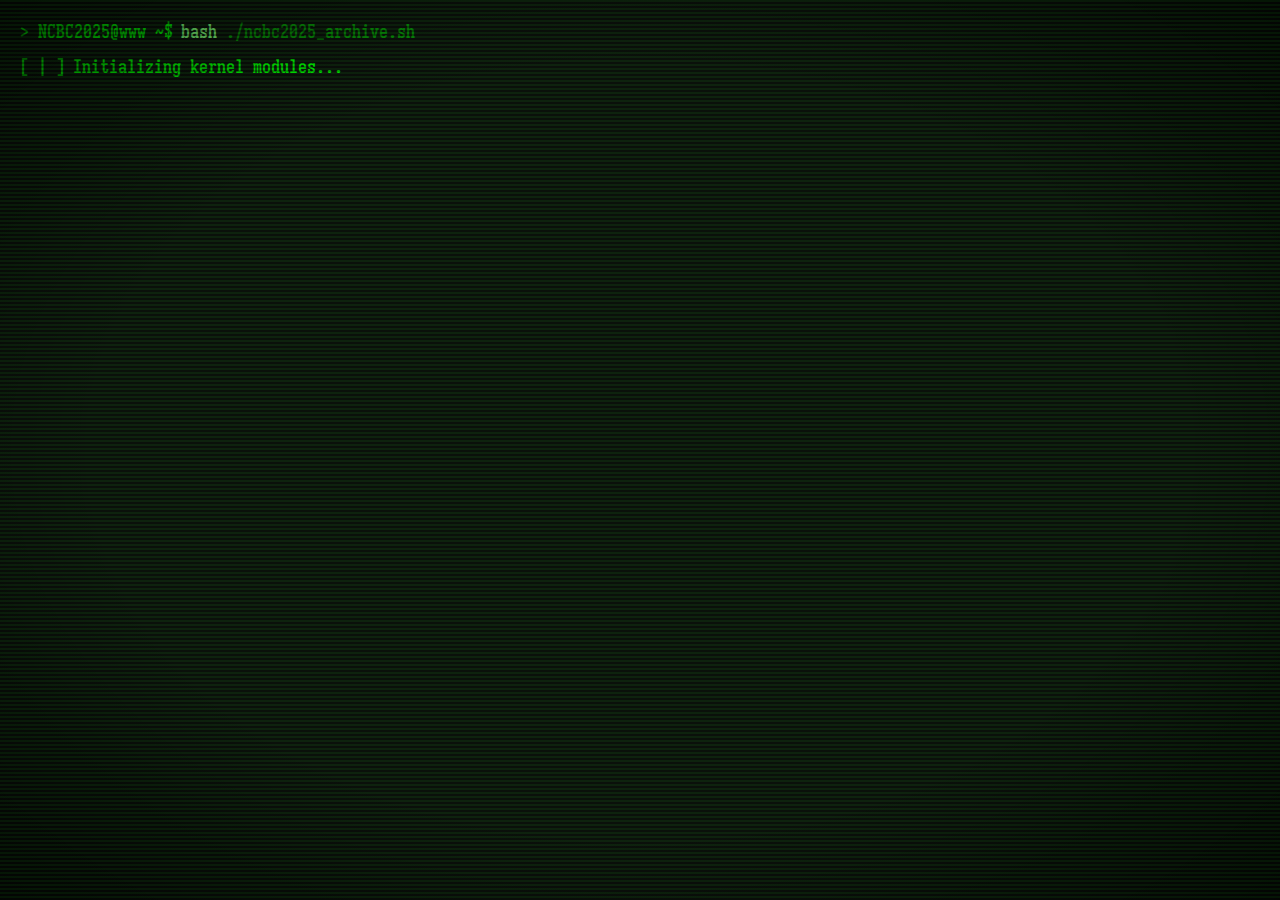
<file: index.html>
<!DOCTYPE html>
<html lang="zh-CN">
<head>
    <meta charset="UTF-8">
    <meta name="viewport" content="width=device-width, initial-scale=1.0">
    <title>NCBC 华北马聚 | 归档</title>
    <link rel="icon" href="img/ncbc-ico.png">
    <link rel="stylesheet" href="css/styles.css">
    <link rel="stylesheet" href="css/cur.css">
</head>
<body>

    <div class="cursor"></div>

    <div id="quick-loader-content" style="display:none;">
        <div class="loader-line" data-delay="400">>&ensp;NCBC2025@www&ensp;~$&ensp;<span style="color: rgb(137, 255, 130);">load</span>&ensp;<span style="opacity: 0.5;">RnJpZW5kc2hpcCBpcyBNYWdpYwpEYW9kYW8gJiBSYWt1IElua3lldHRhIQ==</span></div>
        <div class="loader-line" data-delay="1200">[&ensp;<span class="rotating-chars"></span>&ensp;]&ensp;Please&ensp;wait...</div>
    </div>

    <div id="full-loader-content" style="display:none;">
        <div class="loader-line" data-delay="400">>&ensp;NCBC2025@www&ensp;~$&ensp;<span style="color: rgb(137, 255, 130);">bash</span>&ensp;<span style="opacity: 0.5;">./ncbc2025_archive.sh</span></div>
        <div class="loader-line" data-delay="500" data-change-after="500" data-change-to="[&ensp;OK&ensp;]&ensp;Initializing&ensp;kernel&ensp;modules...&ensp;(v3.12.5-rt14)">[&ensp;<span class="rotating-chars"></span>&ensp;]&ensp;Initializing&ensp;kernel&ensp;modules...</div>
        <div class="loader-line" data-delay="400" data-change-after="400" data-change-to="[&ensp;OK&ensp;]&ensp;Mounting&ensp;virtual&ensp;filesystems:&ensp;/proc,&ensp;/sys,&ensp;/dev,&ensp;/run">[&ensp;<span class="rotating-chars"></span>&ensp;]&ensp;Mounting&ensp;virtual&ensp;filesystems...</div>
        <div class="loader-line" data-delay="700">[&ensp;OK&ensp;]&ensp;Language:&ensp;zh-CN&ensp;|&ensp;Locale:&ensp;en_US.UTF-8&ensp;|&ensp;Timezone:&ensp;Asia/Shanghai&ensp;(CST)</div>
        <div class="loader-line" data-delay="1">--------------------------------</div>
        <div class="loader-line" data-delay="1">Northern&ensp;China&ensp;Brony&ensp;Convention&ensp;Archive&ensp;-&ensp;Version&ensp;1.145.14&ensp;(Build #2077)</div>
        <div class="loader-line" data-delay="1">--------------------------------</div>
        <div class="loader-line" data-delay="400">[&ensp;OK&ensp;]&ensp;Done!</div>
    </div>

    <div class="loader" id="loader">
        <div class="loader-content" id="loader-content"></div>
    </div>
    
    <div class="scanlines"></div>
    
    <!-- 页眉 -->
    <header class="home-header" style="height: 100vh;">
        <img src="img/ncbc.png" class="logo">
        <br>
        <p style="font-size: 1.2rem;font-weight: 800;margin-top: -0.8rem;margin-bottom: -0.1rem;">Archive：<a href="2025">2025</a></p>
        <p style="font-size: 0.8rem;">Copyright © 2025 NCBC</p>
    </header>
    
    <script src="js/scripts.js"></script>
    <script src="js/cur.js"></script>
	<script type="text/javascript">
		var cursor = new Cursor(".mainbody","waitcursor");
        var cursor = new Cursor(".retro-button","incursor");
        var cursor = new Cursor(".faq-question","incursor");
        var cursor = new Cursor("a","incursor");
	</script>
</body>
</html>
</file>
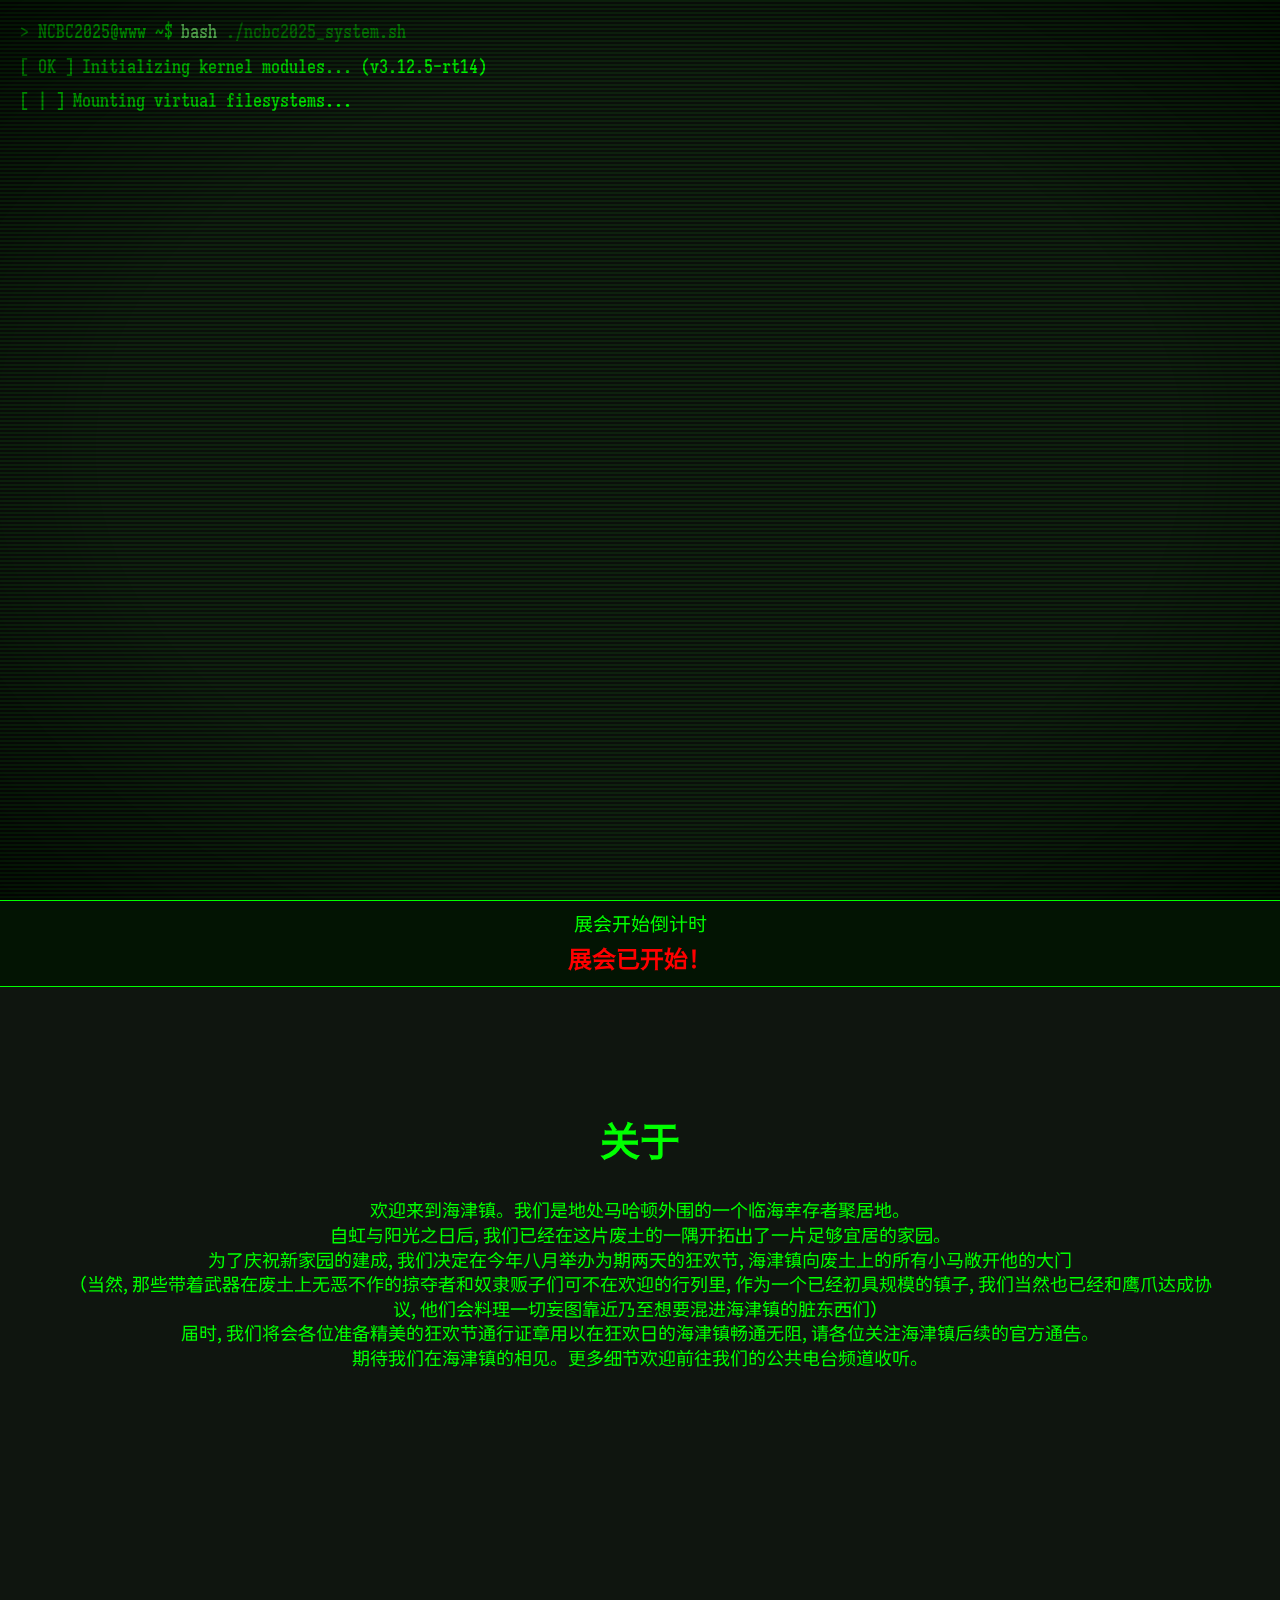
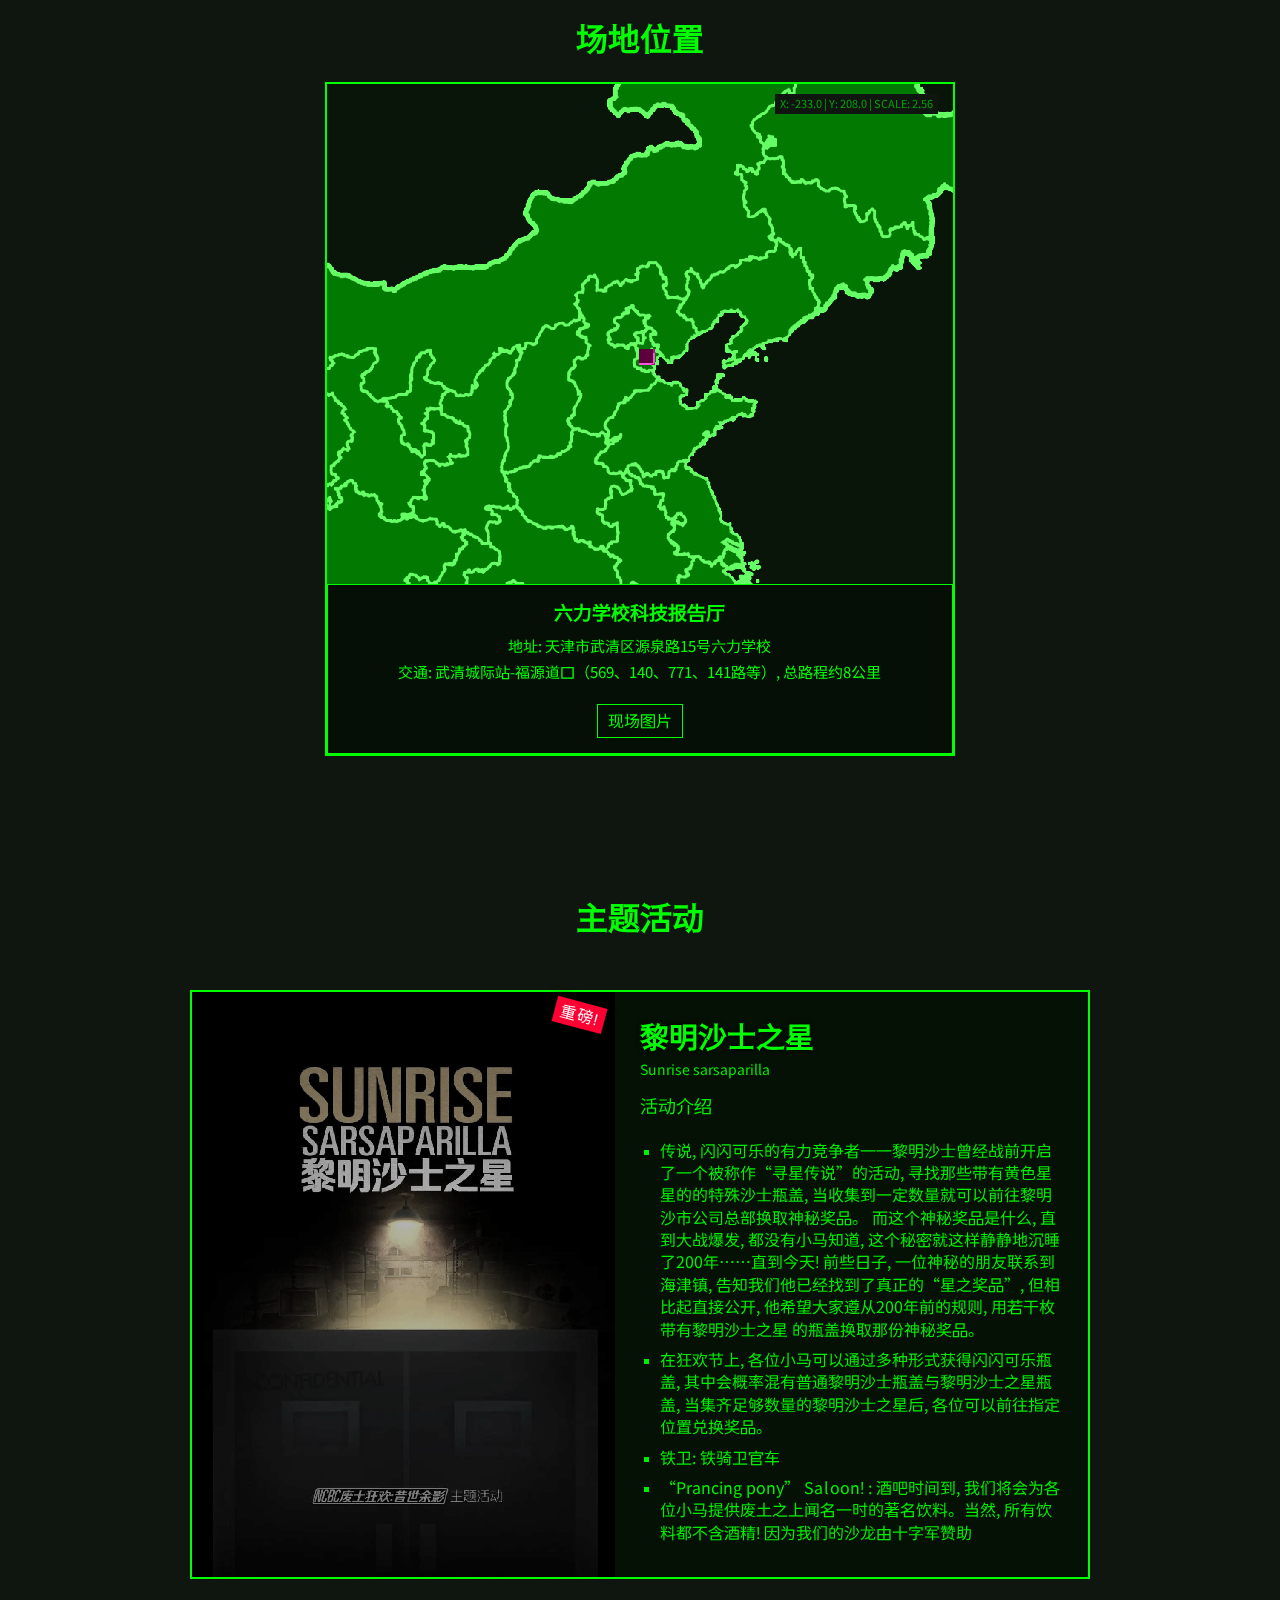
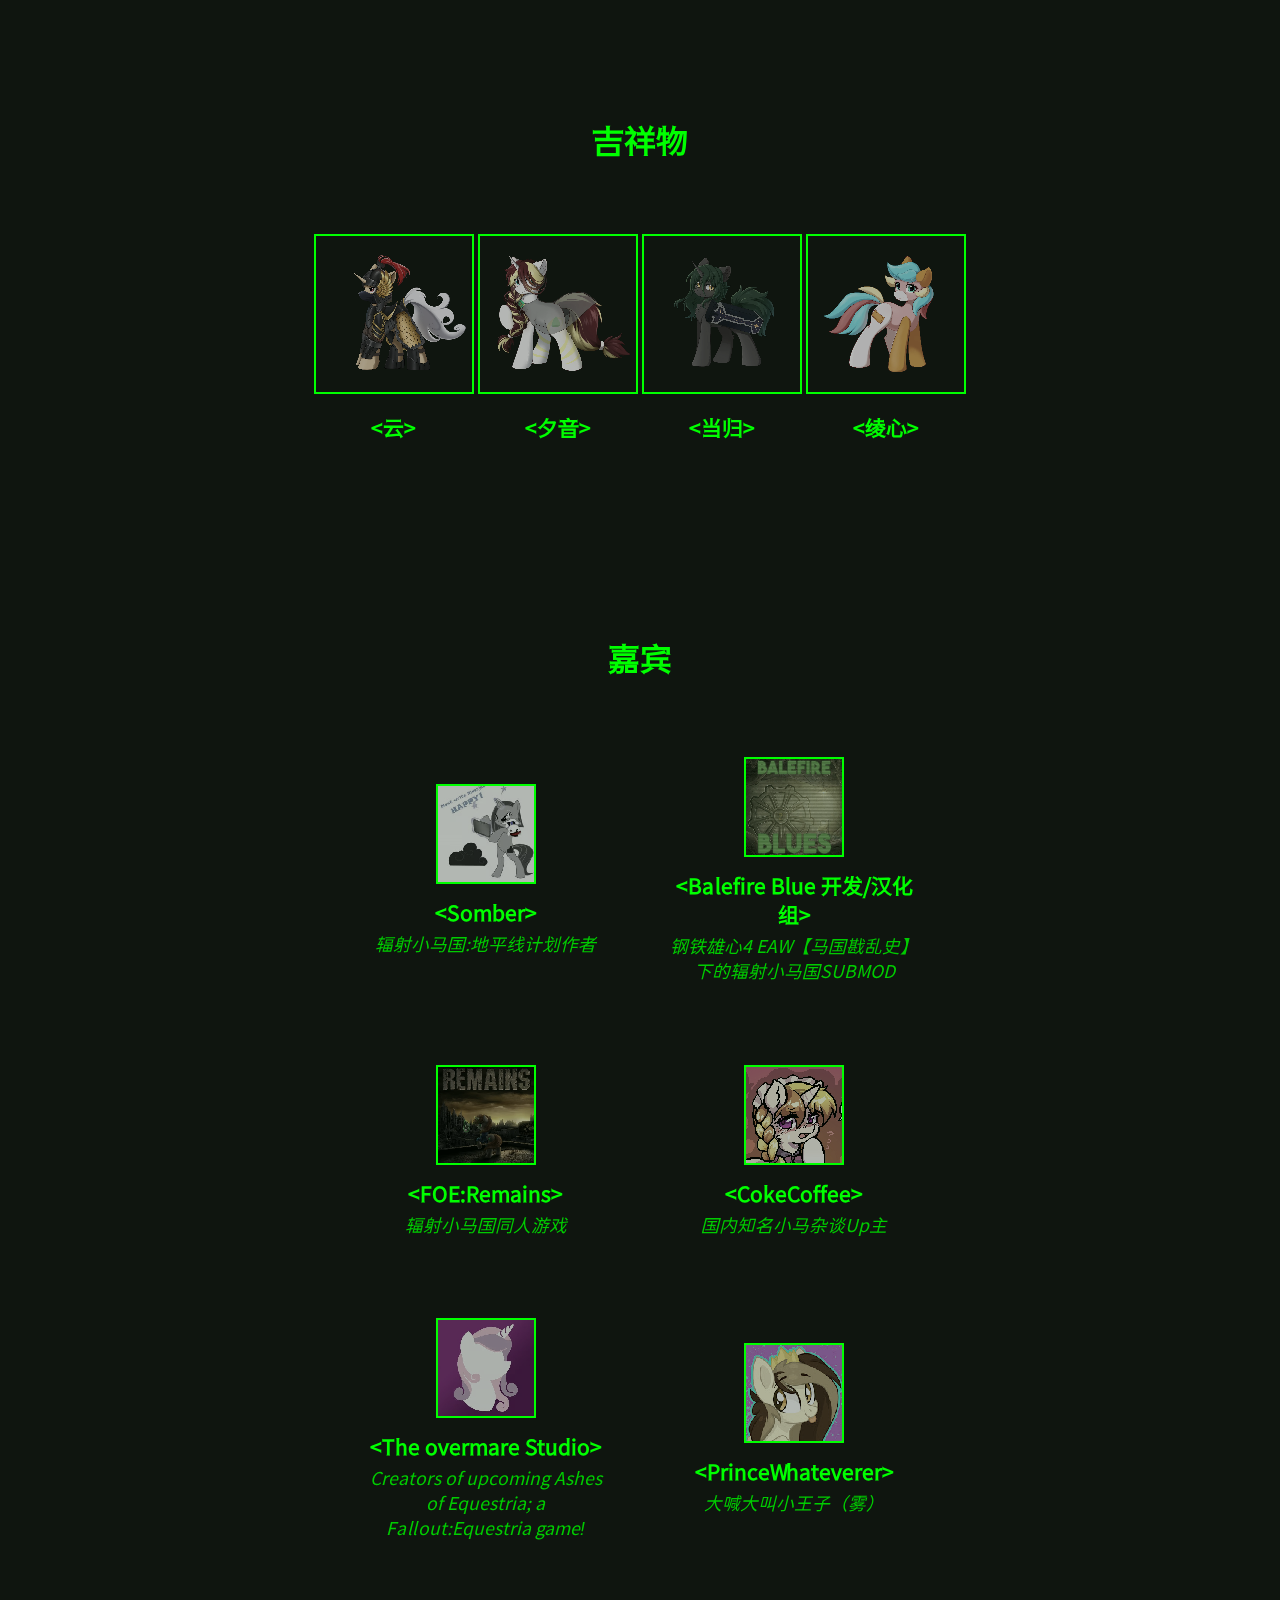
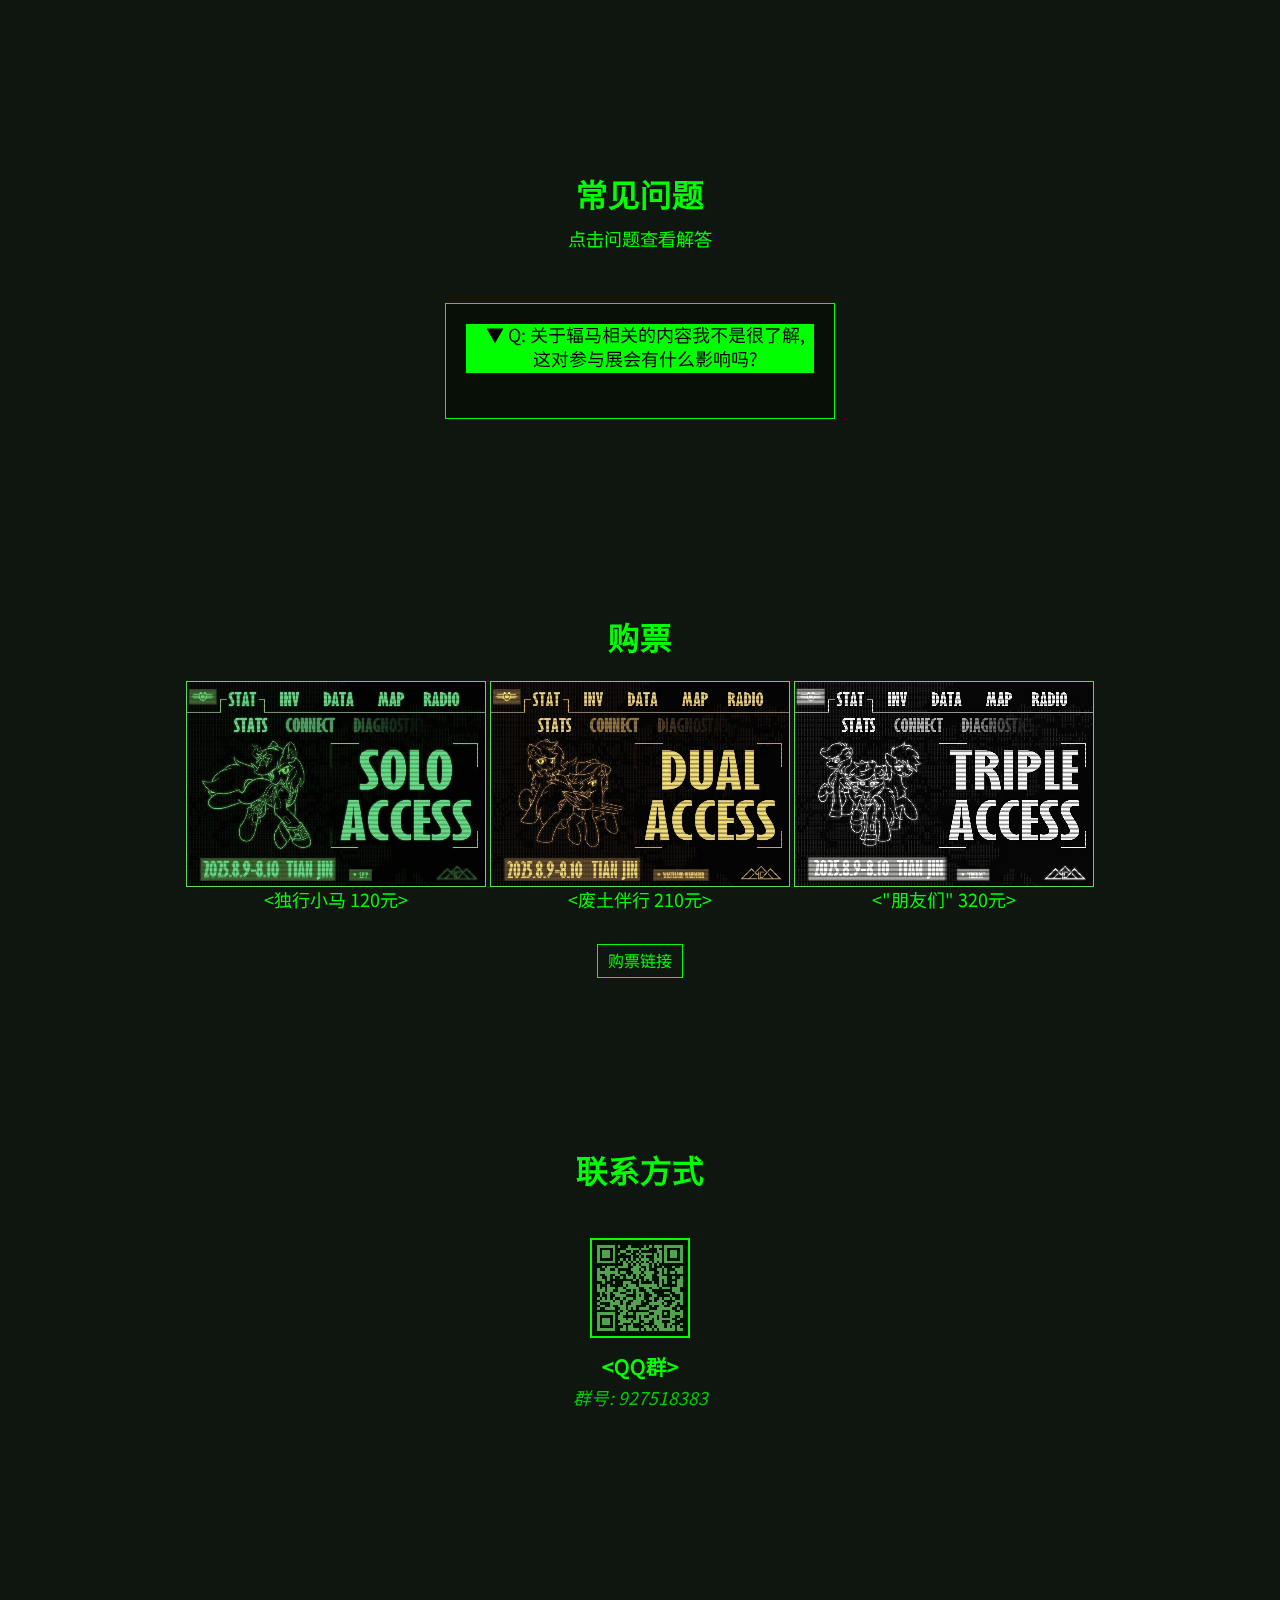
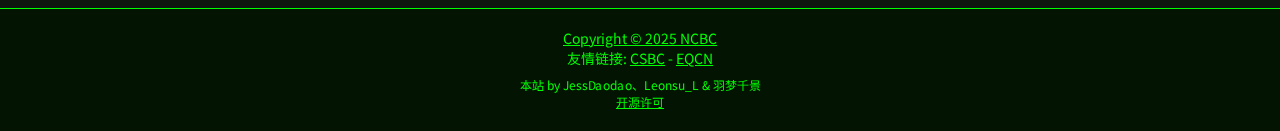
<file: 2025/index.html>
<!DOCTYPE html>
<html lang="zh-CN">
<head>
    <meta charset="UTF-8">
    <meta name="viewport" content="width=device-width, initial-scale=1.0">
    <title>NCBC 华北马聚 | 主页</title>
    <link rel="icon" href="img/ncbc-ico.png">
    <link rel="stylesheet" href="css/csshake.css">
    <link rel="stylesheet" href="css/styles.css">
    <link rel="stylesheet" href="css/cur.css">
</head>
<body>

    <div class="cursor"></div>

    <div id="quick-loader-content" style="display:none;">
        <div class="loader-line" data-delay="400">>&ensp;NCBC2025@www&ensp;~$&ensp;<span style="color: rgb(137, 255, 130);">load</span>&ensp;<span style="opacity: 0.5;">RnJpZW5kc2hpcCBpcyBNYWdpYwpEYW9kYW8gJiBSYWt1IElua3lldHRhIQ==</span></div>
        <div class="loader-line" data-delay="1200">[&ensp;<span class="rotating-chars"></span>&ensp;]&ensp;Please&ensp;wait...</div>
    </div>

    <div id="full-loader-content" style="display:none;">
        <div class="loader-line" data-delay="400">>&ensp;NCBC2025@www&ensp;~$&ensp;<span style="color: rgb(137, 255, 130);">bash</span>&ensp;<span style="opacity: 0.5;">./ncbc2025_system.sh</span></div>
        <div class="loader-line" data-delay="500" data-change-after="500" data-change-to="[&ensp;OK&ensp;]&ensp;Initializing&ensp;kernel&ensp;modules...&ensp;(v3.12.5-rt14)">[&ensp;<span class="rotating-chars"></span>&ensp;]&ensp;Initializing&ensp;kernel&ensp;modules...</div>
        <div class="loader-line" data-delay="400" data-change-after="400" data-change-to="[&ensp;OK&ensp;]&ensp;Mounting&ensp;virtual&ensp;filesystems:&ensp;/proc,&ensp;/sys,&ensp;/dev,&ensp;/run">[&ensp;<span class="rotating-chars"></span>&ensp;]&ensp;Mounting&ensp;virtual&ensp;filesystems...</div>
        <div class="loader-line" data-delay="300"><span style="color: #ff6e6e;">[&ensp;FAIL&ensp;]&ensp;Failed&ensp;to&ensp;load&ensp;module&ensp;'pip_duck'&ensp;(retrying...)</span></div>
        <div class="loader-line" data-delay="200">[&ensp;OK&ensp;]&ensp;Successfully&ensp;loaded&ensp;module&ensp;on&ensp;2nd&ensp;attempt</div>
        <div class="loader-line" data-delay="700">[&ensp;OK&ensp;]&ensp;Language:&ensp;zh-CN&ensp;|&ensp;Locale:&ensp;en_US.UTF-8&ensp;|&ensp;Timezone:&ensp;Asia/Shanghai&ensp;(CST)</div>
        <div class="loader-line" data-delay="1">--------------------------------</div>
        <div class="loader-line" data-delay="1">Northern&ensp;China&ensp;Brony&ensp;Convention&ensp;Web&ensp;-&ensp;Version&ensp;1.145.14&ensp;(Build #2077)</div>
        <div class="loader-line" data-delay="1">--------------------------------</div>
        <div class="loader-line" data-delay="450" data-change-after="450" data-change-to="[&ensp;OK&ensp;]&ensp;Loading&ensp;cryptographic&ensp;services:&ensp;OpenSSL&ensp;3.0.8">[&ensp;<span class="rotating-chars"></span>&ensp;]&ensp;Loading&ensp;cryptographic&ensp;services...</div>
        <div class="loader-line" data-delay="200" data-change-after="200" data-change-to="[&ensp;OK&ensp;]&ensp;Initializing&ensp;network&ensp;stack:&ensp;wlan0&ensp;(192.168.1.42/24)">[&ensp;<span class="rotating-chars"></span>&ensp;]&ensp;Initializing&ensp;network&ensp;stack...</div>
        <div class="loader-line" data-delay="180"><span style="color: #ff6e6e;">[&ensp;FAIL&ensp;]&ensp;CDN&ensp;endpoint&ensp;api.ncbronyconvention.top&ensp;timeout&ensp;(3000ms)</span></div>
        <div class="loader-line" data-delay="150">[&ensp;OK&ensp;]&ensp;Falling&ensp;back&ensp;to&ensp;secondary&ensp;CDN&ensp;mirror</div>
        <div class="loader-line" data-delay="250" data-change-after="250" data-change-to="[&ensp;OK&ensp;]&ensp;Verifying&ensp;asset&ensp;integrity:&ensp;147&ensp;files">[&ensp;<span class="rotating-chars"></span>&ensp;]&ensp;Verifying&ensp;asset&ensp;integrity...</div>
        <div class="loader-line" data-delay="100"><span style="color: #ffcc66;">[&ensp;WARN&ensp;]&ensp;2&ensp;assets&ensp;failed&ensp;validation&ensp;(re-downloading)</span></div>
        <div class="loader-line" data-delay="150">[&ensp;OK&ensp;]&ensp;Assets&ensp;successfully&ensp;repaired</div>
        <div class="loader-line" data-delay="300" data-change-after="300" data-change-to="[&ensp;OK&ensp;]&ensp;Loading&ensp;font&ensp;assets:&ensp;2.4MB">[&ensp;<span class="rotating-chars"></span>&ensp;]&ensp;Loading&ensp;font&ensp;assets...</div>
        <div class="loader-line" data-delay="220" data-change-after="220" data-change-to="[&ensp;OK&ensp;]&ensp;Compiling&ensp;stylesheets:&ensp;18&ensp;modules">[&ensp;<span class="rotating-chars"></span>&ensp;]&ensp;Compiling&ensp;stylesheets...</div>
        <div class="loader-line" data-delay="200"><span style="color: #ff6e6e;">[&ensp;FAIL&ensp;]&ensp;Sass&ensp;compiler&ensp;segmentation&ensp;fault</span></div>
        <div class="loader-line" data-delay="180">[&ensp;OK&ensp;]&ensp;Recovered&ensp;using&ensp;legacy&ensp;compiler</div>
        <div class="loader-line" data-delay="280" data-change-after="280" data-change-to="[&ensp;OK&ensp;]&ensp;Initializing&ensp;JavaScript&ensp;runtime">[&ensp;<span class="rotating-chars"></span>&ensp;]&ensp;Initializing&ensp;JavaScript&ensp;runtime...</div>
        <div class="loader-line" data-delay="190" data-change-after="190" data-change-to="[&ensp;OK&ensp;]&ensp;Building&ensp;DOM&ensp;tree:&ensp;247&ensp;nodes">[&ensp;<span class="rotating-chars"></span>&ensp;]&ensp;Building&ensp;DOM&ensp;tree...</div>
        <div class="loader-line" data-delay="170" data-change-after="170" data-change-to="[&ensp;OK&ensp;]&ensp;Calculating&ensp;responsive&ensp;breakpoints">[&ensp;<span class="rotating-chars"></span>&ensp;]&ensp;Calculating&ensp;responsive&ensp;breakpoints...</div>
        <div class="loader-line" data-delay="210" data-change-after="210" data-change-to="[&ensp;OK&ensp;]&ensp;Initializing&ensp;interactive&ensp;map">[&ensp;<span class="rotating-chars"></span>&ensp;]&ensp;Initializing&ensp;interactive&ensp;map...</div>
        <div class="loader-line" data-delay="230" data-change-after="230" data-change-to="[&ensp;OK&ensp;]&ensp;Configuring&ensp;audio&ensp;subsystem">[&ensp;<span class="rotating-chars"></span>&ensp;]&ensp;Configuring&ensp;audio&ensp;subsystem...</div>
        <div class="loader-line" data-delay="260" data-change-after="260" data-change-to="[&ensp;OK&ensp;]&ensp;Enabling&ensp;security&ensp;policies">[&ensp;<span class="rotating-chars"></span>&ensp;]&ensp;Enabling&ensp;security&ensp;policies...</div>
        <div class="loader-line" data-delay="240" data-change-after="240" data-change-to="[&ensp;OK&ensp;]&ensp;Loading&ensp;ScanLine&ensp;effect">[&ensp;<span class="rotating-chars"></span>&ensp;]&ensp;Loading&ensp;ScanLine&ensp;effect...</div>
        <div class="loader-line" data-delay="300" data-change-after="300" data-change-to="[&ensp;OK&ensp;]&ensp;Initializing&ensp;cursor&ensp;effects">[&ensp;<span class="rotating-chars"></span>&ensp;]&ensp;Initializing&ensp;cursor&ensp;effects...</div>
        <div class="loader-line" data-delay="200"><span style="color: #ffcc66;">[&ensp;WARN&ensp;]&ensp;1&ensp;non-critical&ensp;systems&ensp;unstable&ensp;(safe&ensp;to&ensp;continue)</span></div>
        <div class="loader-line" data-delay="400">[&ensp;OK&ensp;]&ensp;Done!</div>
    </div>

    <div class="loader" id="loader">
        <div class="loader-content" id="loader-content"></div>
    </div>
    
    <div class="scanlines"></div>
    
    <!-- 导航栏 -->
    <nav>
        <div class="nav-container">
            <a href="index.html">
                <img src="img/ncbc.png" class="logo">
            </a>
            <button class="hamburger" aria-label="Toggle menu">
                <span class="hamburger-box">
                    <span class="hamburger-inner"></span>
                </span>
            </button>
            <ul class="nav-links">
                <li><a href="#">首页</a></li>
                <li><a href="#about">关于</a></li>
                <li><a href="#exhibition">场地</a></li>
                <li><a href="#event">活动</a></li>
                <li><a href="#mascots">吉祥物</a></li>
                <li><a href="#guests">嘉宾</a></li>
                <li><a href="#faq">问题</a></li>
                <li><a href="#ticket">购票</a></li>
                <li><a href="english/index.html">EN</a></li>
            </ul>
        </div>
    </nav>
    
    <!-- 页眉 -->
    <header class="home-header" style="height: 100vh;">
        <div class="header-shadow"></div>
        <h1 style="line-height: 1.3rem;">Northern_China<span style="font-size: 1px;"> </span>_Brony_Convention</h1>
        <p style="font-size: 2.2rem;font-weight: 800;margin-top: -0.8rem;margin-bottom: -0.1rem;">华北马聚_废土狂欢</p>
        <p>2025/8/9 ~ 8/10</p>
    </header>

    <div class="countdown-container">
        <div class="countdown-title-zh">展会开始倒计时</div>
        <div class="countdown-title"></div>
        <div class="countdown-timer">
            <span class="countdown-days"></span>
            <span class="countdown-hours"></span>
            <span class="countdown-minutes"></span>
            <span class="countdown-seconds"></span>
        </div>
        <div class="progress-container">
            <div class="circle-progress" id="progress-display">
                <!-- 进度条会出现在这 -->
            </div>
        </div>
    </div>
    
    <!-- 主要内容 -->
    <div class="container">
        <section id="about" class="content-section">
            <h1>关于</h1>
            <p>欢迎来到海津镇。我们是地处马哈顿外围的一个临海幸存者聚居地。<br>
            自虹与阳光之日后, 我们已经在这片废土的一隅开拓出了一片足够宜居的家园。<br>
            为了庆祝新家园的建成, 我们决定在今年八月举办为期两天的狂欢节, 海津镇向废土上的所有小马敞开他的大门<br>
            （当然, 那些带着武器在废土上无恶不作的掠夺者和奴隶贩子们可不在欢迎的行列里, 作为一个已经初具规模的镇子, 我们当然也已经和鹰爪达成协议, 他们会料理一切妄图靠近乃至想要混进海津镇的脏东西们）<br>
            届时, 我们将会各位准备精美的狂欢节通行证章用以在狂欢日的海津镇畅通无阻, 请各位关注海津镇后续的官方通告。 <br>
            期待我们在海津镇的相见。更多细节欢迎前往我们的公共电台频道收听。</p>
        </section>

        <section id="exhibition" class="content-section">
            <h2><br><br>场地位置</h2>
            <div class="map-container">
                <div class="zoomable-map" 
                 data-default-scale="2.56" 
                 data-default-x="-233.0" 
                 data-default-y="208.0"
                 data-mobile-scale="3.41" 
                 data-mobile-x="-185.7" 
                 data-mobile-y="153.9">
                    <img class="map-image" src="img/map.webp">
                    <div class="map-marker" style="top: 35.5%; left: 64.9%;" data-title="六力学校科技报告厅" data-details="地址：天津市武清区源泉路15号六力学校<br>交通：武清城际站-福源道口（569、140、771、141路等），总路程约8公里">
                        <div class="marker-dot"></div>
                        <div class="marker-pulse"></div>
                        <div class="marker-tooltip"></div>
                    </div>
                </div>

                <div class="map-caption">
                    X: <span class="map-x">0</span> | 
                    Y: <span class="map-y">0</span> | 
                    SCALE: <span class="map-scale">1.0</span>
                </div>
        
                <div class="location-details">
                    <h3>六力学校科技报告厅</h3>
                    <p>地址: 天津市武清区源泉路15号六力学校</p>
                    <p>交通: 武清城际站-福源道口（569、140、771、141路等）, 总路程约8公里</p>
                    <a href="exhibition.html" class="retro-button">现场图片</a>
                </div>
            </div>
        </section>

        <section id="event" class="content-section">
            <h2><br><br>主题活动</h2>
            <div class="retro-event">
                <div class="event-image">
                    <img src="img/event.jpg" class="event-photo">
                    <div class="event-badge">重磅! </div>
                </div>
                <div class="event-content">
                    <h3>黎明沙士之星</h3>
                    <div class="event-meta">
                        Sunrise sarsaparilla
                    </div>
                    <p>活动介绍</p>
                    <ul class="event-features">
                        <li>传说, 闪闪可乐的有力竞争者一一黎明沙士曾经战前开启了一个被称作“寻星传说”的活动, 寻找那些带有黄色星星的的特殊沙士瓶盖, 当收集到一定数量就可以前往黎明沙市公司总部换取神秘奖品。
                        而这个神秘奖品是什么, 直到大战爆发, 都没有小马知道, 这个秘密就这样静静地沉睡了200年……直到今天! 
                        前些日子, 一位神秘的朋友联系到海津镇, 告知我们他已经找到了真正的“星之奖品”, 但相比起直接公开, 他希望大家遵从200年前的规则, 用若干枚带有黎明沙士之星
                        的瓶盖换取那份神秘奖品。</li>
                        <li>在狂欢节上, 各位小马可以通过多种形式获得闪闪可乐瓶盖, 其中会概率混有普通黎明沙士瓶盖与黎明沙士之星瓶盖, 当集齐足够数量的黎明沙士之星后, 各位可以前往指定位置兑换奖品。</li>
                        <li>铁卫: 铁骑卫官车<br>
                        <li>“Prancing pony” Saloon! : 酒吧时间到, 我们将会为各位小马提供废土之上闻名一时的著名饮料。当然, 所有饮料都不含酒精! 因为我们的沙龙由十字军赞助</li>
                    </ul>
                    <div style="text-align: right;">
                    <!-- <a href="#" class="retro-button">详情</a> -->
                    </div>
                </div>
            </div>
        </section>

        <section id="mascots" class="content-section">
            <h2><br><br>吉祥物</h2>
            <div class="mascot-grid">
                <div class="mascot-card">
                    <div class="mascot-avatar">
                        <img class="mascot-image" src="img/mascot/云.webp">
                    </div>
                    <h3><span>&lt;</span>云<span>&gt;</span></h3>
                </div>
        
                <div class="mascot-card">
                    <div class="mascot-avatar">
                        <img class="mascot-image" src="img/mascot/夕音.webp">
                    </div>
                    <h3><span>&lt;</span>夕音<span>&gt;</span></h3>
                </div>
        
                <div class="mascot-card">
                    <div class="mascot-avatar">
                        <img class="mascot-image" src="img/mascot/当归.webp">
                    </div>
                    <h3><span>&lt;</span>当归<span>&gt;</span></h3>
                </div>
        
                <div class="mascot-card">
                    <div class="mascot-avatar">
                        <img class="mascot-image" src="img/mascot/绫心.webp">
                    </div>
                    <h3><span>&lt;</span>绫心<span>&gt;</span></h3>
                </div>
            </div>
        </section>

        <section id="guests" class="content-section">
            <h2><br><br>嘉宾</h2>
            <div class="team-grid">
                <div class="team-card">
                    <div class="terminal-avatar"><img src="img/guests/somber.jpg"></div>
                    <h3><span>&lt;</span>Somber<span>&gt;</span></h3>
                    <p class="role">辐射小马国:地平线计划作者</p>
                </div>

                <div class="team-card">
                    <div class="terminal-avatar"><img src="img/guests/balefireblue.jpg"></div>
                    <h3><span>&lt;</span>Balefire Blue 开发/汉化组<span>&gt;</span></h3>
                    <p class="role">钢铁雄心4 EAW【马国戡乱史】下的辐射小马国SUBMOD</p>
                </div>

                <div class="team-card">
                    <div class="terminal-avatar"><img src="img/guests/remains.jpg"></div>
                    <h3><span>&lt;</span>FOE:Remains<span>&gt;</span></h3>
                    <p class="role">辐射小马国同人游戏</p>
                </div>

                <div class="team-card">
                    <div class="terminal-avatar"><img src="img/guests/coffee.jpeg"></div>
                    <h3><span>&lt;</span>CokeCoffee<span>&gt;</span></h3>
                    <p class="role">国内知名小马杂谈Up主</p>
                </div>

                <div class="team-card">
                    <div class="terminal-avatar"><img src="img/guests/tos.jpg"></div>
                    <h3><span>&lt;</span>The overmare Studio<span>&gt;</span></h3>
                    <p class="role">Creators of upcoming Ashes of Equestria; a Fallout:Equestria game!</p>
                </div>

                <div class="team-card">
                    <div class="terminal-avatar"><img src="img/guests/pw.jpg"></div>
                    <h3><span>&lt;</span>PrinceWhateverer<span>&gt;</span></h3>
                    <p class="role">大喊大叫小王子（雾）</p>
                </div>
            </div>
        </section>

        <section id="faq" class="content-section">
            <h2><br><br>常见问题</h2>
            <p style="margin-top: -10px;">点击问题查看解答</p>
            <div class="terminal-faq">
                <div class="faq-item">
                    <div class="faq-question">
                        ▼ Q: 关于辐马相关的内容我不是很了解, <br>这对参与展会有什么影响吗?
                    </div>
                    <div class="faq-answer">
                        <p>没有影响。我们的目的是让更多的小马们看到辐射小马国这个作品, 这个展会的一切活动设计从根本上都是基于小马正剧的, 我们也并不希望NCBC成为辐马粉丝的小圈子聚会, 那样于我们于这个圈子都不是一件好事。</p>
                    </div>
                </div>
            </div>
        </section>

        <section id="ticket" class="content-section">
            <h2><br><br>购票</h2>
            <div class="only-image-containe2r">
                <div class="ticket-pic">
                    <img class="custom-image2" src="img/ticket/solo.jpg">
                    <p class="belowimg-text">&lt;独行小马 120元&gt;</p>
                </div>
                <div class="ticket-pic">
                    <img class="custom-image2" src="img/ticket/dual.jpg">
                    <p class="belowimg-text">&lt;废土伴行 210元&gt;</p>
                </div>
                <div class="ticket-pic">
                    <img class="custom-image2" src="img/ticket/triple.jpg">
                    <p class="belowimg-text">&lt;"朋友们" 320元&gt;</p>
                </div>
                <div>
                <a href="https://shop549399204.taobao.com/" class="retro-button">购票链接</a>
                </div>
            </div>
        </section>

        <section id="contact" class="content-section">
            <h2><br><br>联系方式</h2>
            <div class="team-card">
                <div class="terminal-avatar"><img src="img/qrcode.png"></div>
                <h3><span>&lt;</span>QQ群<span>&gt;</span></h3>
                <p class="role">群号: 927518383</p>
            </div>
        </section>
    </div>
    
    <!-- 页脚 -->
    <footer class="footer-all">
        <div>
            <p class="footer-div"><a href="https://github.com/NorthernChinaBronyConvention/NCBC_Web">Copyright © 2025 NCBC</a></p>
        </div>
        <div>
            <p class="footer-div">友情链接: <a href="https://csbronycarnival.com/">CSBC</a> - <a href="https://www.equestriacn.com/">EQCN</a></p>
        </div>
        <div style="margin-top: 0.5rem;">
            <p class="footer-div-s">本站 by JessDaodao、Leonsu_L & 羽梦千景
            </p>
        </div>
        <div>
            <p class="footer-div-s"><a href="licences.html">开源许可</a></p>
        </div>
    </footer>
    
    <script src="js/scripts.js"></script>
    <script src="js/cur.js"></script>
</body>
</html>
</file>
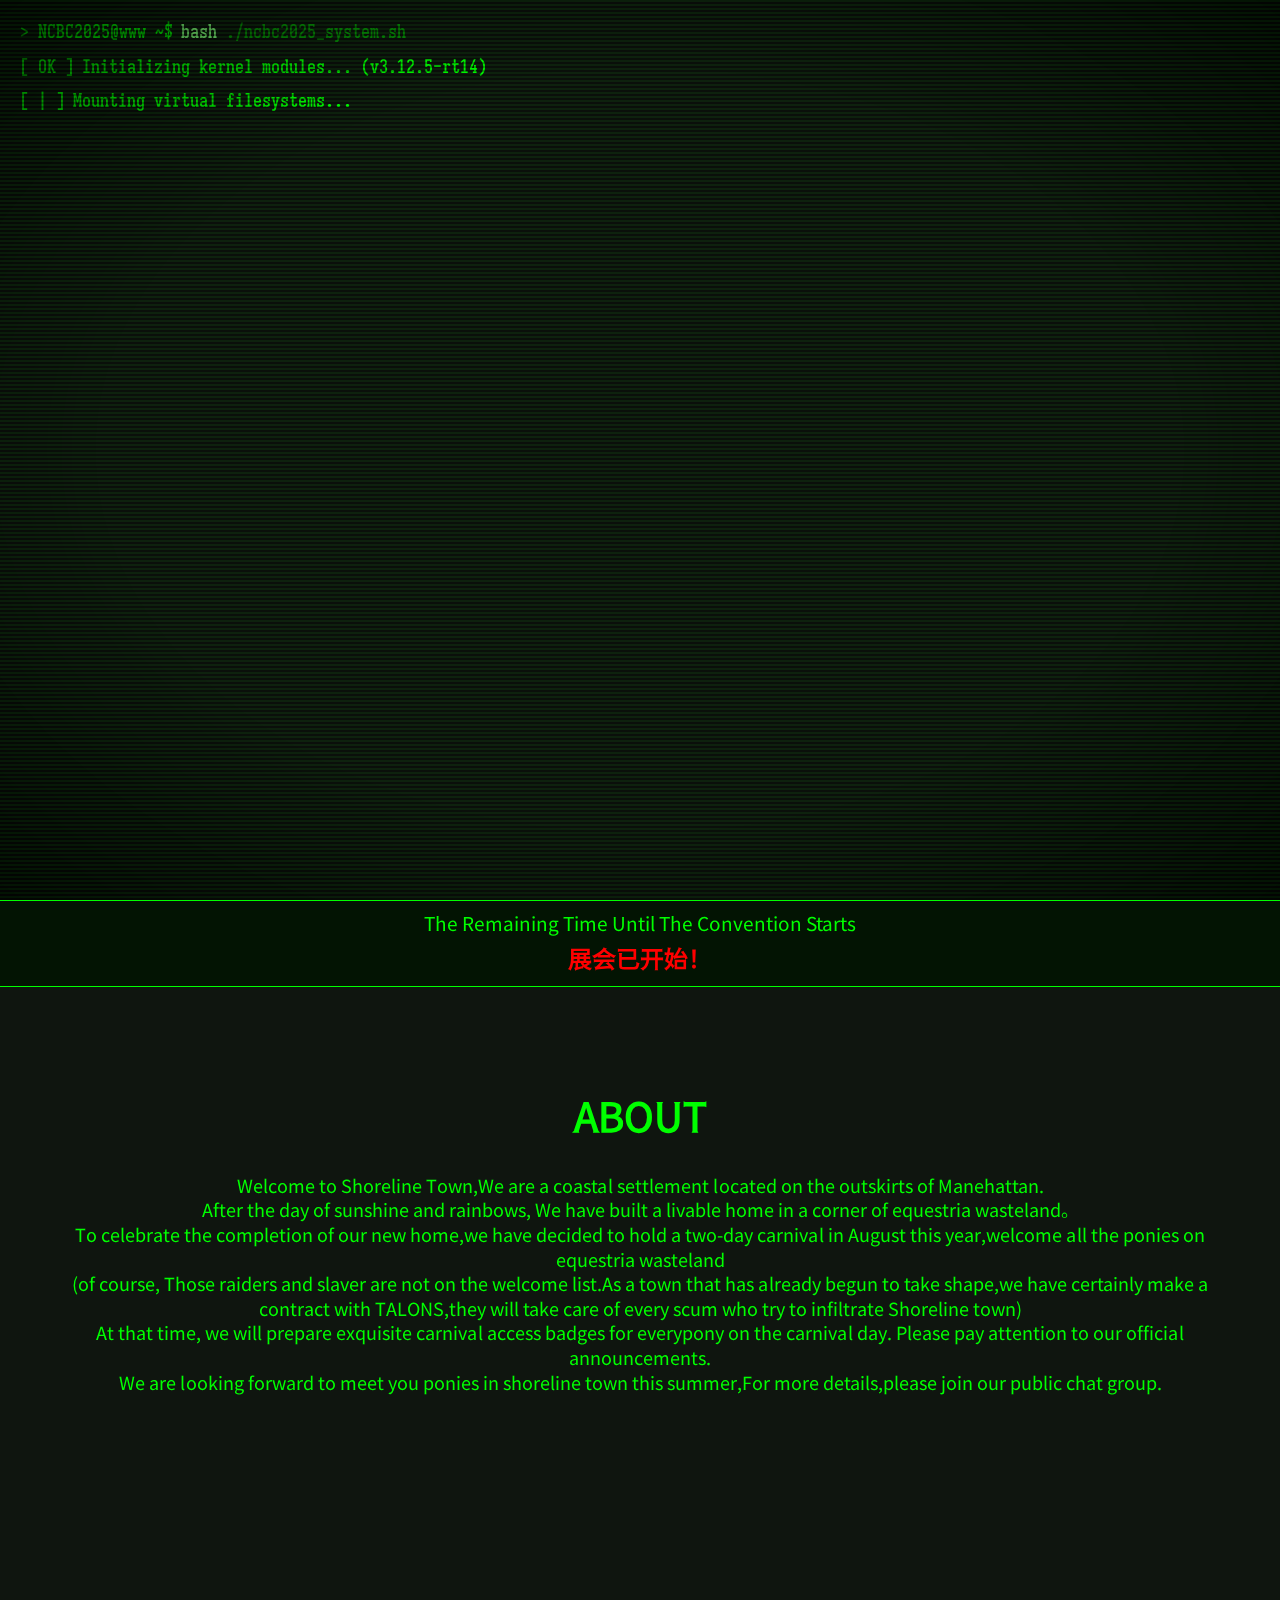
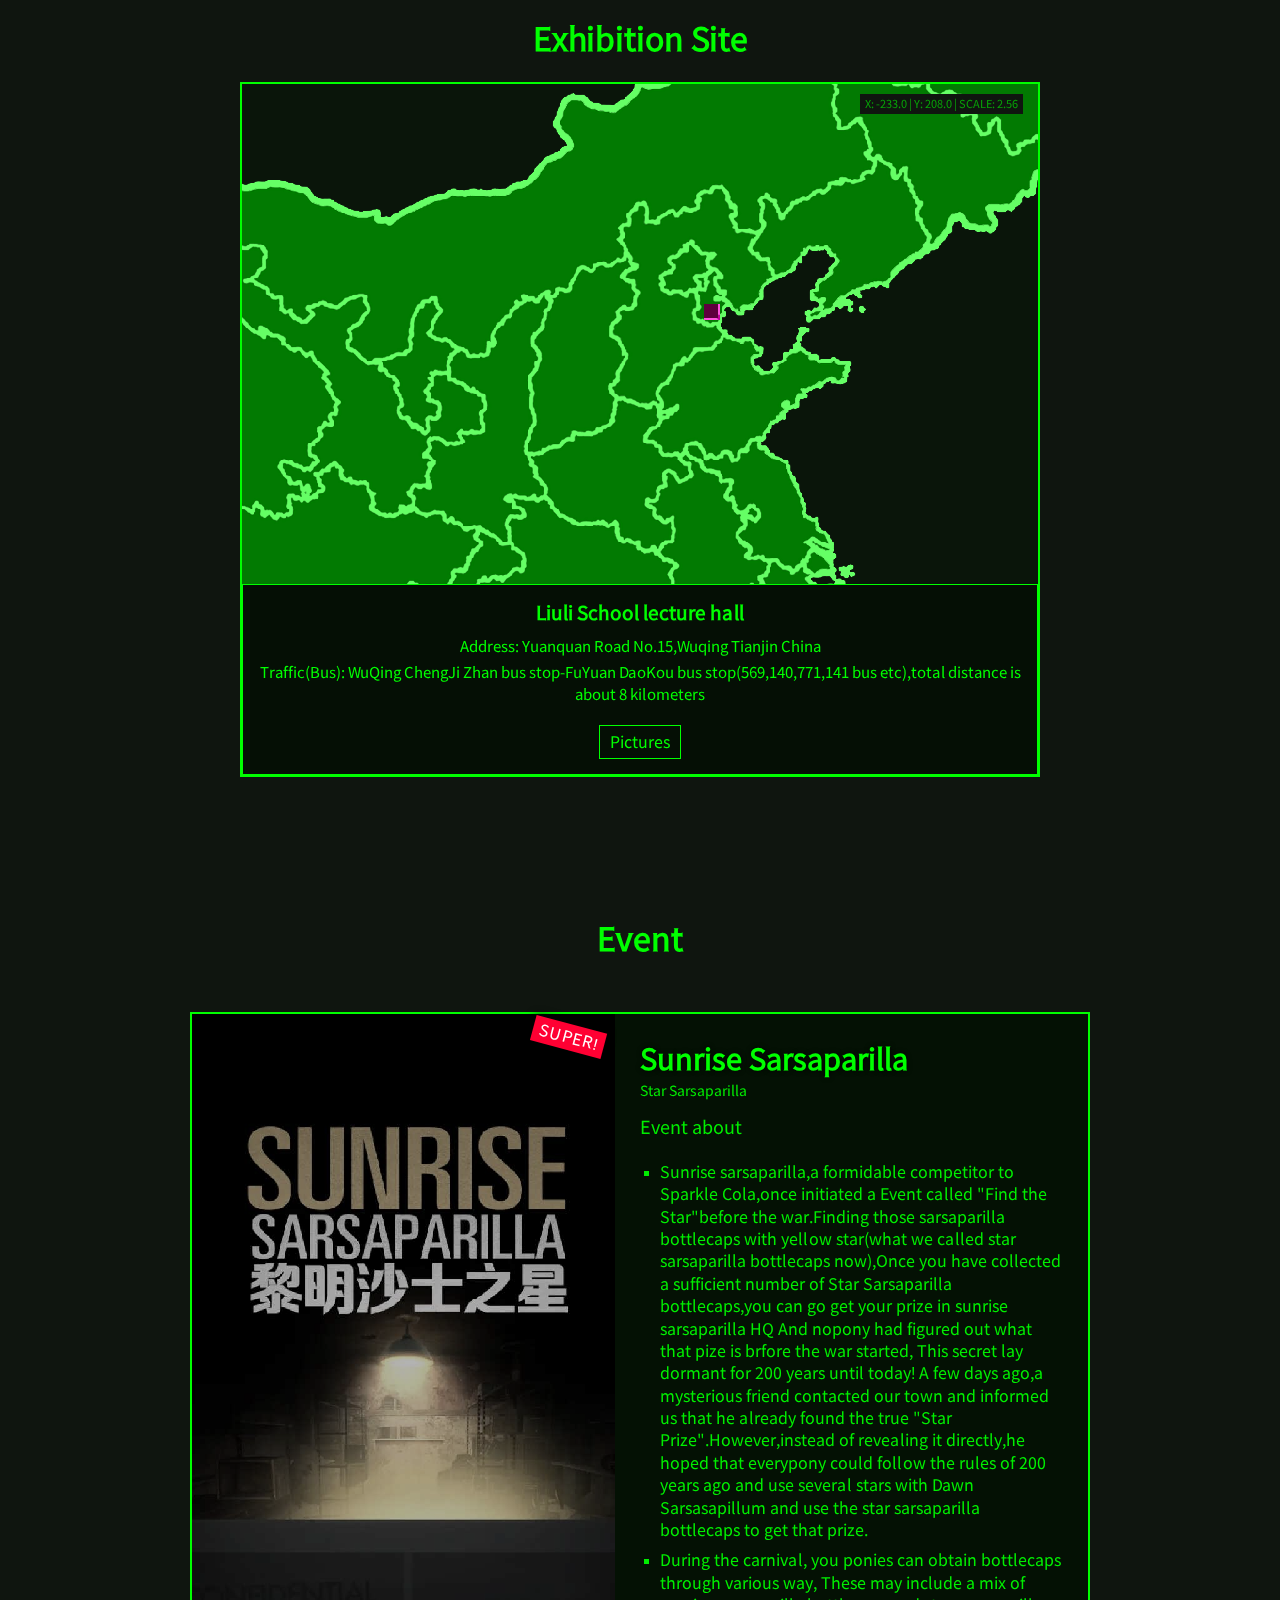
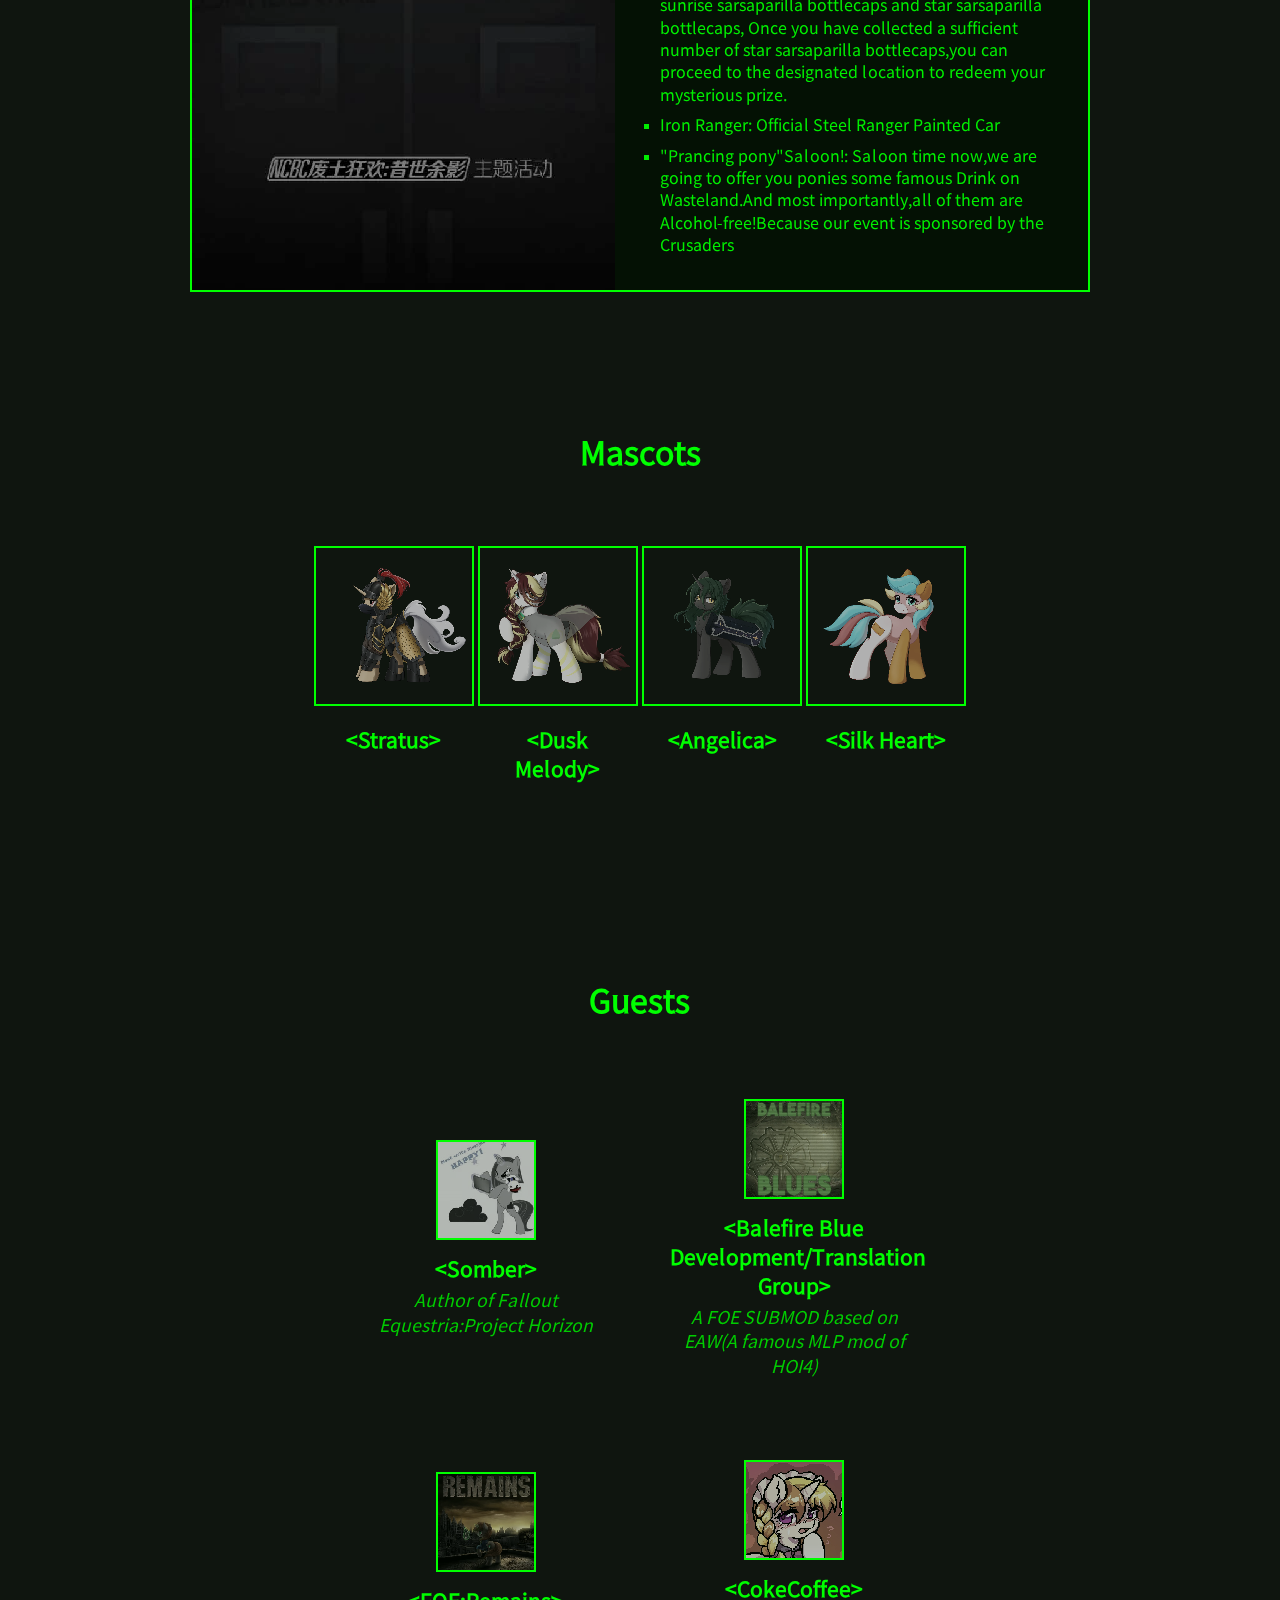
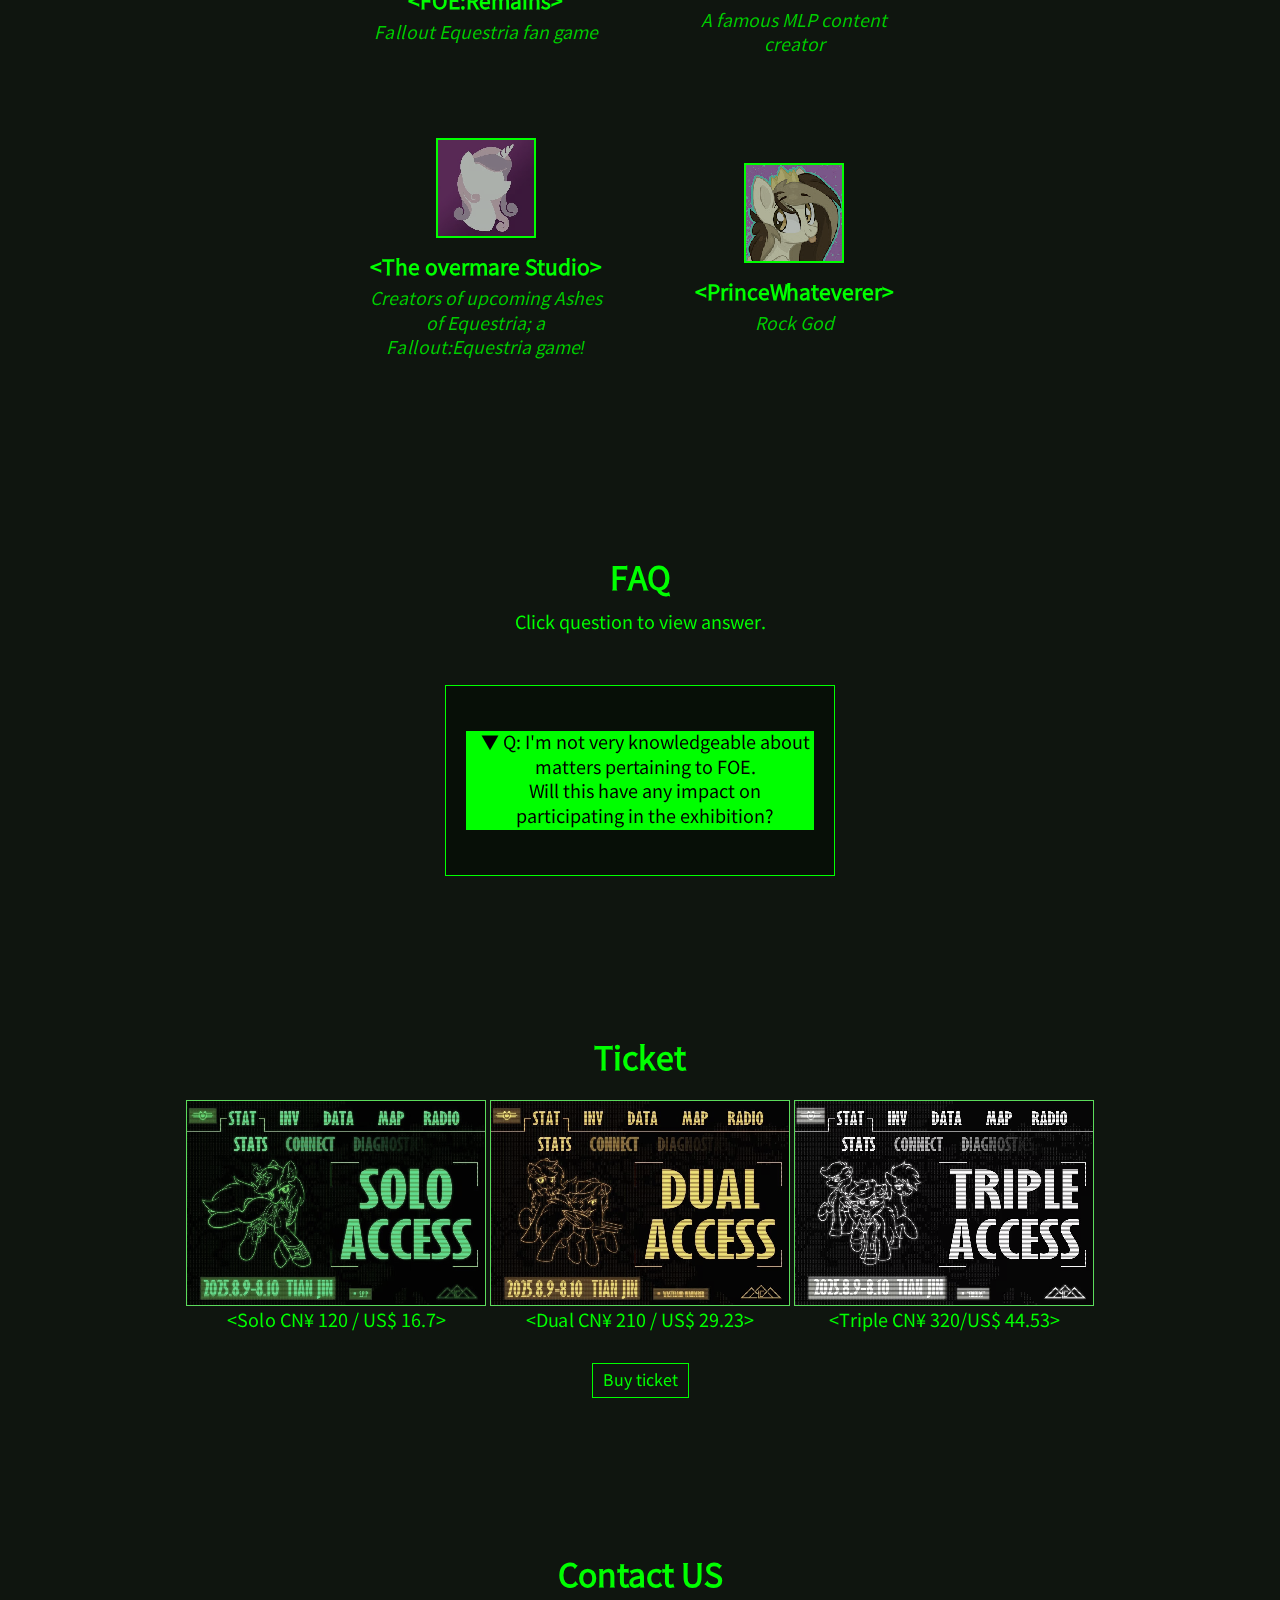
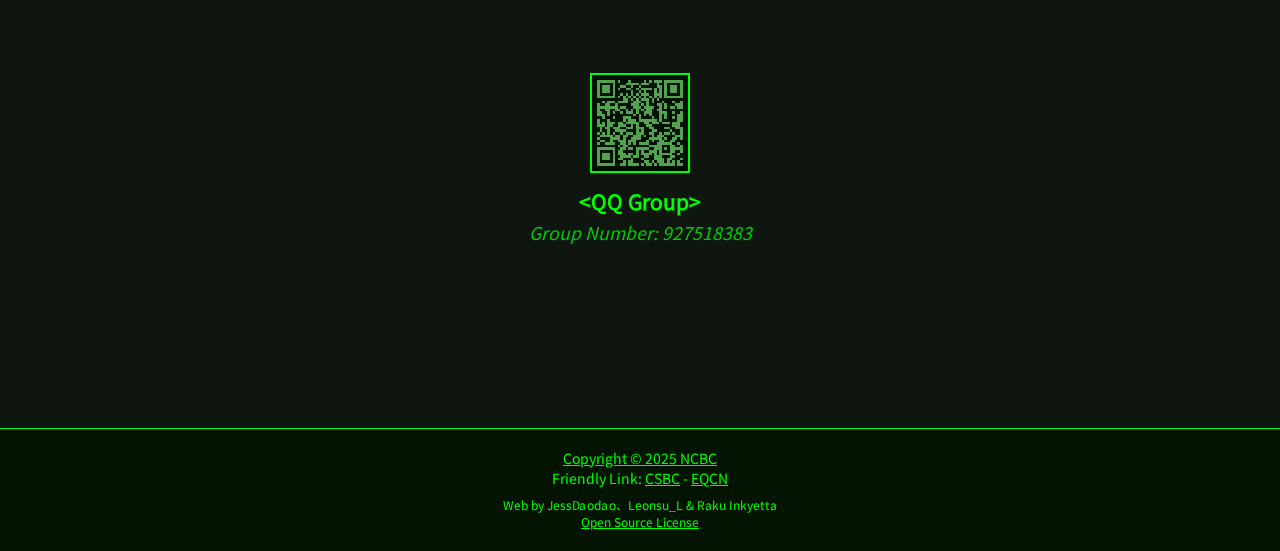
<file: 2025/english/index.html>
<!DOCTYPE html>
<html lang="en">
<head>
    <meta charset="UTF-8">
    <meta name="viewport" content="width=device-width, initial-scale=1.0">
    <title>NCBC | Home</title>
    <link rel="icon" href="../img/ncbc-ico.png">
    <link rel="stylesheet" href="../css/styles.css">
    <link rel="stylesheet" href="../css/cur.css">
    <link rel="stylesheet" href="../css/csshake.css">
</head>
<body>

    <div class="cursor"></div>

    <div id="quick-loader-content" style="display:none;">
        <div class="loader-line" data-delay="400">>&ensp;NCBC2025@www&ensp;~$&ensp;<span style="color: rgb(137, 255, 130);">load</span>&ensp;<span style="opacity: 0.5;">RnJpZW5kc2hpcCBpcyBNYWdpYwpEYW9kYW8gJiBSYWt1IElua3lldHRhIQ==</span></div>
        <div class="loader-line" data-delay="1200">[&ensp;<span class="rotating-chars"></span>&ensp;]&ensp;Please&ensp;wait...</div>
    </div>

    <div id="full-loader-content" style="display:none;">
        <div class="loader-line" data-delay="400">>&ensp;NCBC2025@www&ensp;~$&ensp;<span style="color: rgb(137, 255, 130);">bash</span>&ensp;<span style="opacity: 0.5;">./ncbc2025_system.sh</span></div>
        <div class="loader-line" data-delay="500" data-change-after="500" data-change-to="[&ensp;OK&ensp;]&ensp;Initializing&ensp;kernel&ensp;modules...&ensp;(v3.12.5-rt14)">[&ensp;<span class="rotating-chars"></span>&ensp;]&ensp;Initializing&ensp;kernel&ensp;modules...</div>
        <div class="loader-line" data-delay="400" data-change-after="400" data-change-to="[&ensp;OK&ensp;]&ensp;Mounting&ensp;virtual&ensp;filesystems:&ensp;/proc,&ensp;/sys,&ensp;/dev,&ensp;/run">[&ensp;<span class="rotating-chars"></span>&ensp;]&ensp;Mounting&ensp;virtual&ensp;filesystems...</div>
        <div class="loader-line" data-delay="300"><span style="color: #ff6e6e;">[&ensp;FAIL&ensp;]&ensp;Failed&ensp;to&ensp;load&ensp;module&ensp;'pip_duck'&ensp;(retrying...)</span></div>
        <div class="loader-line" data-delay="200">[&ensp;OK&ensp;]&ensp;Successfully&ensp;loaded&ensp;module&ensp;on&ensp;2nd&ensp;attempt</div>
        <div class="loader-line" data-delay="700">[&ensp;OK&ensp;]&ensp;Language:&ensp;zh-CN&ensp;|&ensp;Locale:&ensp;en_US.UTF-8&ensp;|&ensp;Timezone:&ensp;Asia/Shanghai&ensp;(CST)</div>
        <div class="loader-line" data-delay="1">--------------------------------</div>
        <div class="loader-line" data-delay="1">Northern&ensp;China&ensp;Brony&ensp;Convention&ensp;Web&ensp;-&ensp;Version&ensp;1.145.14&ensp;(Build #2077)</div>
        <div class="loader-line" data-delay="1">--------------------------------</div>
        <div class="loader-line" data-delay="450" data-change-after="450" data-change-to="[&ensp;OK&ensp;]&ensp;Loading&ensp;cryptographic&ensp;services:&ensp;OpenSSL&ensp;3.0.8">[&ensp;<span class="rotating-chars"></span>&ensp;]&ensp;Loading&ensp;cryptographic&ensp;services...</div>
        <div class="loader-line" data-delay="200" data-change-after="200" data-change-to="[&ensp;OK&ensp;]&ensp;Initializing&ensp;network&ensp;stack:&ensp;wlan0&ensp;(192.168.1.42/24)">[&ensp;<span class="rotating-chars"></span>&ensp;]&ensp;Initializing&ensp;network&ensp;stack...</div>
        <div class="loader-line" data-delay="180"><span style="color: #ff6e6e;">[&ensp;FAIL&ensp;]&ensp;CDN&ensp;endpoint&ensp;api.ncbronyconvention.top&ensp;timeout&ensp;(3000ms)</span></div>
        <div class="loader-line" data-delay="150">[&ensp;OK&ensp;]&ensp;Falling&ensp;back&ensp;to&ensp;secondary&ensp;CDN&ensp;mirror</div>
        <div class="loader-line" data-delay="250" data-change-after="250" data-change-to="[&ensp;OK&ensp;]&ensp;Verifying&ensp;asset&ensp;integrity:&ensp;147&ensp;files">[&ensp;<span class="rotating-chars"></span>&ensp;]&ensp;Verifying&ensp;asset&ensp;integrity...</div>
        <div class="loader-line" data-delay="100"><span style="color: #ffcc66;">[&ensp;WARN&ensp;]&ensp;2&ensp;assets&ensp;failed&ensp;validation&ensp;(re-downloading)</span></div>
        <div class="loader-line" data-delay="150">[&ensp;OK&ensp;]&ensp;Assets&ensp;successfully&ensp;repaired</div>
        <div class="loader-line" data-delay="300" data-change-after="300" data-change-to="[&ensp;OK&ensp;]&ensp;Loading&ensp;font&ensp;assets:&ensp;2.4MB">[&ensp;<span class="rotating-chars"></span>&ensp;]&ensp;Loading&ensp;font&ensp;assets...</div>
        <div class="loader-line" data-delay="220" data-change-after="220" data-change-to="[&ensp;OK&ensp;]&ensp;Compiling&ensp;stylesheets:&ensp;18&ensp;modules">[&ensp;<span class="rotating-chars"></span>&ensp;]&ensp;Compiling&ensp;stylesheets...</div>
        <div class="loader-line" data-delay="200"><span style="color: #ff6e6e;">[&ensp;FAIL&ensp;]&ensp;Sass&ensp;compiler&ensp;segmentation&ensp;fault</span></div>
        <div class="loader-line" data-delay="180">[&ensp;OK&ensp;]&ensp;Recovered&ensp;using&ensp;legacy&ensp;compiler</div>
        <div class="loader-line" data-delay="280" data-change-after="280" data-change-to="[&ensp;OK&ensp;]&ensp;Initializing&ensp;JavaScript&ensp;runtime">[&ensp;<span class="rotating-chars"></span>&ensp;]&ensp;Initializing&ensp;JavaScript&ensp;runtime...</div>
        <div class="loader-line" data-delay="190" data-change-after="190" data-change-to="[&ensp;OK&ensp;]&ensp;Building&ensp;DOM&ensp;tree:&ensp;247&ensp;nodes">[&ensp;<span class="rotating-chars"></span>&ensp;]&ensp;Building&ensp;DOM&ensp;tree...</div>
        <div class="loader-line" data-delay="170" data-change-after="170" data-change-to="[&ensp;OK&ensp;]&ensp;Calculating&ensp;responsive&ensp;breakpoints">[&ensp;<span class="rotating-chars"></span>&ensp;]&ensp;Calculating&ensp;responsive&ensp;breakpoints...</div>
        <div class="loader-line" data-delay="210" data-change-after="210" data-change-to="[&ensp;OK&ensp;]&ensp;Initializing&ensp;interactive&ensp;map">[&ensp;<span class="rotating-chars"></span>&ensp;]&ensp;Initializing&ensp;interactive&ensp;map...</div>
        <div class="loader-line" data-delay="230" data-change-after="230" data-change-to="[&ensp;OK&ensp;]&ensp;Configuring&ensp;audio&ensp;subsystem">[&ensp;<span class="rotating-chars"></span>&ensp;]&ensp;Configuring&ensp;audio&ensp;subsystem...</div>
        <div class="loader-line" data-delay="260" data-change-after="260" data-change-to="[&ensp;OK&ensp;]&ensp;Enabling&ensp;security&ensp;policies">[&ensp;<span class="rotating-chars"></span>&ensp;]&ensp;Enabling&ensp;security&ensp;policies...</div>
        <div class="loader-line" data-delay="240" data-change-after="240" data-change-to="[&ensp;OK&ensp;]&ensp;Loading&ensp;ScanLine&ensp;effect">[&ensp;<span class="rotating-chars"></span>&ensp;]&ensp;Loading&ensp;ScanLine&ensp;effect...</div>
        <div class="loader-line" data-delay="300" data-change-after="300" data-change-to="[&ensp;OK&ensp;]&ensp;Initializing&ensp;cursor&ensp;effects">[&ensp;<span class="rotating-chars"></span>&ensp;]&ensp;Initializing&ensp;cursor&ensp;effects...</div>
        <div class="loader-line" data-delay="200"><span style="color: #ffcc66;">[&ensp;WARN&ensp;]&ensp;1&ensp;non-critical&ensp;systems&ensp;unstable&ensp;(safe&ensp;to&ensp;continue)</span></div>
        <div class="loader-line" data-delay="400">[&ensp;OK&ensp;]&ensp;Done!</div>
    </div>

    <div class="loader" id="loader">
        <div class="loader-content" id="loader-content"></div>
    </div>
    
    <div class="scanlines"></div>
    
    <!-- 导航栏 -->
    <nav>
        <div class="nav-container">
            <a href="index.html">
                <img src="../img/ncbc.png" class="logo">
            </a>
            <button class="hamburger" aria-label="Toggle menu">
                <span class="hamburger-box">
                    <span class="hamburger-inner"></span>
                </span>
            </button>
            <ul class="nav-links">
                <li><a href="#">Home</a></li>
                <li><a href="#about">About</a></li>
                <li><a href="#exhibition">Exhibition</a></li>
                <li><a href="#event">Event</a></li>
                <li><a href="#mascots">Mascots</a></li>
                <li><a href="#guests">Guests</a></li>
                <li><a href="#faq">FAQ</a></li>
                <li><a href="#ticket">Ticket</a></li>
                <li><a href="../index.html">简中</a></li>
            </ul>
        </div>
    </nav>
    
    <!-- 页眉 -->
    <header class="home-header" style="height: 100vh;">
        <div class="header-shadow"></div>
        <h1 style="line-height: 1.1rem;">Northern_China<span style="font-size: 1px;"> </span>_Brony_Convention</h1>
        <p style="font-size: 2.2rem;font-weight: 800;margin-top: 0.8rem;margin-bottom: -0.1rem;line-height: 1rem;">Wasteland<span style="font-size: 1px;"> </span>_Carnival</p>
        <p>2025/8/9 ~ 8/10</p>
    </header>

    <div class="countdown-container">
        <div class="countdown-title-en">The Remaining Time Until The Convention Starts</div>
        <div class="countdown-title"></div>
        <div class="countdown-timer">
            <span class="countdown-days"></span>
            <span class="countdown-hours"></span>
            <span class="countdown-minutes"></span>
            <span class="countdown-seconds"></span>
        </div>
        <div class="progress-container">
            <div class="circle-progress" id="progress-display">
                <!-- 进度条会出现在这 -->
            </div>
        </div>
    </div>
    
    <!-- 主要内容 -->
    <div class="container">
        <section id="about" class="content-section">
            <h1>About</h1>
            <p>Welcome to Shoreline Town,We are a coastal settlement located on the outskirts of Manehattan.<br>
            After the day of sunshine and rainbows, We have built a livable home in a corner of equestria wasteland。<br>
            To celebrate the completion of our new home,we have decided to hold a two-day carnival in August this year,welcome all the ponies on equestria wasteland<br>
            (of course, Those raiders and slaver are not on the welcome list.As a town that has already begun to take shape,we have certainly make a contract with TALONS,they will take care of every scum who try to infiltrate Shoreline town)<br>
            At that time, we will prepare exquisite carnival access badges for everypony on the carnival day. Please pay attention to our official announcements.<br>
            We are looking forward to meet you ponies in shoreline town this summer,For more details,please join our public chat group.</p>
        </section>

        <section id="exhibition" class="content-section">
            <h2><br><br>Exhibition Site</h2>
            <div class="map-container">
                <div class="zoomable-map" 
                 data-default-scale="2.56" 
                 data-default-x="-233.0" 
                 data-default-y="208.0"
                 data-mobile-scale="3.41" 
                 data-mobile-x="-185.7" 
                 data-mobile-y="153.9">
                    <img class="map-image" src="../img/map.webp">
                    <div class="map-marker" style="top: 32%; left: 64.9%;" data-title="Liuli School lecture hall" data-details="Address:Yuanquan Road No.15,Wuqing Tianjin China<br>Traffic(Bus): WuQing ChengJi Zhan bus stop-FuYuan DaoKou bus stop(569,140,771,141 bus etc),total distance is about 8 kilometers">
                        <div class="marker-dot"></div>
                        <div class="marker-pulse"></div>
                        <div class="marker-tooltip"></div>
                    </div>
                </div>

                <div class="map-caption">
                    X: <span class="map-x">0</span> | 
                    Y: <span class="map-y">0</span> | 
                    SCALE: <span class="map-scale">1.0</span>
                </div>
        
                <div class="location-details">
                    <h3>Liuli School lecture hall</h3>
                    <p>Address: Yuanquan Road No.15,Wuqing Tianjin China</p>
                    <p>Traffic(Bus): WuQing ChengJi Zhan bus stop-FuYuan DaoKou bus stop(569,140,771,141 bus etc),total distance is about 8 kilometers</p>
                    <a href="exhibition.html" class="retro-button">Pictures</a>
                </div>
            </div>
        </section>

        <section id="event" class="content-section">
            <h2><br><br>Event</h2>
            <div class="retro-event">
                <div class="event-image">
                    <img src="../img/event.jpg" class="event-photo">
                    <div class="event-badge">SUPER!</div>
                </div>
                <div class="event-content">
                    <h3>Sunrise Sarsaparilla</h3>
                    <div class="event-meta">
                        Star Sarsaparilla
                    </div>
                    <p>Event about</p>
                    <ul class="event-features">
                        <li>Sunrise sarsaparilla,a formidable competitor to Sparkle Cola,once initiated a Event called "Find the Star"before the war.Finding those sarsaparilla bottlecaps with yellow star(what we called star sarsaparilla bottlecaps now),Once you have collected a sufficient number of Star Sarsaparilla bottlecaps,you can go get your prize in sunrise sarsaparilla HQ
                        And nopony had figured out what that pize is brfore the war started, This secret lay dormant for 200 years until today!
                        A few days ago,a mysterious friend contacted our town and informed us that he already found the true "Star Prize".However,instead of revealing it directly,he hoped that everypony could follow the rules of 200 years ago and use several stars with Dawn Sarsasapillum
                        and use the star sarsaparilla bottlecaps to get that prize.</li>
                        <li>During the carnival, you ponies can obtain bottlecaps through various way, These may include a mix of sunrise sarsaparilla bottlecaps and star sarsaparilla bottlecaps, Once you have collected a sufficient number of star sarsaparilla bottlecaps,you can proceed to the designated location to redeem your mysterious prize.</li>
                        <li>Iron Ranger: Official Steel Ranger Painted Car<br>
                        <li>"Prancing pony"Saloon!: Saloon time now,we are going to offer you ponies some famous Drink on Wasteland.And most importantly,all of them are Alcohol-free!Because our event is sponsored by the Crusaders</li>
                    </ul>
                    <div style="text-align: right;">
                    <!-- <a href="#" class="retro-button">详情</a> -->
                    </div>
                </div>
            </div>
        </section>

        <section id="mascots" class="content-section">
            <h2><br><br>Mascots</h2>
            <div class="mascot-grid">
                <div class="mascot-card">
                    <div class="mascot-avatar">
                        <img class="mascot-image" src="../img/mascot/云.webp">
                    </div>
                    <h3><span>&lt;</span>Stratus<span>&gt;</span></h3>
                </div>
        
                <div class="mascot-card">
                    <div class="mascot-avatar">
                        <img class="mascot-image" src="../img/mascot/夕音.webp">
                    </div>
                    <h3><span>&lt;</span>Dusk Melody<span>&gt;</span></h3>
                </div>
        
                <div class="mascot-card">
                    <div class="mascot-avatar">
                        <img class="mascot-image" src="../img/mascot/当归.webp">
                    </div>
                    <h3><span>&lt;</span>Angelica<span>&gt;</span></h3>
                </div>
        
                <div class="mascot-card">
                    <div class="mascot-avatar">
                        <img class="mascot-image" src="../img/mascot/绫心.webp">
                    </div>
                    <h3><span>&lt;</span>Silk Heart<span>&gt;</span></h3>
                </div>
            </div>
        </section>

        <section id="guests" class="content-section">
            <h2><br><br>Guests</h2>
            <div class="team-grid">
                <div class="team-card">
                    <div class="terminal-avatar"><img src="../img/guests/somber.jpg"></div>
                    <h3><span>&lt;</span>Somber<span>&gt;</span></h3>
                    <p class="role">Author of Fallout Equestria:Project Horizon</p>
                </div>

                <div class="team-card">
                    <div class="terminal-avatar"><img src="../img/guests/balefireblue.jpg"></div>
                    <h3><span>&lt;</span>Balefire Blue Development/Translation Group<span>&gt;</span></h3>
                    <p class="role">A FOE SUBMOD based on EAW(A famous MLP mod of HOI4)</p>
                </div>

                <div class="team-card">
                    <div class="terminal-avatar"><img src="../img/guests/remains.jpg"></div>
                    <h3><span>&lt;</span>FOE:Remains<span>&gt;</span></h3>
                    <p class="role">Fallout Equestria fan game</p>
                </div>

                <div class="team-card">
                    <div class="terminal-avatar"><img src="../img/guests/coffee.jpeg"></div>
                    <h3><span>&lt;</span>CokeCoffee<span>&gt;</span></h3>
                    <p class="role">A famous MLP content creator</p>
                </div>

                <div class="team-card">
                    <div class="terminal-avatar"><img src="../img/guests/tos.jpg"></div>
                    <h3><span>&lt;</span>The overmare Studio<span>&gt;</span></h3>
                    <p class="role">Creators of upcoming Ashes of Equestria; a Fallout:Equestria game!</p>
                </div>

                <div class="team-card">
                    <div class="terminal-avatar"><img src="../img/guests/pw.jpg"></div>
                    <h3><span>&lt;</span>PrinceWhateverer<span>&gt;</span></h3>
                    <p class="role">Rock God</p>
                </div>
            </div>
        </section>

        <section id="faq" class="content-section">
            <h2><br><br>FAQ</h2>
            <p style="margin-top: -10px;">Click question to view answer.</p>
            <div class="terminal-faq">
                <div class="faq-item">
                    <p style="margin: 0;">&emsp;&emsp;&emsp;&emsp;&emsp;&emsp;&emsp;&emsp;&emsp;&emsp;&emsp;&emsp;&emsp;&emsp;&emsp;&emsp;&emsp;&emsp;&emsp;&emsp;&emsp;&emsp;</p>
                    <div class="faq-question">
                        ▼ Q: I'm not very knowledgeable about matters pertaining to FOE.<br>Will this have any impact on participating in the exhibition?
                    </div>
                    <div class="faq-answer">
                        <p>No,Our aim is to enable more ponies to see the work Fallout Equestria. All the activity designs of this exhibition are fundamentally based on the MLP drama. We also don't want NCBC to become a small circle gathering of FOE fans. That would not be a good thing for us or this circle</p>
                    </div>
                </div>
            </div>
        </section>

        <section id="ticket" class="content-section">
            <h2><br><br>Ticket</h2>
            <div class="only-image-containe2r">
                <div class="ticket-pic">
                    <img class="custom-image2" src="../img/ticket/solo.jpg">
                    <p class="belowimg-text">&lt;Solo CN¥ 120 / US$ 16.7&gt;</p>
                </div>
                <div class="ticket-pic">
                    <img class="custom-image2" src="../img/ticket/dual.jpg">
                    <p class="belowimg-text">&lt;Dual CN¥ 210 / US$ 29.23&gt;</p>
                </div>
                <div class="ticket-pic">
                    <img class="custom-image2" src="../img/ticket/triple.jpg">
                    <p class="belowimg-text">&lt;Triple CN¥ 320/US$ 44.53&gt;</p>
                </div>
                <div>
                <a href="https://shop549399204.taobao.com/" class="retro-button">Buy ticket</a>
                </div>
            </div>
        </section>

        <section id="contact" class="content-section">
            <h2><br><br>Contact US</h2>
            <div class="team-grid">
                <div class="team-card">
                    <div class="terminal-avatar"><img src="../img/qrcode.png"></div>
                    <h3><span>&lt;</span>QQ Group<span>&gt;</span></h3>
                    <p class="role">Group Number: 927518383</p>
                </div>
            </div>
        </section>
    </div>  

    <!-- 页脚 -->
    <footer class="footer-all">
        <div>
            <p class="footer-div"><a href="https://github.com/NorthernChinaBronyConvention/NCBC_Web">Copyright © 2025 NCBC</a></p>
        </div>
        <div>
            <p class="footer-div">Friendly Link: <a href="https://csbronycarnival.com/">CSBC</a> - <a href="https://www.equestriacn.com/">EQCN</a></p>
        </div>
        <div style="margin-top: 0.5rem;">
            <p class="footer-div-s">Web by JessDaodao、Leonsu_L & Raku Inkyetta
            </p>
        </div>
        <div>
            <p class="footer-div-s"><a href="licenses.html">Open Source License</a></p>
        </div>
    </footer>
    
    <script src="../js/scripts.js"></script>
    <script src="../js/cur.js"></script>
	<script type="text/javascript">
		var cursor = new Cursor(".mainbody","waitcursor");
        var cursor = new Cursor(".retro-button","incursor");
        var cursor = new Cursor(".faq-question","incursor");
        var cursor = new Cursor("a","incursor");
	</script>
</body>
</html>
</file>
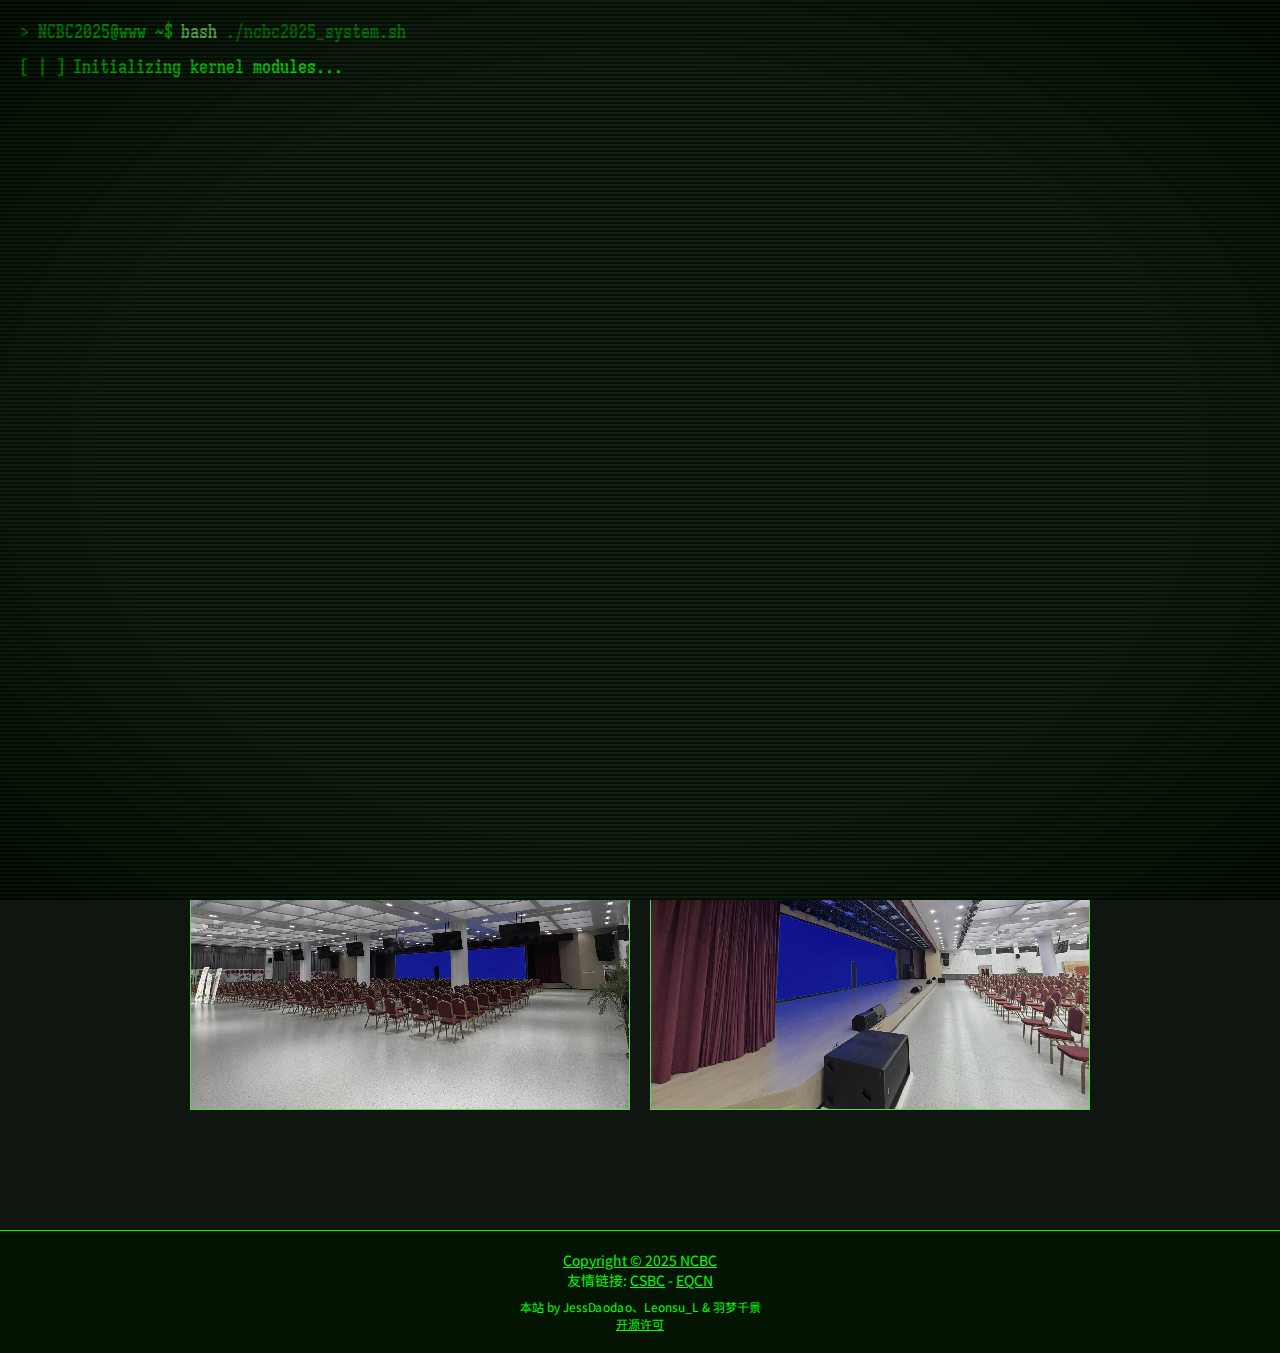
<file: 2025/exhibition.html>
<!DOCTYPE html>
<html lang="zh-CN">
<head>
    <meta charset="UTF-8">
    <meta name="viewport" content="width=device-width, initial-scale=1.0">
    <title>NCBC 华北马聚 | 现场图片</title>
    <link rel="icon" href="img/ncbc-ico.png">
    <link rel="stylesheet" href="css/styles.css">
    <link rel="stylesheet" href="css/cur.css">
</head>
<body>

    <div class="cursor"></div>

    <div id="quick-loader-content" style="display:none;">
        <div class="loader-line" data-delay="400">>&ensp;NCBC2025@www&ensp;~$&ensp;<span style="color: rgb(137, 255, 130);">load</span>&ensp;<span style="opacity: 0.5;">RnJpZW5kc2hpcCBpcyBNYWdpYwpEYW9kYW8gJiBSYWt1IElua3lldHRhIQ==</span></div>
        <div class="loader-line" data-delay="1200">[&ensp;<span class="rotating-chars"></span>&ensp;]&ensp;Please&ensp;wait...</div>
    </div>

    <div id="full-loader-content" style="display:none;">
        <div class="loader-line" data-delay="400">>&ensp;NCBC2025@www&ensp;~$&ensp;<span style="color: rgb(137, 255, 130);">bash</span>&ensp;<span style="opacity: 0.5;">./ncbc2025_system.sh</span></div>
        <div class="loader-line" data-delay="500" data-change-after="500" data-change-to="[&ensp;OK&ensp;]&ensp;Initializing&ensp;kernel&ensp;modules...&ensp;(v3.12.5-rt14)">[&ensp;<span class="rotating-chars"></span>&ensp;]&ensp;Initializing&ensp;kernel&ensp;modules...</div>
        <div class="loader-line" data-delay="400" data-change-after="400" data-change-to="[&ensp;OK&ensp;]&ensp;Mounting&ensp;virtual&ensp;filesystems:&ensp;/proc,&ensp;/sys,&ensp;/dev,&ensp;/run">[&ensp;<span class="rotating-chars"></span>&ensp;]&ensp;Mounting&ensp;virtual&ensp;filesystems...</div>
        <div class="loader-line" data-delay="300"><span style="color: #ff6e6e;">[&ensp;FAIL&ensp;]&ensp;Failed&ensp;to&ensp;load&ensp;module&ensp;'pip_duck'&ensp;(retrying...)</span></div>
        <div class="loader-line" data-delay="200">[&ensp;OK&ensp;]&ensp;Successfully&ensp;loaded&ensp;module&ensp;on&ensp;2nd&ensp;attempt</div>
        <div class="loader-line" data-delay="700">[&ensp;OK&ensp;]&ensp;Language:&ensp;zh-CN&ensp;|&ensp;Locale:&ensp;en_US.UTF-8&ensp;|&ensp;Timezone:&ensp;Asia/Shanghai&ensp;(CST)</div>
        <div class="loader-line" data-delay="1">--------------------------------</div>
        <div class="loader-line" data-delay="1">Northern&ensp;China&ensp;Brony&ensp;Convention&ensp;Web&ensp;-&ensp;Version&ensp;1.145.14&ensp;(Build #2077)</div>
        <div class="loader-line" data-delay="1">--------------------------------</div>
        <div class="loader-line" data-delay="450" data-change-after="450" data-change-to="[&ensp;OK&ensp;]&ensp;Loading&ensp;cryptographic&ensp;services:&ensp;OpenSSL&ensp;3.0.8">[&ensp;<span class="rotating-chars"></span>&ensp;]&ensp;Loading&ensp;cryptographic&ensp;services...</div>
        <div class="loader-line" data-delay="200" data-change-after="200" data-change-to="[&ensp;OK&ensp;]&ensp;Initializing&ensp;network&ensp;stack:&ensp;wlan0&ensp;(192.168.1.42/24)">[&ensp;<span class="rotating-chars"></span>&ensp;]&ensp;Initializing&ensp;network&ensp;stack...</div>
        <div class="loader-line" data-delay="180"><span style="color: #ff6e6e;">[&ensp;FAIL&ensp;]&ensp;CDN&ensp;endpoint&ensp;api.ncbronyconvention.top&ensp;timeout&ensp;(3000ms)</span></div>
        <div class="loader-line" data-delay="150">[&ensp;OK&ensp;]&ensp;Falling&ensp;back&ensp;to&ensp;secondary&ensp;CDN&ensp;mirror</div>
        <div class="loader-line" data-delay="250" data-change-after="250" data-change-to="[&ensp;OK&ensp;]&ensp;Verifying&ensp;asset&ensp;integrity:&ensp;147&ensp;files">[&ensp;<span class="rotating-chars"></span>&ensp;]&ensp;Verifying&ensp;asset&ensp;integrity...</div>
        <div class="loader-line" data-delay="100"><span style="color: #ffcc66;">[&ensp;WARN&ensp;]&ensp;2&ensp;assets&ensp;failed&ensp;validation&ensp;(re-downloading)</span></div>
        <div class="loader-line" data-delay="150">[&ensp;OK&ensp;]&ensp;Assets&ensp;successfully&ensp;repaired</div>
        <div class="loader-line" data-delay="300" data-change-after="300" data-change-to="[&ensp;OK&ensp;]&ensp;Loading&ensp;font&ensp;assets:&ensp;2.4MB">[&ensp;<span class="rotating-chars"></span>&ensp;]&ensp;Loading&ensp;font&ensp;assets...</div>
        <div class="loader-line" data-delay="220" data-change-after="220" data-change-to="[&ensp;OK&ensp;]&ensp;Compiling&ensp;stylesheets:&ensp;18&ensp;modules">[&ensp;<span class="rotating-chars"></span>&ensp;]&ensp;Compiling&ensp;stylesheets...</div>
        <div class="loader-line" data-delay="200"><span style="color: #ff6e6e;">[&ensp;FAIL&ensp;]&ensp;Sass&ensp;compiler&ensp;segmentation&ensp;fault</span></div>
        <div class="loader-line" data-delay="180">[&ensp;OK&ensp;]&ensp;Recovered&ensp;using&ensp;legacy&ensp;compiler</div>
        <div class="loader-line" data-delay="280" data-change-after="280" data-change-to="[&ensp;OK&ensp;]&ensp;Initializing&ensp;JavaScript&ensp;runtime">[&ensp;<span class="rotating-chars"></span>&ensp;]&ensp;Initializing&ensp;JavaScript&ensp;runtime...</div>
        <div class="loader-line" data-delay="190" data-change-after="190" data-change-to="[&ensp;OK&ensp;]&ensp;Building&ensp;DOM&ensp;tree:&ensp;247&ensp;nodes">[&ensp;<span class="rotating-chars"></span>&ensp;]&ensp;Building&ensp;DOM&ensp;tree...</div>
        <div class="loader-line" data-delay="170" data-change-after="170" data-change-to="[&ensp;OK&ensp;]&ensp;Calculating&ensp;responsive&ensp;breakpoints">[&ensp;<span class="rotating-chars"></span>&ensp;]&ensp;Calculating&ensp;responsive&ensp;breakpoints...</div>
        <div class="loader-line" data-delay="210" data-change-after="210" data-change-to="[&ensp;OK&ensp;]&ensp;Initializing&ensp;interactive&ensp;map">[&ensp;<span class="rotating-chars"></span>&ensp;]&ensp;Initializing&ensp;interactive&ensp;map...</div>
        <div class="loader-line" data-delay="230" data-change-after="230" data-change-to="[&ensp;OK&ensp;]&ensp;Configuring&ensp;audio&ensp;subsystem">[&ensp;<span class="rotating-chars"></span>&ensp;]&ensp;Configuring&ensp;audio&ensp;subsystem...</div>
        <div class="loader-line" data-delay="260" data-change-after="260" data-change-to="[&ensp;OK&ensp;]&ensp;Enabling&ensp;security&ensp;policies">[&ensp;<span class="rotating-chars"></span>&ensp;]&ensp;Enabling&ensp;security&ensp;policies...</div>
        <div class="loader-line" data-delay="240" data-change-after="240" data-change-to="[&ensp;OK&ensp;]&ensp;Loading&ensp;ScanLine&ensp;effect">[&ensp;<span class="rotating-chars"></span>&ensp;]&ensp;Loading&ensp;ScanLine&ensp;effect...</div>
        <div class="loader-line" data-delay="300" data-change-after="300" data-change-to="[&ensp;OK&ensp;]&ensp;Initializing&ensp;cursor&ensp;effects">[&ensp;<span class="rotating-chars"></span>&ensp;]&ensp;Initializing&ensp;cursor&ensp;effects...</div>
        <div class="loader-line" data-delay="200"><span style="color: #ffcc66;">[&ensp;WARN&ensp;]&ensp;1&ensp;non-critical&ensp;systems&ensp;unstable&ensp;(safe&ensp;to&ensp;continue)</span></div>
        <div class="loader-line" data-delay="400">[&ensp;OK&ensp;]&ensp;Done!</div>
    </div>

    <div class="loader" id="loader">
        <div class="loader-content" id="loader-content"></div>
    </div>
    
    <div class="scanlines"></div>
    
    <!-- 导航栏 -->
    <nav>
        <div class="nav-container">
            <a href="index.html">
                <img src="img/ncbc.png" class="logo">
            </a>
            <button class="hamburger" aria-label="Toggle menu">
                <span class="hamburger-box">
                    <span class="hamburger-inner"></span>
                </span>
            </button>
            <ul class="nav-links">
                <li><a href="index.html">首页</a></li>
                <li><a href="index.html#about">关于</a></li>
                <li><a href="index.html#exhibition">场地</a></li>
                <li><a href="index.html#event">活动</a></li>
                <li><a href="index.html#mascots">吉祥物</a></li>
                <li><a href="index.html#guests">嘉宾</a></li>
                <li><a href="index.html#faq">问题</a></li>
                <li><a href="index.html#ticket">购票</a></li>
                <li><a href="english/exhibition.html">EN</a></li>
            </ul>
        </div>
    </nav>

    <!-- 页眉 -->
    <header class="about-header">
        <div class="about-header-content">
            <h1>现场图片</h1>
            <p>Pictures</p>
        </div>
    </header>
    
    <!-- 主要内容 -->
    <div class="container">
        <section class="image-text-section">
            <div class="only-image-container">
                <img class="custom-image" src="img/exhibition/1.jpg">
                <img class="custom-image" src="img/exhibition/2.jpg">
                <img class="custom-image" src="img/exhibition/3.jpg">
                <img class="custom-image" src="img/exhibition/4.jpg">
            </div>
        </section>
    </div>
    
    <!-- 页脚 -->
    <footer class="footer-all">
        <div>
            <p class="footer-div"><a href="https://github.com/NorthernChinaBronyConvention/NCBC_Web">Copyright © 2025 NCBC</a></p>
        </div>
        <div>
            <p class="footer-div">友情链接: <a href="https://csbronycarnival.com/">CSBC</a> - <a href="https://www.equestriacn.com/">EQCN</a></p>
        </div>
        <div style="margin-top: 0.5rem;">
            <p class="footer-div-s">本站 by JessDaodao、Leonsu_L & 羽梦千景
            </p>
        </div>
        <div>
            <p class="footer-div-s"><a href="/licences.html">开源许可</a></p>
        </div>
    </footer>
    
    <script src="js/scripts.js"></script>
    <script src="js/cur.js"></script>
	<script type="text/javascript">
		var cursor = new Cursor(".mainbody","waitcursor");
        var cursor = new Cursor(".retro-button","incursor");
        var cursor = new Cursor(".faq-question","incursor");
        var cursor = new Cursor("a","incursor");
	</script>
</body>
</body>
</html>
</file>
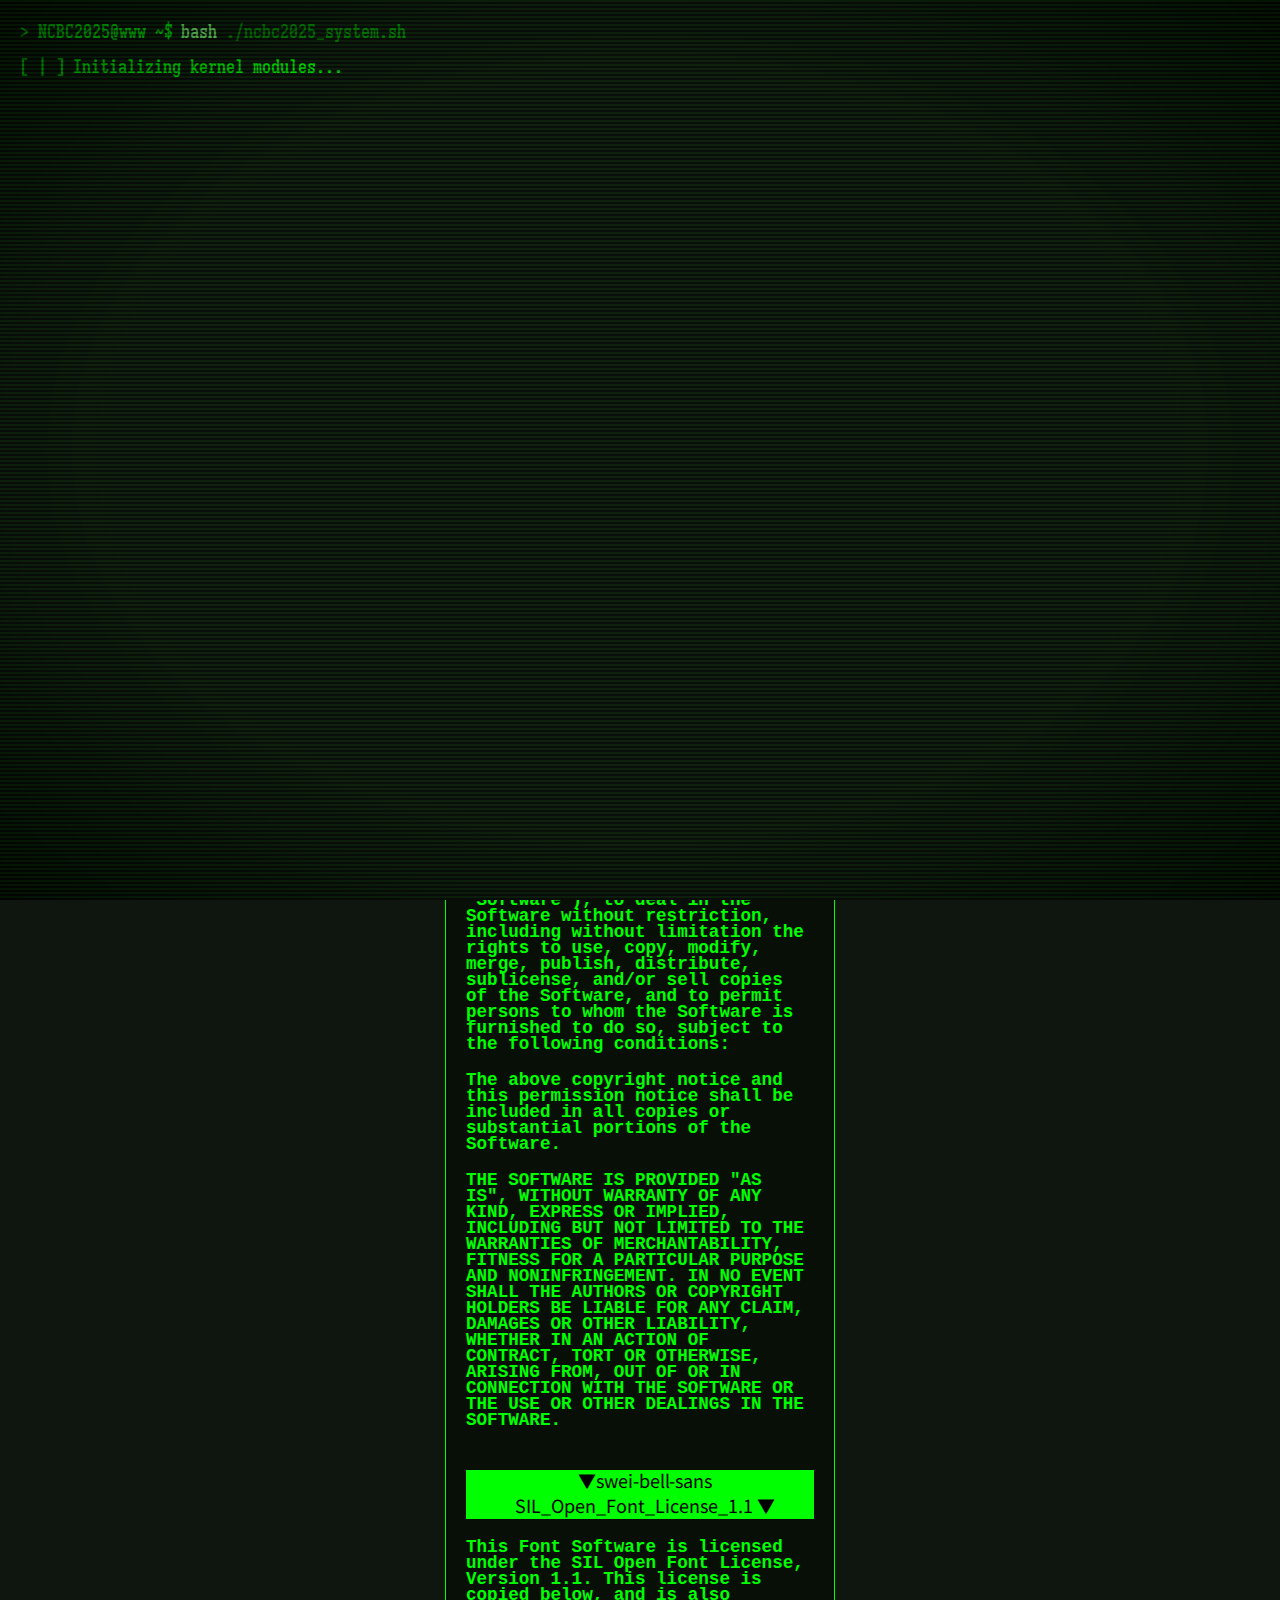
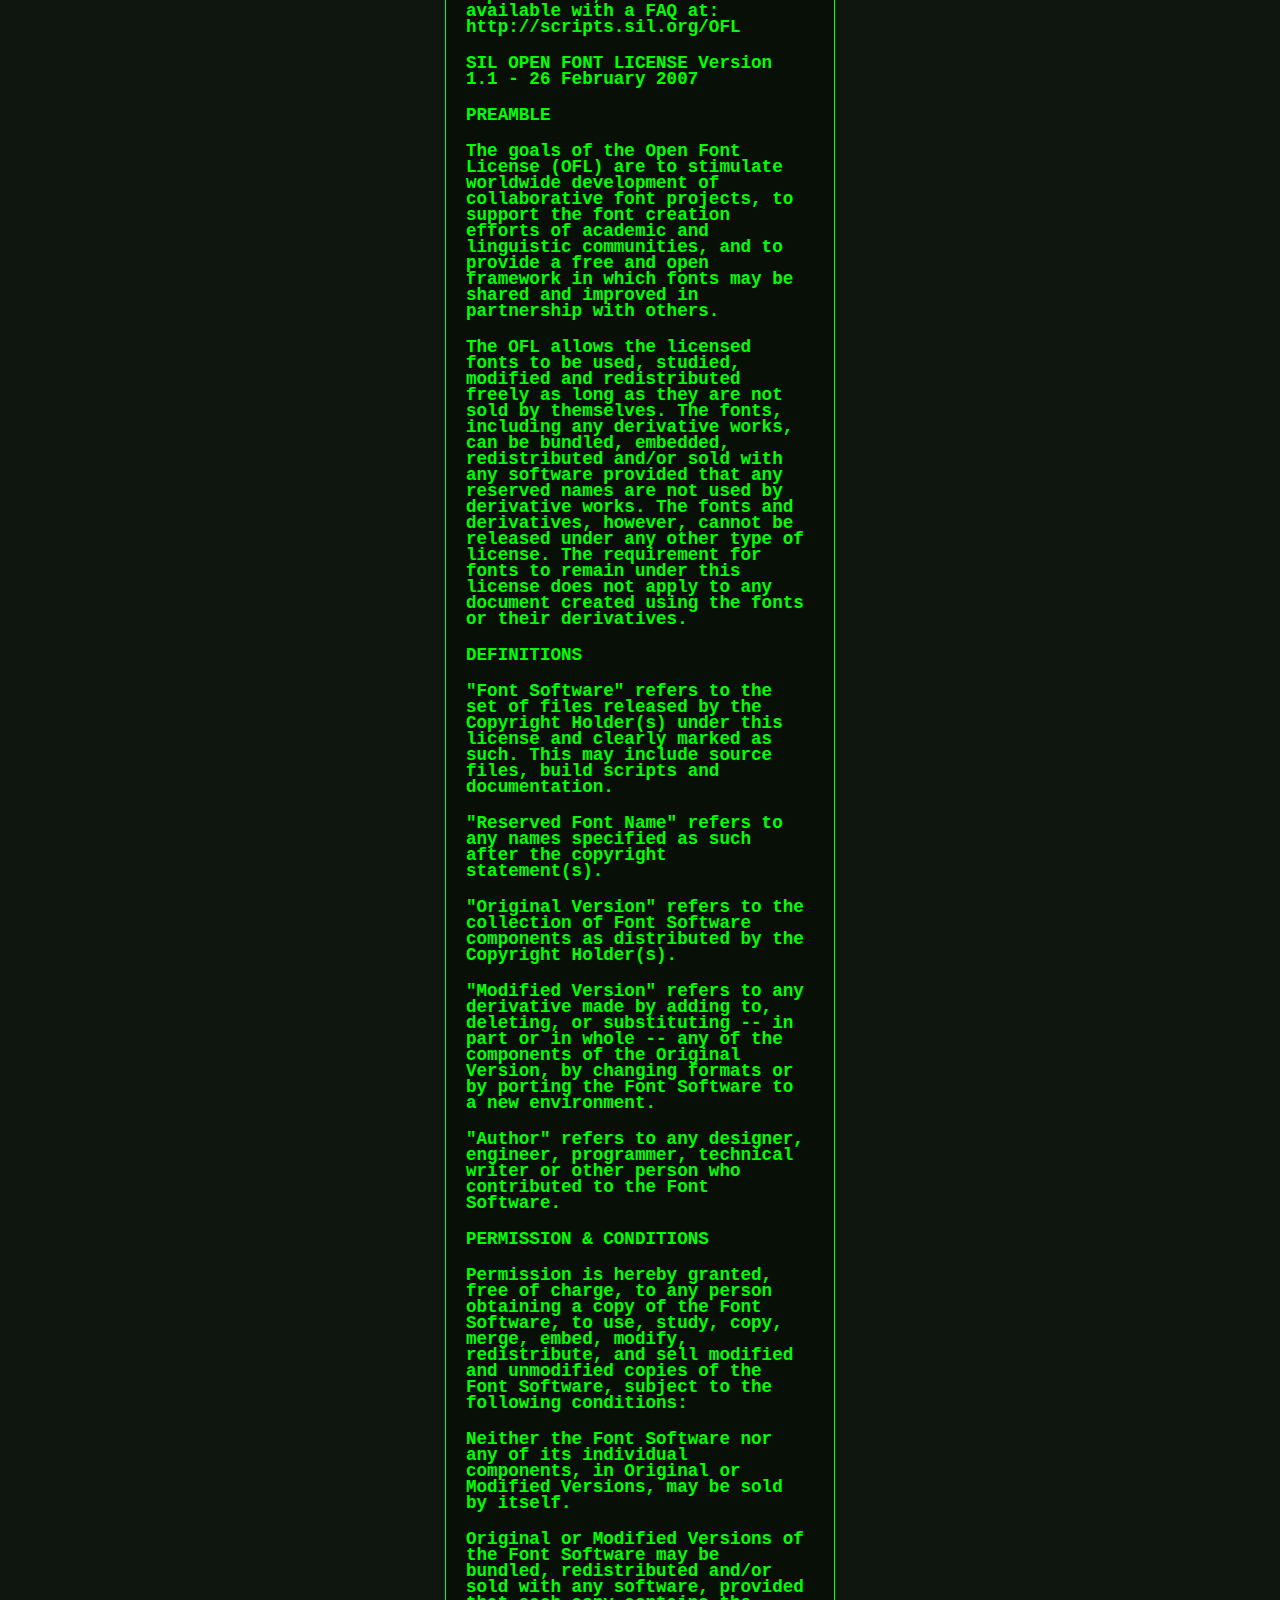
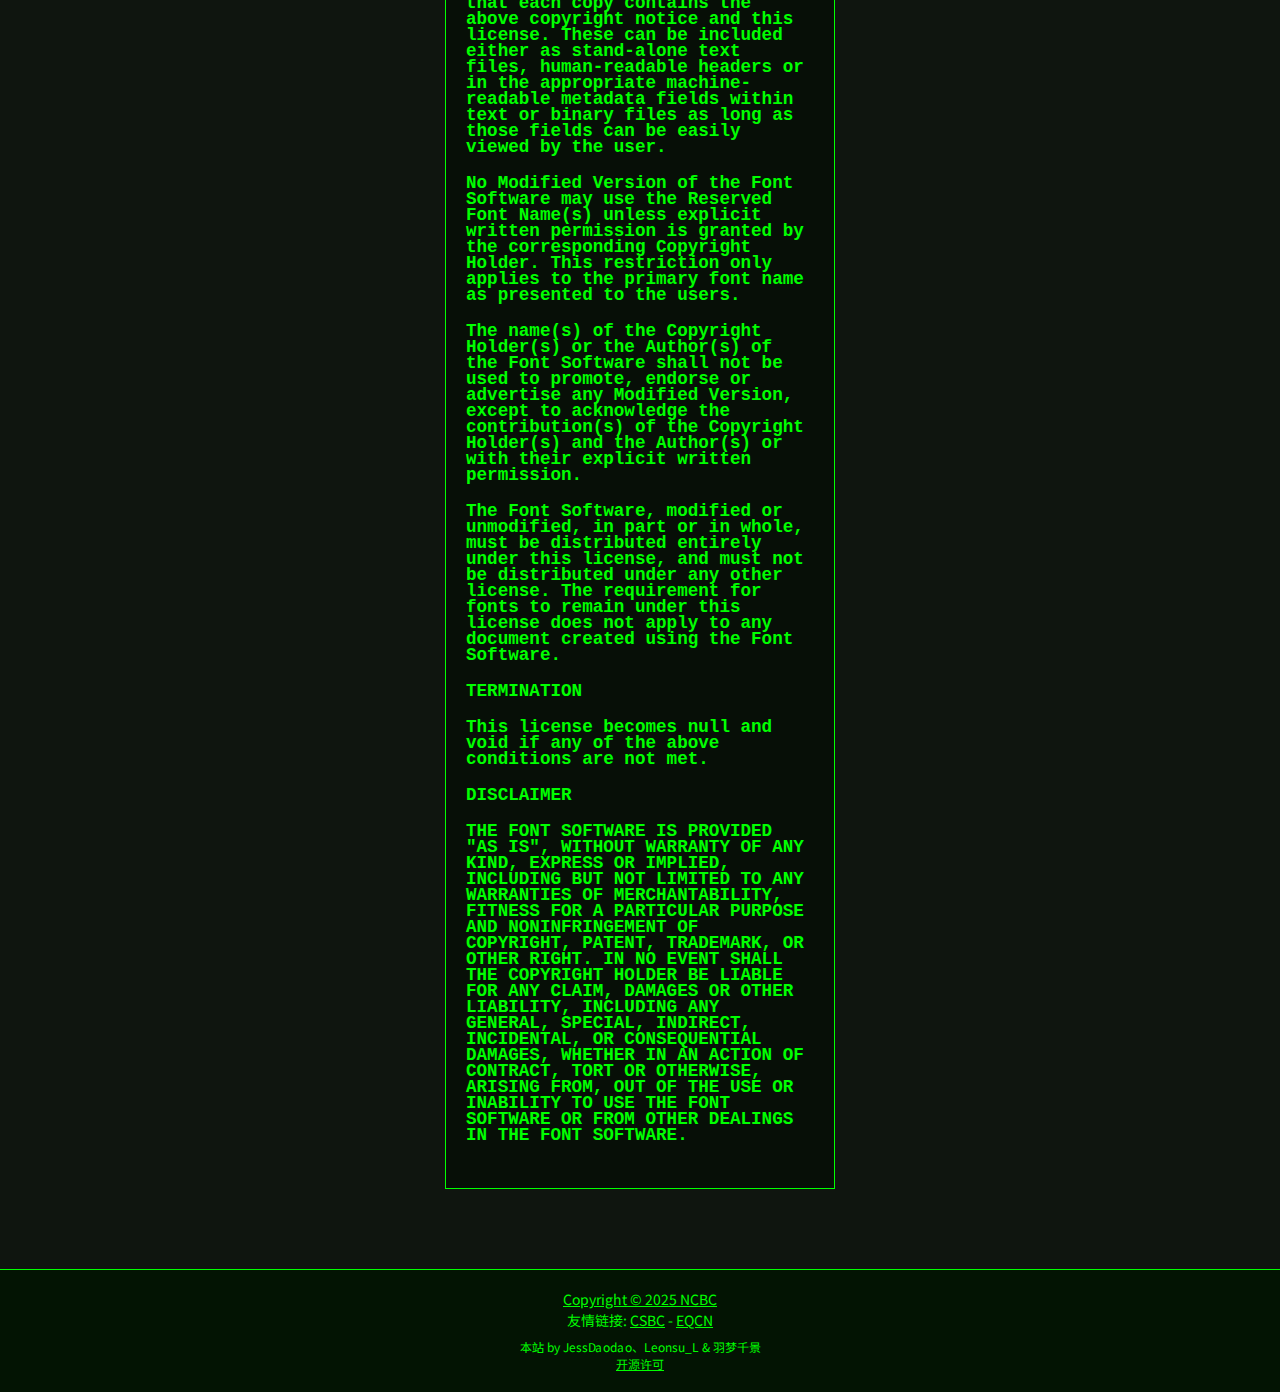
<file: 2025/licences.html>
<!DOCTYPE html>
<html lang="zh-CN">
<head>
    <meta charset="UTF-8">
    <meta name="viewport" content="width=device-width, initial-scale=1.0">
    <title>NCBC 华北马聚 | 开源许可</title>
    <link rel="icon" href="img/ncbc-ico.png">
    <link rel="stylesheet" href="css/styles.css">
    <link rel="stylesheet" href="css/cur.css">
</head>

<body>

    <div class="cursor"></div>

    <div id="quick-loader-content" style="display:none;">
        <div class="loader-line" data-delay="400">>&ensp;NCBC2025@www&ensp;~$&ensp;<span style="color: rgb(137, 255, 130);">load</span>&ensp;<span style="opacity: 0.5;">RnJpZW5kc2hpcCBpcyBNYWdpYwpEYW9kYW8gJiBSYWt1IElua3lldHRhIQ==</span></div>
        <div class="loader-line" data-delay="1200">[&ensp;<span class="rotating-chars"></span>&ensp;]&ensp;Please&ensp;wait...</div>
    </div>

    <div id="full-loader-content" style="display:none;">
        <div class="loader-line" data-delay="400">>&ensp;NCBC2025@www&ensp;~$&ensp;<span style="color: rgb(137, 255, 130);">bash</span>&ensp;<span style="opacity: 0.5;">./ncbc2025_system.sh</span></div>
        <div class="loader-line" data-delay="500" data-change-after="500" data-change-to="[&ensp;OK&ensp;]&ensp;Initializing&ensp;kernel&ensp;modules...&ensp;(v3.12.5-rt14)">[&ensp;<span class="rotating-chars"></span>&ensp;]&ensp;Initializing&ensp;kernel&ensp;modules...</div>
        <div class="loader-line" data-delay="400" data-change-after="400" data-change-to="[&ensp;OK&ensp;]&ensp;Mounting&ensp;virtual&ensp;filesystems:&ensp;/proc,&ensp;/sys,&ensp;/dev,&ensp;/run">[&ensp;<span class="rotating-chars"></span>&ensp;]&ensp;Mounting&ensp;virtual&ensp;filesystems...</div>
        <div class="loader-line" data-delay="300"><span style="color: #ff6e6e;">[&ensp;FAIL&ensp;]&ensp;Failed&ensp;to&ensp;load&ensp;module&ensp;'pip_duck'&ensp;(retrying...)</span></div>
        <div class="loader-line" data-delay="200">[&ensp;OK&ensp;]&ensp;Successfully&ensp;loaded&ensp;module&ensp;on&ensp;2nd&ensp;attempt</div>
        <div class="loader-line" data-delay="700">[&ensp;OK&ensp;]&ensp;Language:&ensp;zh-CN&ensp;|&ensp;Locale:&ensp;en_US.UTF-8&ensp;|&ensp;Timezone:&ensp;Asia/Shanghai&ensp;(CST)</div>
        <div class="loader-line" data-delay="1">--------------------------------</div>
        <div class="loader-line" data-delay="1">Northern&ensp;China&ensp;Brony&ensp;Convention&ensp;Web&ensp;-&ensp;Version&ensp;1.145.14&ensp;(Build #2077)</div>
        <div class="loader-line" data-delay="1">--------------------------------</div>
        <div class="loader-line" data-delay="450" data-change-after="450" data-change-to="[&ensp;OK&ensp;]&ensp;Loading&ensp;cryptographic&ensp;services:&ensp;OpenSSL&ensp;3.0.8">[&ensp;<span class="rotating-chars"></span>&ensp;]&ensp;Loading&ensp;cryptographic&ensp;services...</div>
        <div class="loader-line" data-delay="200" data-change-after="200" data-change-to="[&ensp;OK&ensp;]&ensp;Initializing&ensp;network&ensp;stack:&ensp;wlan0&ensp;(192.168.1.42/24)">[&ensp;<span class="rotating-chars"></span>&ensp;]&ensp;Initializing&ensp;network&ensp;stack...</div>
        <div class="loader-line" data-delay="180"><span style="color: #ff6e6e;">[&ensp;FAIL&ensp;]&ensp;CDN&ensp;endpoint&ensp;api.ncbronyconvention.top&ensp;timeout&ensp;(3000ms)</span></div>
        <div class="loader-line" data-delay="150">[&ensp;OK&ensp;]&ensp;Falling&ensp;back&ensp;to&ensp;secondary&ensp;CDN&ensp;mirror</div>
        <div class="loader-line" data-delay="250" data-change-after="250" data-change-to="[&ensp;OK&ensp;]&ensp;Verifying&ensp;asset&ensp;integrity:&ensp;147&ensp;files">[&ensp;<span class="rotating-chars"></span>&ensp;]&ensp;Verifying&ensp;asset&ensp;integrity...</div>
        <div class="loader-line" data-delay="100"><span style="color: #ffcc66;">[&ensp;WARN&ensp;]&ensp;2&ensp;assets&ensp;failed&ensp;validation&ensp;(re-downloading)</span></div>
        <div class="loader-line" data-delay="150">[&ensp;OK&ensp;]&ensp;Assets&ensp;successfully&ensp;repaired</div>
        <div class="loader-line" data-delay="300" data-change-after="300" data-change-to="[&ensp;OK&ensp;]&ensp;Loading&ensp;font&ensp;assets:&ensp;2.4MB">[&ensp;<span class="rotating-chars"></span>&ensp;]&ensp;Loading&ensp;font&ensp;assets...</div>
        <div class="loader-line" data-delay="220" data-change-after="220" data-change-to="[&ensp;OK&ensp;]&ensp;Compiling&ensp;stylesheets:&ensp;18&ensp;modules">[&ensp;<span class="rotating-chars"></span>&ensp;]&ensp;Compiling&ensp;stylesheets...</div>
        <div class="loader-line" data-delay="200"><span style="color: #ff6e6e;">[&ensp;FAIL&ensp;]&ensp;Sass&ensp;compiler&ensp;segmentation&ensp;fault</span></div>
        <div class="loader-line" data-delay="180">[&ensp;OK&ensp;]&ensp;Recovered&ensp;using&ensp;legacy&ensp;compiler</div>
        <div class="loader-line" data-delay="280" data-change-after="280" data-change-to="[&ensp;OK&ensp;]&ensp;Initializing&ensp;JavaScript&ensp;runtime">[&ensp;<span class="rotating-chars"></span>&ensp;]&ensp;Initializing&ensp;JavaScript&ensp;runtime...</div>
        <div class="loader-line" data-delay="190" data-change-after="190" data-change-to="[&ensp;OK&ensp;]&ensp;Building&ensp;DOM&ensp;tree:&ensp;247&ensp;nodes">[&ensp;<span class="rotating-chars"></span>&ensp;]&ensp;Building&ensp;DOM&ensp;tree...</div>
        <div class="loader-line" data-delay="170" data-change-after="170" data-change-to="[&ensp;OK&ensp;]&ensp;Calculating&ensp;responsive&ensp;breakpoints">[&ensp;<span class="rotating-chars"></span>&ensp;]&ensp;Calculating&ensp;responsive&ensp;breakpoints...</div>
        <div class="loader-line" data-delay="210" data-change-after="210" data-change-to="[&ensp;OK&ensp;]&ensp;Initializing&ensp;interactive&ensp;map">[&ensp;<span class="rotating-chars"></span>&ensp;]&ensp;Initializing&ensp;interactive&ensp;map...</div>
        <div class="loader-line" data-delay="230" data-change-after="230" data-change-to="[&ensp;OK&ensp;]&ensp;Configuring&ensp;audio&ensp;subsystem">[&ensp;<span class="rotating-chars"></span>&ensp;]&ensp;Configuring&ensp;audio&ensp;subsystem...</div>
        <div class="loader-line" data-delay="260" data-change-after="260" data-change-to="[&ensp;OK&ensp;]&ensp;Enabling&ensp;security&ensp;policies">[&ensp;<span class="rotating-chars"></span>&ensp;]&ensp;Enabling&ensp;security&ensp;policies...</div>
        <div class="loader-line" data-delay="240" data-change-after="240" data-change-to="[&ensp;OK&ensp;]&ensp;Loading&ensp;ScanLine&ensp;effect">[&ensp;<span class="rotating-chars"></span>&ensp;]&ensp;Loading&ensp;ScanLine&ensp;effect...</div>
        <div class="loader-line" data-delay="300" data-change-after="300" data-change-to="[&ensp;OK&ensp;]&ensp;Initializing&ensp;cursor&ensp;effects">[&ensp;<span class="rotating-chars"></span>&ensp;]&ensp;Initializing&ensp;cursor&ensp;effects...</div>
        <div class="loader-line" data-delay="200"><span style="color: #ffcc66;">[&ensp;WARN&ensp;]&ensp;1&ensp;non-critical&ensp;systems&ensp;unstable&ensp;(safe&ensp;to&ensp;continue)</span></div>
        <div class="loader-line" data-delay="400">[&ensp;OK&ensp;]&ensp;Done!</div>
    </div>

    <div class="loader" id="loader">
        <div class="loader-content" id="loader-content"></div>
    </div>
    
    <div class="scanlines"></div>
    
    <!-- 导航栏 -->
    <nav>
        <div class="nav-container">
            <a href="index.html">
                <img src="img/ncbc.png" class="logo">
            </a>
            <button class="hamburger" aria-label="Toggle menu">
                <span class="hamburger-box">
                    <span class="hamburger-inner"></span>
                </span>
            </button>
            <ul class="nav-links">
                <li><a href="index.html">首页</a></li>
                <li><a href="index.html#about">关于</a></li>
                <li><a href="index.html#exhibition">场地</a></li>
                <li><a href="index.html#event">活动</a></li>
                <li><a href="index.html#mascots">吉祥物</a></li>
                <li><a href="index.html#guests">嘉宾</a></li>
                <li><a href="index.html#faq">问题</a></li>
                <li><a href="index.html#ticket">购票</a></li>
                <li><a href="english/licenses.html">EN</a></li>
            </ul>
        </div>
    </nav>

    <!-- 页眉 -->
    <header class="about-header">
        <div class="about-header-content">
            <h1>开源许可</h1>
            <p>Open Source License</p>
        </div>
    </header>
    
    <!-- 主要内容 -->
    <div class="container">
        <div class="terminal-faq">
            <div class="faq-item">
                <p style="margin: 0;">&emsp;&emsp;&emsp;&emsp;&emsp;&emsp;&emsp;&emsp;&emsp;&emsp;&emsp;&emsp;&emsp;&emsp;&emsp;&emsp;&emsp;&emsp;&emsp;&emsp;&emsp;&emsp;</p>
                    <div class="faq-question">
                        <p>▼ 开源项目 ▼</p>
                    </div>
                    <div class="Licences-text-div">
                        <p>
                            <a href="https://github.com/NorthernChinaBronyConvention/NCBC_Web">NCBC_Web</a>
                            <br>
                            <a href="https://github.com/max32002/swei-bell-sans">swei-bell-sans</a>
                            </p>
                    </div>
            </div>
        </div>

        <div class="terminal-faq">
                <div class="faq-item">
                    <p style="margin: 0;">&emsp;&emsp;&emsp;&emsp;&emsp;&emsp;&emsp;&emsp;&emsp;&emsp;&emsp;&emsp;&emsp;&emsp;&emsp;&emsp;&emsp;&emsp;&emsp;&emsp;&emsp;&emsp;</p>
                    <div class="faq-question">
                        <p>▼ NCBC_Web MIT License ▼</p>
                    </div>
                    <div class="Licences-text-div">
                        <p class="Licences-text">MIT License</p>
                        <p class="Licences-text">Copyright (c) 2025 NorthChinaBronyCon</p>
                        <p class="Licences-text">Permission is hereby granted, free of charge, to any person obtaining a copy of this software and associated documentation files (the "Software"), to deal in the Software without restriction, including without limitation the rights to use, copy, modify, merge, publish, distribute, sublicense, and/or sell copies of the Software, and to permit persons to whom the Software is furnished to do so, subject to the following conditions:</p>
                        <p class="Licences-text">The above copyright notice and this permission notice shall be included in all copies or substantial portions of the Software.</p>
                        <p class="Licences-text">THE SOFTWARE IS PROVIDED "AS IS", WITHOUT WARRANTY OF ANY KIND, EXPRESS OR IMPLIED, INCLUDING BUT NOT LIMITED TO THE WARRANTIES OF MERCHANTABILITY, FITNESS FOR A PARTICULAR PURPOSE AND NONINFRINGEMENT. IN NO EVENT SHALL THE AUTHORS OR COPYRIGHT HOLDERS BE LIABLE FOR ANY CLAIM, DAMAGES OR OTHER LIABILITY, WHETHER IN AN ACTION OF CONTRACT, TORT OR OTHERWISE, ARISING FROM, OUT OF OR IN CONNECTION WITH THE SOFTWARE OR THE USE OR OTHER DEALINGS IN THE SOFTWARE.</p>
                    </div>
                    <br>
                    <div class="faq-question">
                        <p>▼swei-bell-sans SIL_Open_Font_License_1.1 ▼</p>
                    </div>
                    <div class="Licences-text-div">
                        <p class="Licences-text">This Font Software is licensed under the SIL Open Font License, Version 1.1. This license is copied below, and is also available with a FAQ at: http://scripts.sil.org/OFL</p>
                        <p class="Licences-text">SIL OPEN FONT LICENSE Version 1.1 - 26 February 2007</p>
                        <p class="Licences-text">PREAMBLE</p>
                        <p class="Licences-text">The goals of the Open Font License (OFL) are to stimulate worldwide development of collaborative font projects, to support the font creation efforts of academic and linguistic communities, and to provide a free and open framework in which fonts may be shared and improved in partnership with others.</p>
                        <p class="Licences-text">The OFL allows the licensed fonts to be used, studied, modified and redistributed freely as long as they are not sold by themselves. The fonts, including any derivative works, can be bundled, embedded, redistributed and/or sold with any software provided that any reserved names are not used by derivative works. The fonts and derivatives, however, cannot be released under any other type of license. The requirement for fonts to remain under this license does not apply to any document created using the fonts or their derivatives.</p>
                        <p class="Licences-text">DEFINITIONS</p>
                        <p class="Licences-text">"Font Software" refers to the set of files released by the Copyright Holder(s) under this license and clearly marked as such. This may include source files, build scripts and documentation.</p>
                        <p class="Licences-text">"Reserved Font Name" refers to any names specified as such after the copyright statement(s).</p>
                        <p class="Licences-text">"Original Version" refers to the collection of Font Software components as distributed by the Copyright Holder(s).</p>
                        <p class="Licences-text">"Modified Version" refers to any derivative made by adding to, deleting, or substituting -- in part or in whole -- any of the components of the Original Version, by changing formats or by porting the Font Software to a new environment.</p>
                        <p class="Licences-text">"Author" refers to any designer, engineer, programmer, technical writer or other person who contributed to the Font Software.</p>
                        <p class="Licences-text">PERMISSION & CONDITIONS</p>
                        <p class="Licences-text">Permission is hereby granted, free of charge, to any person obtaining a copy of the Font Software, to use, study, copy, merge, embed, modify, redistribute, and sell modified and unmodified copies of the Font Software, subject to the following conditions:</p>
                        <p class="Licences-text">Neither the Font Software nor any of its individual components, in Original or Modified Versions, may be sold by itself.</p>
                        <p class="Licences-text">Original or Modified Versions of the Font Software may be bundled, redistributed and/or sold with any software, provided that each copy contains the above copyright notice and this license. These can be included either as stand-alone text files, human-readable headers or in the appropriate machine-readable metadata fields within text or binary files as long as those fields can be easily viewed by the user.</p>
                        <p class="Licences-text">No Modified Version of the Font Software may use the Reserved Font Name(s) unless explicit written permission is granted by the corresponding Copyright Holder. This restriction only applies to the primary font name as presented to the users.</p>
                        <p class="Licences-text">The name(s) of the Copyright Holder(s) or the Author(s) of the Font Software shall not be used to promote, endorse or advertise any Modified Version, except to acknowledge the contribution(s) of the Copyright Holder(s) and the Author(s) or with their explicit written permission.</p>
                        <p class="Licences-text">The Font Software, modified or unmodified, in part or in whole, must be distributed entirely under this license, and must not be distributed under any other license. The requirement for fonts to remain under this license does not apply to any document created using the Font Software.</p>
                        <p class="Licences-text">TERMINATION</p>
                        <p class="Licences-text">This license becomes null and void if any of the above conditions are not met.</p>
                        <p class="Licences-text">DISCLAIMER</p>
                        <p class="Licences-text">THE FONT SOFTWARE IS PROVIDED "AS IS", WITHOUT WARRANTY OF ANY KIND, EXPRESS OR IMPLIED, INCLUDING BUT NOT LIMITED TO ANY WARRANTIES OF MERCHANTABILITY, FITNESS FOR A PARTICULAR PURPOSE AND NONINFRINGEMENT OF COPYRIGHT, PATENT, TRADEMARK, OR OTHER RIGHT. IN NO EVENT SHALL THE COPYRIGHT HOLDER BE LIABLE FOR ANY CLAIM, DAMAGES OR OTHER LIABILITY, INCLUDING ANY GENERAL, SPECIAL, INDIRECT, INCIDENTAL, OR CONSEQUENTIAL DAMAGES, WHETHER IN AN ACTION OF CONTRACT, TORT OR OTHERWISE, ARISING FROM, OUT OF THE USE OR INABILITY TO USE THE FONT SOFTWARE OR FROM OTHER DEALINGS IN THE FONT SOFTWARE.</p>

                    </div>
                </div>
        </div>
    </div>
    
    <!-- 页脚 -->
    <footer class="footer-all">
        <div>
            <p class="footer-div"><a href="https://github.com/NorthernChinaBronyConvention/NCBC_Web">Copyright © 2025 NCBC</a></p>
        </div>
        <div>
            <p class="footer-div">友情链接: <a href="https://csbronycarnival.com/">CSBC</a> - <a href="https://www.equestriacn.com/">EQCN</a></p>
        </div>
        <div style="margin-top: 0.5rem;">
            <p class="footer-div-s">本站 by JessDaodao、Leonsu_L & 羽梦千景
            </p>
        </div>
        <div>
            <p class="footer-div-s"><a href="#">开源许可</a></p>
        </div>
    </footer>
    
    <script src="js/scripts.js"></script>
    <script src="js/cur.js"></script>
	<script type="text/javascript">
		var cursor = new Cursor(".mainbody","waitcursor");
        var cursor = new Cursor(".retro-button","incursor");
        var cursor = new Cursor(".faq-question","incursor");
        var cursor = new Cursor("a","incursor");
	</script>
</body>
</body>
</html>
</file>
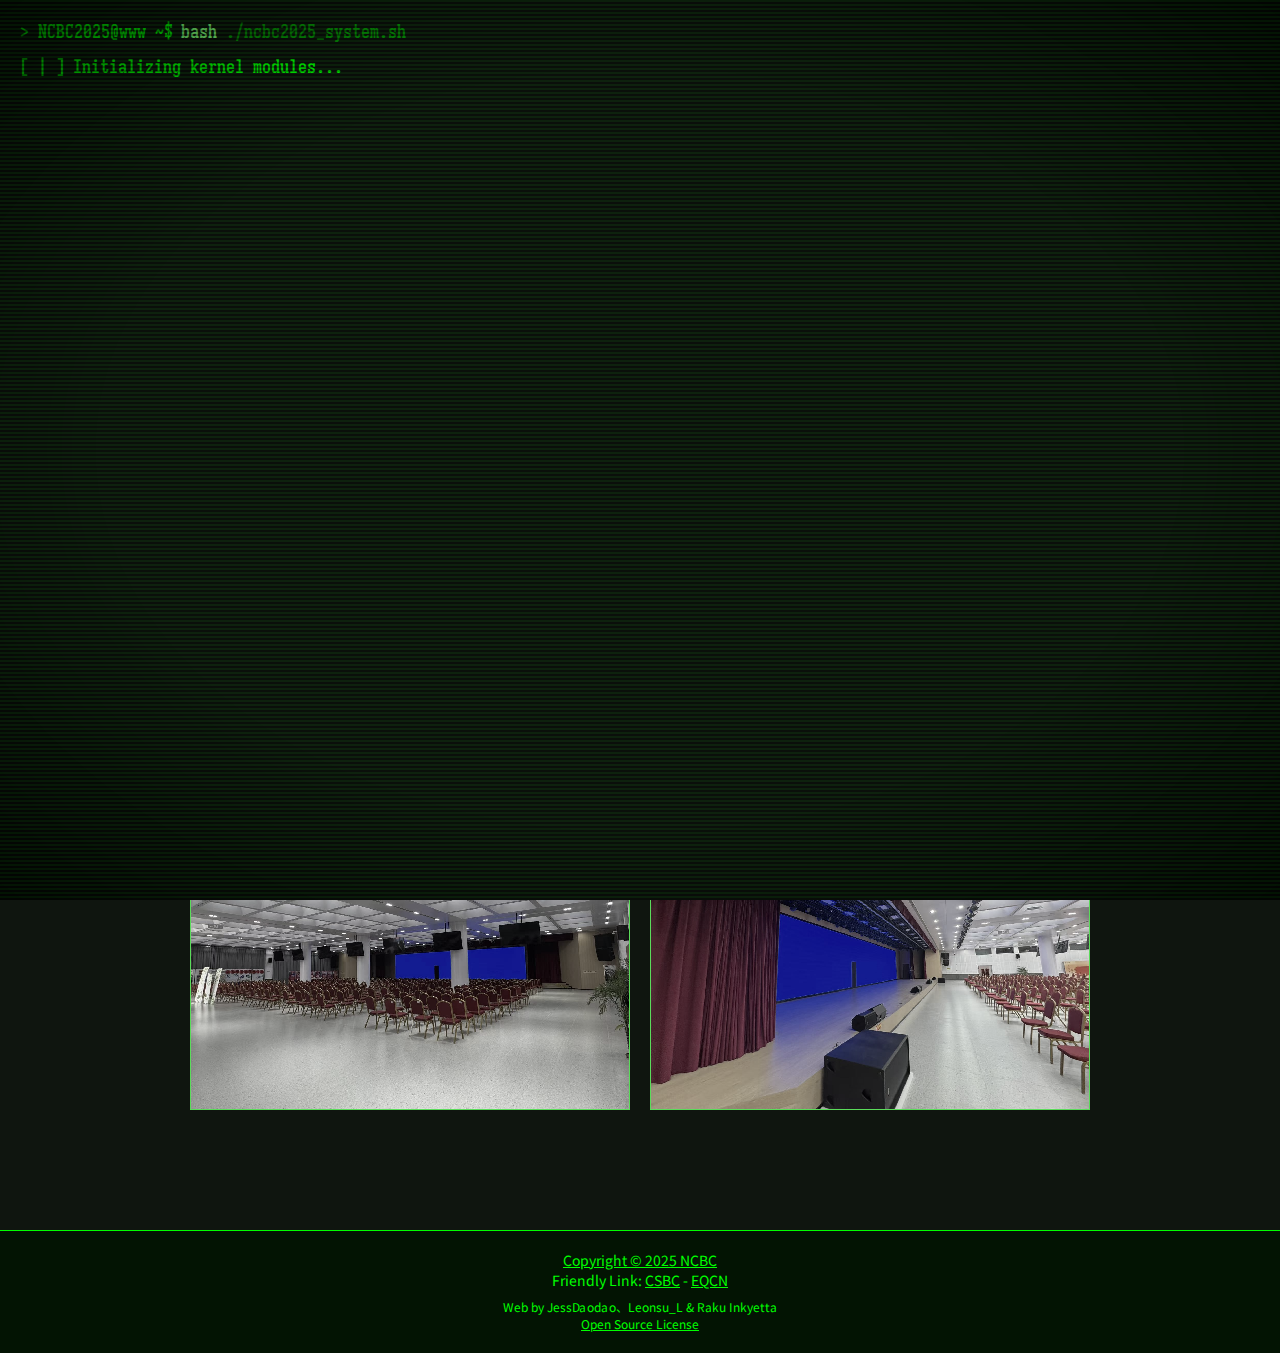
<file: 2025/english/exhibition.html>
<!DOCTYPE html>
<html lang="en">
<head>
    <meta charset="UTF-8">
    <meta name="viewport" content="width=device-width, initial-scale=1.0">
    <title>NCBC | Pictures</title>
    <link rel="icon" href="../img/ncbc-ico.png">
    <link rel="stylesheet" href="../css/styles.css">
    <link rel="stylesheet" href="../css/cur.css">
</head>
<body>

    <div class="cursor"></div>

    <div id="quick-loader-content" style="display:none;">
        <div class="loader-line" data-delay="400">>&ensp;NCBC2025@www&ensp;~$&ensp;<span style="color: rgb(137, 255, 130);">load</span>&ensp;<span style="opacity: 0.5;">RnJpZW5kc2hpcCBpcyBNYWdpYwpEYW9kYW8gJiBSYWt1IElua3lldHRhIQ==</span></div>
        <div class="loader-line" data-delay="1200">[&ensp;<span class="rotating-chars"></span>&ensp;]&ensp;Please&ensp;wait...it...</div>
    </div>

    <div id="full-loader-content" style="display:none;">
        <div class="loader-line" data-delay="400">>&ensp;NCBC2025@www&ensp;~$&ensp;<span style="color: rgb(137, 255, 130);">bash</span>&ensp;<span style="opacity: 0.5;">./ncbc2025_system.sh</span></div>
        <div class="loader-line" data-delay="500" data-change-after="500" data-change-to="[&ensp;OK&ensp;]&ensp;Initializing&ensp;kernel&ensp;modules...&ensp;(v3.12.5-rt14)">[&ensp;<span class="rotating-chars"></span>&ensp;]&ensp;Initializing&ensp;kernel&ensp;modules...</div>
        <div class="loader-line" data-delay="400" data-change-after="400" data-change-to="[&ensp;OK&ensp;]&ensp;Mounting&ensp;virtual&ensp;filesystems:&ensp;/proc,&ensp;/sys,&ensp;/dev,&ensp;/run">[&ensp;<span class="rotating-chars"></span>&ensp;]&ensp;Mounting&ensp;virtual&ensp;filesystems...</div>
        <div class="loader-line" data-delay="300"><span style="color: #ff6e6e;">[&ensp;FAIL&ensp;]&ensp;Failed&ensp;to&ensp;load&ensp;module&ensp;'pip_duck'&ensp;(retrying...)</span></div>
        <div class="loader-line" data-delay="200">[&ensp;OK&ensp;]&ensp;Successfully&ensp;loaded&ensp;module&ensp;on&ensp;2nd&ensp;attempt</div>
        <div class="loader-line" data-delay="700">[&ensp;OK&ensp;]&ensp;Language:&ensp;zh-CN&ensp;|&ensp;Locale:&ensp;en_US.UTF-8&ensp;|&ensp;Timezone:&ensp;Asia/Shanghai&ensp;(CST)</div>
        <div class="loader-line" data-delay="1">--------------------------------</div>
        <div class="loader-line" data-delay="1">Northern&ensp;China&ensp;Brony&ensp;Convention&ensp;Web&ensp;-&ensp;Version&ensp;1.145.14&ensp;(Build #2077)</div>
        <div class="loader-line" data-delay="1">--------------------------------</div>
        <div class="loader-line" data-delay="450" data-change-after="450" data-change-to="[&ensp;OK&ensp;]&ensp;Loading&ensp;cryptographic&ensp;services:&ensp;OpenSSL&ensp;3.0.8">[&ensp;<span class="rotating-chars"></span>&ensp;]&ensp;Loading&ensp;cryptographic&ensp;services...</div>
        <div class="loader-line" data-delay="200" data-change-after="200" data-change-to="[&ensp;OK&ensp;]&ensp;Initializing&ensp;network&ensp;stack:&ensp;wlan0&ensp;(192.168.1.42/24)">[&ensp;<span class="rotating-chars"></span>&ensp;]&ensp;Initializing&ensp;network&ensp;stack...</div>
        <div class="loader-line" data-delay="180"><span style="color: #ff6e6e;">[&ensp;FAIL&ensp;]&ensp;CDN&ensp;endpoint&ensp;api.ncbronyconvention.top&ensp;timeout&ensp;(3000ms)</span></div>
        <div class="loader-line" data-delay="150">[&ensp;OK&ensp;]&ensp;Falling&ensp;back&ensp;to&ensp;secondary&ensp;CDN&ensp;mirror</div>
        <div class="loader-line" data-delay="250" data-change-after="250" data-change-to="[&ensp;OK&ensp;]&ensp;Verifying&ensp;asset&ensp;integrity:&ensp;147&ensp;files">[&ensp;<span class="rotating-chars"></span>&ensp;]&ensp;Verifying&ensp;asset&ensp;integrity...</div>
        <div class="loader-line" data-delay="100"><span style="color: #ffcc66;">[&ensp;WARN&ensp;]&ensp;2&ensp;assets&ensp;failed&ensp;validation&ensp;(re-downloading)</span></div>
        <div class="loader-line" data-delay="150">[&ensp;OK&ensp;]&ensp;Assets&ensp;successfully&ensp;repaired</div>
        <div class="loader-line" data-delay="300" data-change-after="300" data-change-to="[&ensp;OK&ensp;]&ensp;Loading&ensp;font&ensp;assets:&ensp;2.4MB">[&ensp;<span class="rotating-chars"></span>&ensp;]&ensp;Loading&ensp;font&ensp;assets...</div>
        <div class="loader-line" data-delay="220" data-change-after="220" data-change-to="[&ensp;OK&ensp;]&ensp;Compiling&ensp;stylesheets:&ensp;18&ensp;modules">[&ensp;<span class="rotating-chars"></span>&ensp;]&ensp;Compiling&ensp;stylesheets...</div>
        <div class="loader-line" data-delay="200"><span style="color: #ff6e6e;">[&ensp;FAIL&ensp;]&ensp;Sass&ensp;compiler&ensp;segmentation&ensp;fault</span></div>
        <div class="loader-line" data-delay="180">[&ensp;OK&ensp;]&ensp;Recovered&ensp;using&ensp;legacy&ensp;compiler</div>
        <div class="loader-line" data-delay="280" data-change-after="280" data-change-to="[&ensp;OK&ensp;]&ensp;Initializing&ensp;JavaScript&ensp;runtime">[&ensp;<span class="rotating-chars"></span>&ensp;]&ensp;Initializing&ensp;JavaScript&ensp;runtime...</div>
        <div class="loader-line" data-delay="190" data-change-after="190" data-change-to="[&ensp;OK&ensp;]&ensp;Building&ensp;DOM&ensp;tree:&ensp;247&ensp;nodes">[&ensp;<span class="rotating-chars"></span>&ensp;]&ensp;Building&ensp;DOM&ensp;tree...</div>
        <div class="loader-line" data-delay="170" data-change-after="170" data-change-to="[&ensp;OK&ensp;]&ensp;Calculating&ensp;responsive&ensp;breakpoints">[&ensp;<span class="rotating-chars"></span>&ensp;]&ensp;Calculating&ensp;responsive&ensp;breakpoints...</div>
        <div class="loader-line" data-delay="210" data-change-after="210" data-change-to="[&ensp;OK&ensp;]&ensp;Initializing&ensp;interactive&ensp;map">[&ensp;<span class="rotating-chars"></span>&ensp;]&ensp;Initializing&ensp;interactive&ensp;map...</div>
        <div class="loader-line" data-delay="230" data-change-after="230" data-change-to="[&ensp;OK&ensp;]&ensp;Configuring&ensp;audio&ensp;subsystem">[&ensp;<span class="rotating-chars"></span>&ensp;]&ensp;Configuring&ensp;audio&ensp;subsystem...</div>
        <div class="loader-line" data-delay="260" data-change-after="260" data-change-to="[&ensp;OK&ensp;]&ensp;Enabling&ensp;security&ensp;policies">[&ensp;<span class="rotating-chars"></span>&ensp;]&ensp;Enabling&ensp;security&ensp;policies...</div>
        <div class="loader-line" data-delay="240" data-change-after="240" data-change-to="[&ensp;OK&ensp;]&ensp;Loading&ensp;ScanLine&ensp;effect">[&ensp;<span class="rotating-chars"></span>&ensp;]&ensp;Loading&ensp;ScanLine&ensp;effect...</div>
        <div class="loader-line" data-delay="300" data-change-after="300" data-change-to="[&ensp;OK&ensp;]&ensp;Initializing&ensp;cursor&ensp;effects">[&ensp;<span class="rotating-chars"></span>&ensp;]&ensp;Initializing&ensp;cursor&ensp;effects...</div>
        <div class="loader-line" data-delay="200"><span style="color: #ffcc66;">[&ensp;WARN&ensp;]&ensp;1&ensp;non-critical&ensp;systems&ensp;unstable&ensp;(safe&ensp;to&ensp;continue)</span></div>
        <div class="loader-line" data-delay="400">[&ensp;OK&ensp;]&ensp;Done!</div>
    </div>

    <div class="loader" id="loader">
        <div class="loader-content" id="loader-content"></div>
    </div>
    
    <div class="scanlines"></div>
    
    <!-- 导航栏 -->
    <nav>
        <div class="nav-container">
            <a href="index.html">
                <img src="../img/ncbc.png" class="logo">
            </a>
            <button class="hamburger" aria-label="Toggle menu">
                <span class="hamburger-box">
                    <span class="hamburger-inner"></span>
                </span>
            </button>
            <ul class="nav-links">
                <li><a href="index.html">Home</a></li>
                <li><a href="index.html#about">About</a></li>
                <li><a href="index.html#exhibition">Exhibition</a></li>
                <li><a href="index.html#event">Event</a></li>
                <li><a href="index.html#mascots">Mascots</a></li>
                <li><a href="index.html#guests">Guests</a></li>
                <li><a href="index.html#faq">FAQ</a></li>
                <li><a href="index.html#ticket">Ticket</a></li>
                <li><a href="../exhibition.html">简中</a></li>
            </ul>
        </div>
    </nav>

    <!-- 页眉 -->
    <header class="about-header">
        <div class="about-header-content">
            <h1>Pictures</h1>
        </div>
    </header>
    
    <!-- 主要内容 -->
    <div class="container">
        <section class="image-text-section">
            <div class="only-image-container">
                <img class="custom-image" src="../img/exhibition/1.jpg">
                <img class="custom-image" src="../img/exhibition/2.jpg">
                <img class="custom-image" src="../img/exhibition/3.jpg">
                <img class="custom-image" src="../img/exhibition/4.jpg">
            </div>
        </section>
    </div>
    
    <!-- 页脚 -->
    <footer class="footer-all">
        <div>
            <p class="footer-div"><a href="https://github.com/NorthernChinaBronyConvention/NCBC_Web">Copyright © 2025 NCBC</a></p>
        </div>
        <div>
            <p class="footer-div">Friendly Link: <a href="https://csbronycarnival.com/">CSBC</a> - <a href="https://www.equestriacn.com/">EQCN</a></p>
        </div>
        <div style="margin-top: 0.5rem;">
            <p class="footer-div-s">Web by JessDaodao、Leonsu_L & Raku Inkyetta
            </p>
        </div>
        <div>
            <p class="footer-div-s"><a href="/english/licenses.html">Open Source License</a></p>
        </div>
    </footer>
    
    <script src="../js/scripts.js"></script>
    <script src="../js/cur.js"></script>
	<script type="text/javascript">
		var cursor = new Cursor(".mainbody","waitcursor");
        var cursor = new Cursor(".retro-button","incursor");
        var cursor = new Cursor(".faq-question","incursor");
        var cursor = new Cursor("a","incursor");
	</script>
</body>
</body>
</html>
</file>
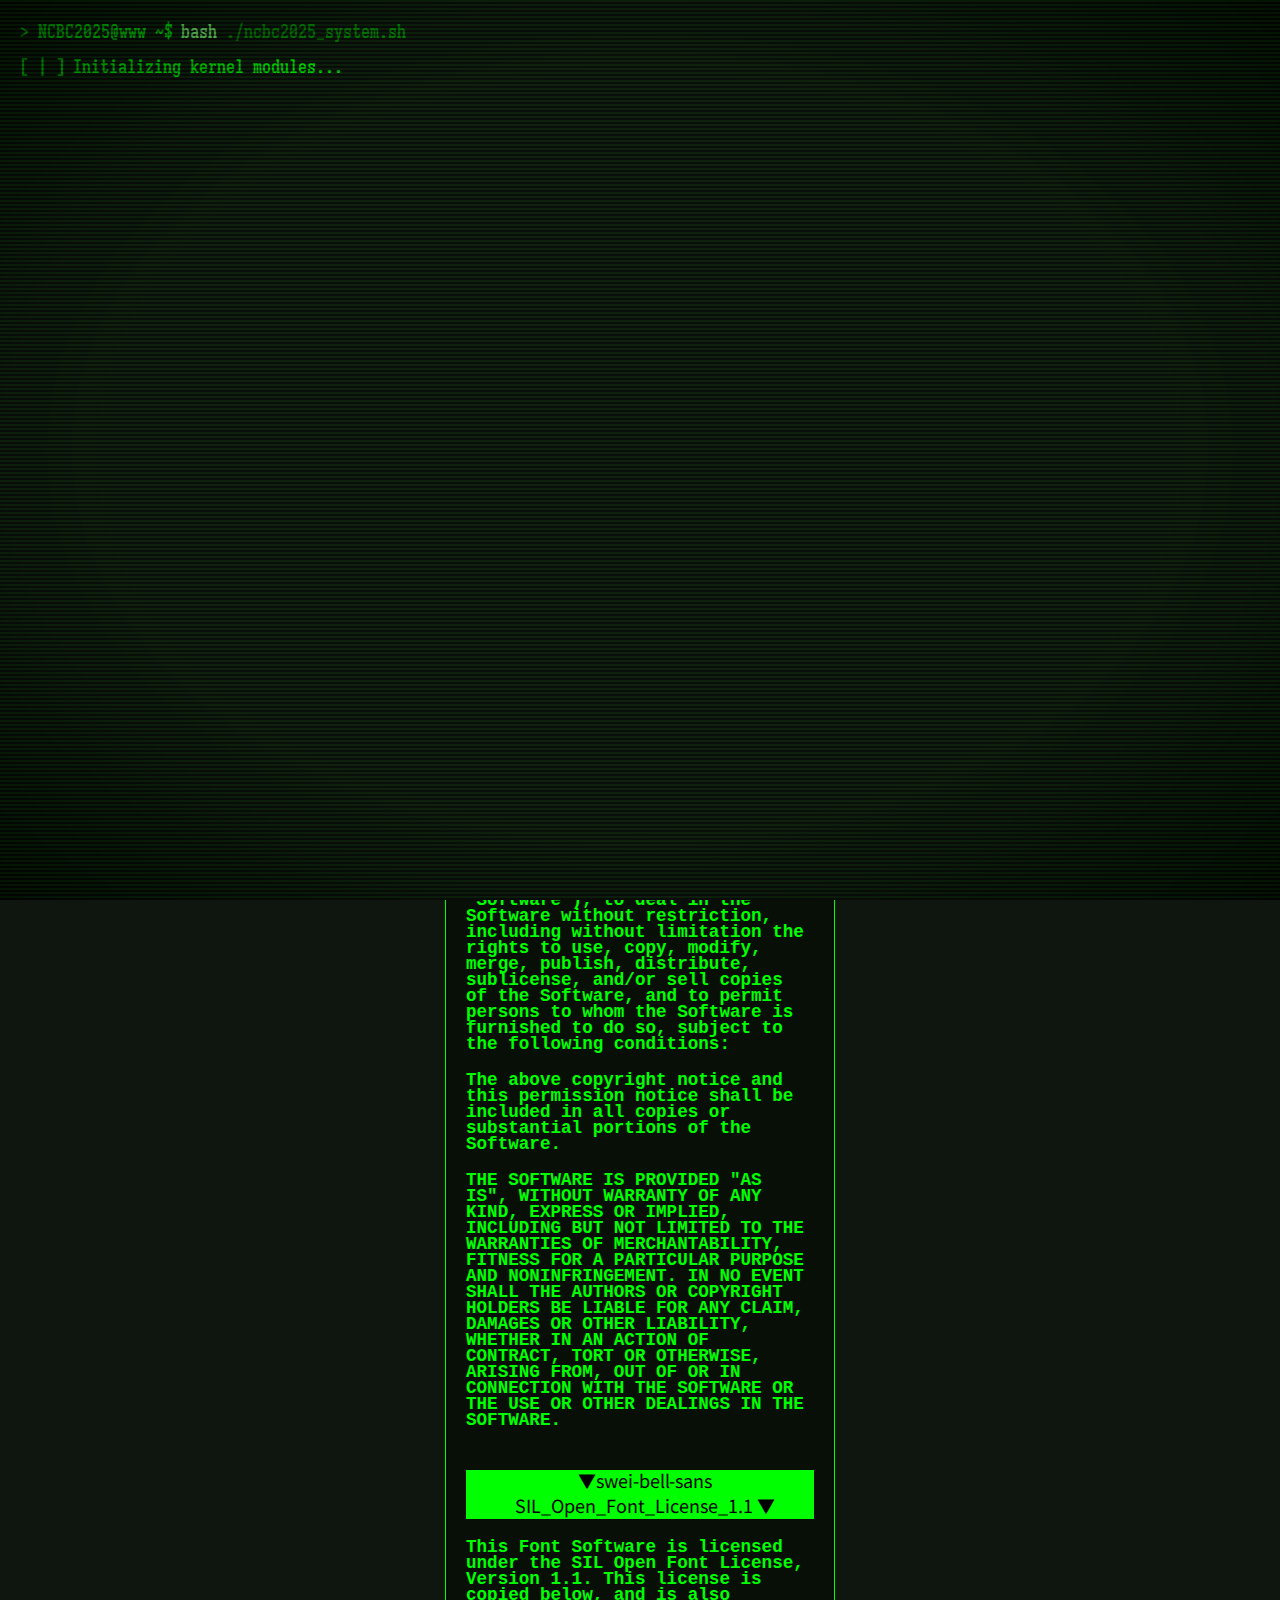
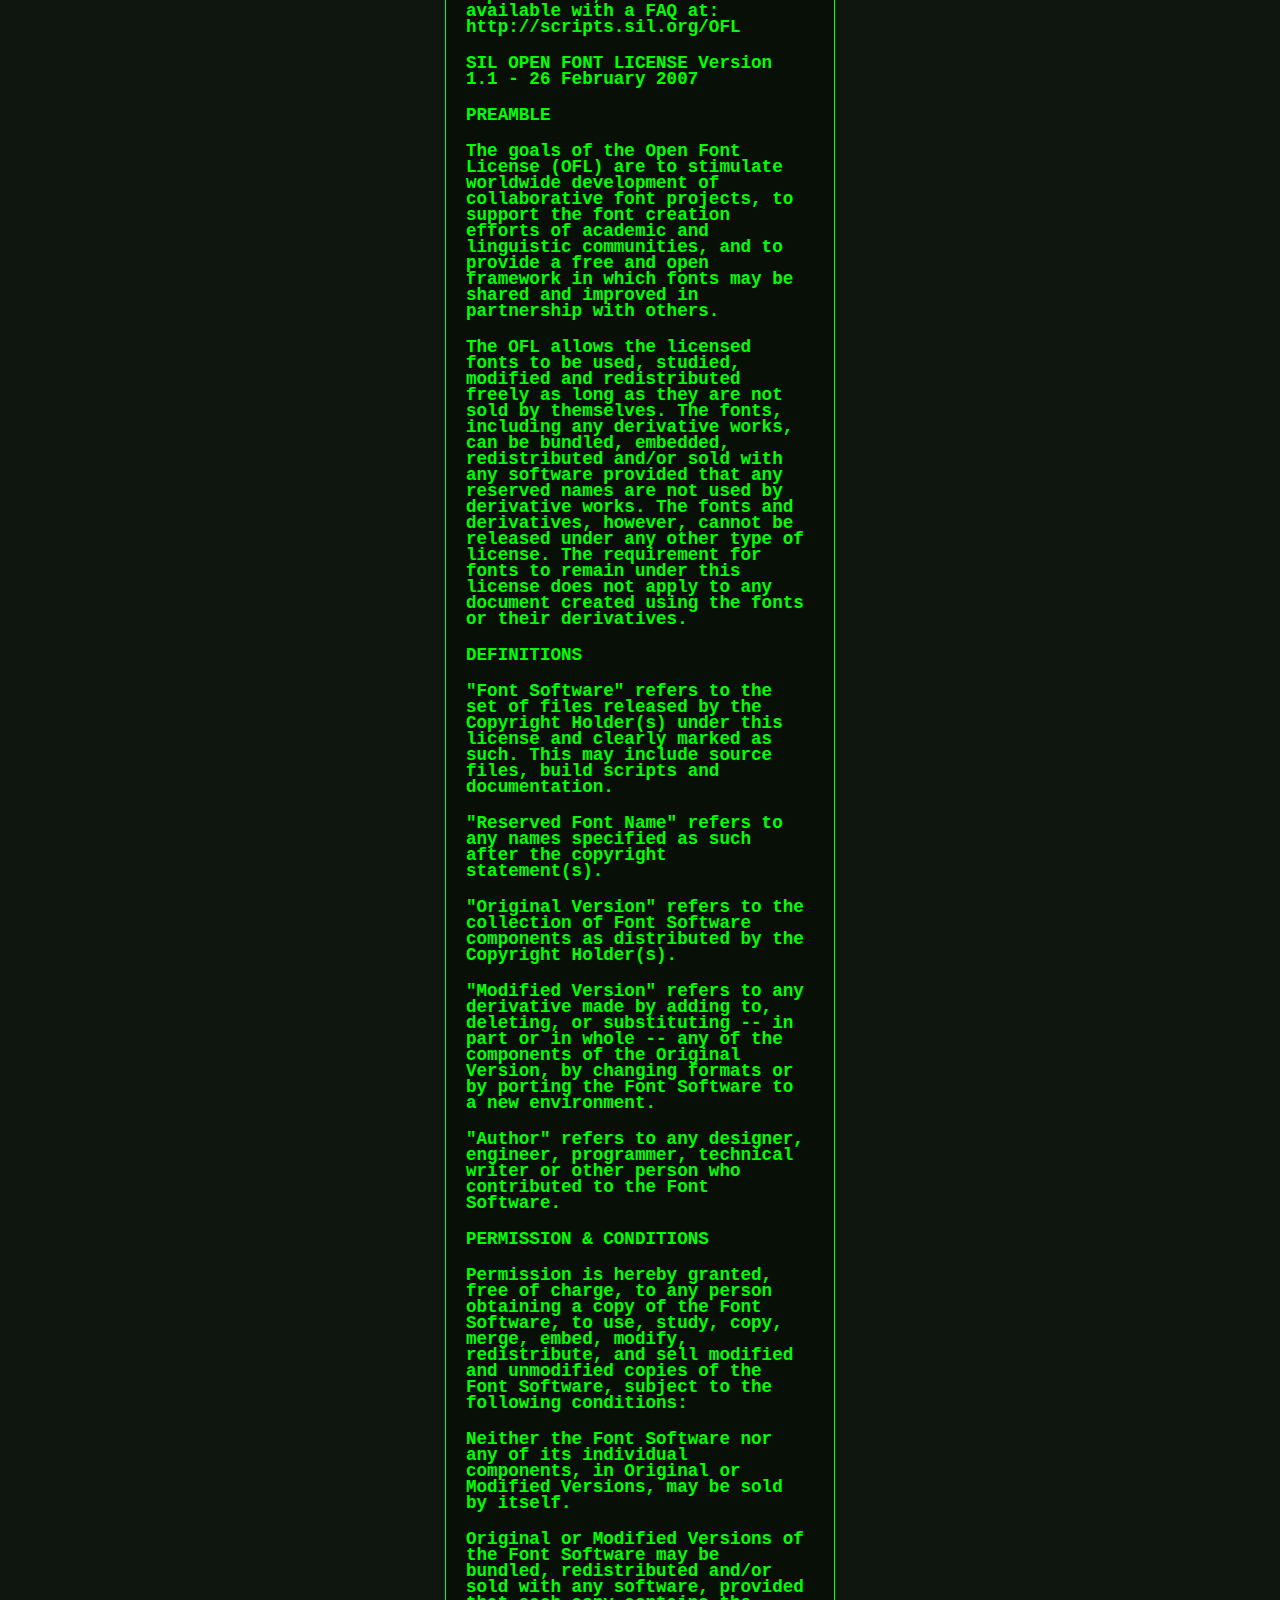
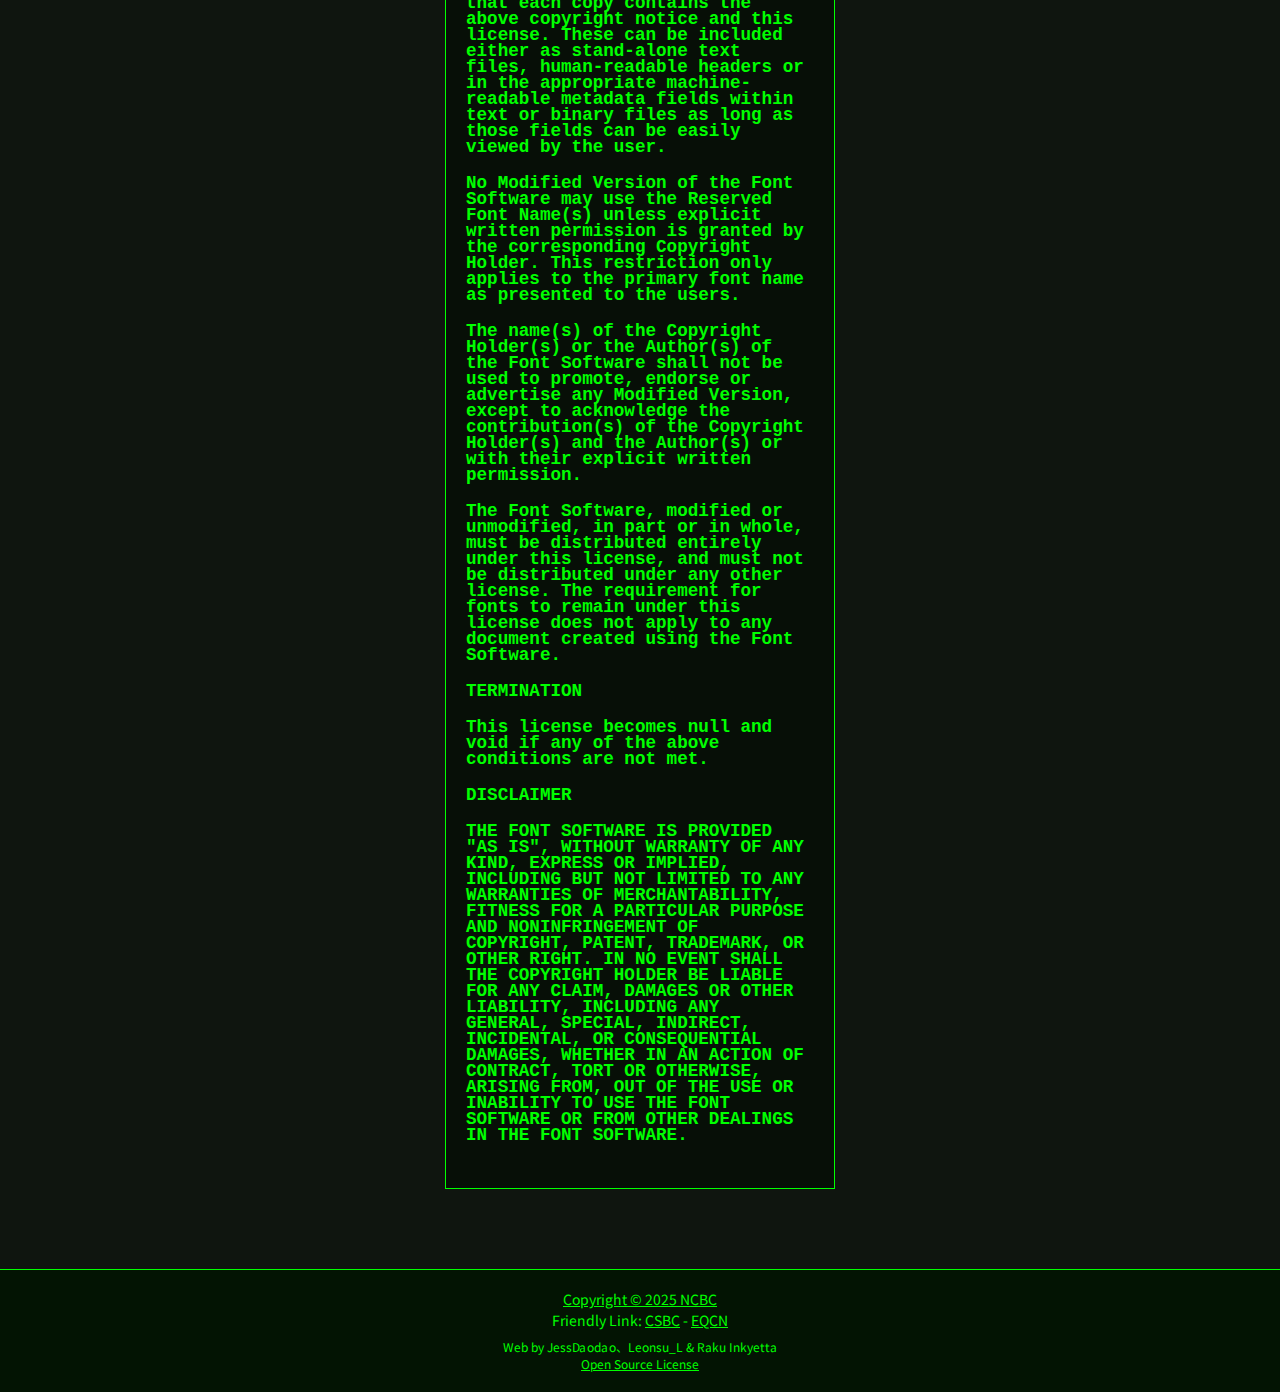
<file: 2025/english/licenses.html>
<!DOCTYPE html>
<html lang="en">
<head>
    <meta charset="UTF-8">
    <meta name="viewport" content="width=device-width, initial-scale=1.0">
    <title>NCBC | Licences</title>
    <link rel="icon" href="../img/ncbc-ico.png">
    <link rel="stylesheet" href="../css/styles.css">
    <link rel="stylesheet" href="../css/cur.css">
</head>

<body>

    <div class="cursor"></div>

    <div id="quick-loader-content" style="display:none;">
        <div class="loader-line" data-delay="400">>&ensp;NCBC2025@www&ensp;~$&ensp;<span style="color: rgb(137, 255, 130);">load</span>&ensp;<span style="opacity: 0.5;">RnJpZW5kc2hpcCBpcyBNYWdpYwpEYW9kYW8gJiBSYWt1IElua3lldHRhIQ==</span></div>
        <div class="loader-line" data-delay="1200">[&ensp;<span class="rotating-chars"></span>&ensp;]&ensp;Please&ensp;wait...</div>
    </div>

    <div id="full-loader-content" style="display:none;">
        <div class="loader-line" data-delay="400">>&ensp;NCBC2025@www&ensp;~$&ensp;<span style="color: rgb(137, 255, 130);">bash</span>&ensp;<span style="opacity: 0.5;">./ncbc2025_system.sh</span></div>
        <div class="loader-line" data-delay="500" data-change-after="500" data-change-to="[&ensp;OK&ensp;]&ensp;Initializing&ensp;kernel&ensp;modules...&ensp;(v3.12.5-rt14)">[&ensp;<span class="rotating-chars"></span>&ensp;]&ensp;Initializing&ensp;kernel&ensp;modules...</div>
        <div class="loader-line" data-delay="400" data-change-after="400" data-change-to="[&ensp;OK&ensp;]&ensp;Mounting&ensp;virtual&ensp;filesystems:&ensp;/proc,&ensp;/sys,&ensp;/dev,&ensp;/run">[&ensp;<span class="rotating-chars"></span>&ensp;]&ensp;Mounting&ensp;virtual&ensp;filesystems...</div>
        <div class="loader-line" data-delay="300"><span style="color: #ff6e6e;">[&ensp;FAIL&ensp;]&ensp;Failed&ensp;to&ensp;load&ensp;module&ensp;'pip_duck'&ensp;(retrying...)</span></div>
        <div class="loader-line" data-delay="200">[&ensp;OK&ensp;]&ensp;Successfully&ensp;loaded&ensp;module&ensp;on&ensp;2nd&ensp;attempt</div>
        <div class="loader-line" data-delay="700">[&ensp;OK&ensp;]&ensp;Language:&ensp;zh-CN&ensp;|&ensp;Locale:&ensp;en_US.UTF-8&ensp;|&ensp;Timezone:&ensp;Asia/Shanghai&ensp;(CST)</div>
        <div class="loader-line" data-delay="1">--------------------------------</div>
        <div class="loader-line" data-delay="1">Northern&ensp;China&ensp;Brony&ensp;Convention&ensp;Web&ensp;-&ensp;Version&ensp;1.145.14&ensp;(Build #2077)</div>
        <div class="loader-line" data-delay="1">--------------------------------</div>
        <div class="loader-line" data-delay="450" data-change-after="450" data-change-to="[&ensp;OK&ensp;]&ensp;Loading&ensp;cryptographic&ensp;services:&ensp;OpenSSL&ensp;3.0.8">[&ensp;<span class="rotating-chars"></span>&ensp;]&ensp;Loading&ensp;cryptographic&ensp;services...</div>
        <div class="loader-line" data-delay="200" data-change-after="200" data-change-to="[&ensp;OK&ensp;]&ensp;Initializing&ensp;network&ensp;stack:&ensp;wlan0&ensp;(192.168.1.42/24)">[&ensp;<span class="rotating-chars"></span>&ensp;]&ensp;Initializing&ensp;network&ensp;stack...</div>
        <div class="loader-line" data-delay="180"><span style="color: #ff6e6e;">[&ensp;FAIL&ensp;]&ensp;CDN&ensp;endpoint&ensp;api.ncbronyconvention.top&ensp;timeout&ensp;(3000ms)</span></div>
        <div class="loader-line" data-delay="150">[&ensp;OK&ensp;]&ensp;Falling&ensp;back&ensp;to&ensp;secondary&ensp;CDN&ensp;mirror</div>
        <div class="loader-line" data-delay="250" data-change-after="250" data-change-to="[&ensp;OK&ensp;]&ensp;Verifying&ensp;asset&ensp;integrity:&ensp;147&ensp;files">[&ensp;<span class="rotating-chars"></span>&ensp;]&ensp;Verifying&ensp;asset&ensp;integrity...</div>
        <div class="loader-line" data-delay="100"><span style="color: #ffcc66;">[&ensp;WARN&ensp;]&ensp;2&ensp;assets&ensp;failed&ensp;validation&ensp;(re-downloading)</span></div>
        <div class="loader-line" data-delay="150">[&ensp;OK&ensp;]&ensp;Assets&ensp;successfully&ensp;repaired</div>
        <div class="loader-line" data-delay="300" data-change-after="300" data-change-to="[&ensp;OK&ensp;]&ensp;Loading&ensp;font&ensp;assets:&ensp;2.4MB">[&ensp;<span class="rotating-chars"></span>&ensp;]&ensp;Loading&ensp;font&ensp;assets...</div>
        <div class="loader-line" data-delay="220" data-change-after="220" data-change-to="[&ensp;OK&ensp;]&ensp;Compiling&ensp;stylesheets:&ensp;18&ensp;modules">[&ensp;<span class="rotating-chars"></span>&ensp;]&ensp;Compiling&ensp;stylesheets...</div>
        <div class="loader-line" data-delay="200"><span style="color: #ff6e6e;">[&ensp;FAIL&ensp;]&ensp;Sass&ensp;compiler&ensp;segmentation&ensp;fault</span></div>
        <div class="loader-line" data-delay="180">[&ensp;OK&ensp;]&ensp;Recovered&ensp;using&ensp;legacy&ensp;compiler</div>
        <div class="loader-line" data-delay="280" data-change-after="280" data-change-to="[&ensp;OK&ensp;]&ensp;Initializing&ensp;JavaScript&ensp;runtime">[&ensp;<span class="rotating-chars"></span>&ensp;]&ensp;Initializing&ensp;JavaScript&ensp;runtime...</div>
        <div class="loader-line" data-delay="190" data-change-after="190" data-change-to="[&ensp;OK&ensp;]&ensp;Building&ensp;DOM&ensp;tree:&ensp;247&ensp;nodes">[&ensp;<span class="rotating-chars"></span>&ensp;]&ensp;Building&ensp;DOM&ensp;tree...</div>
        <div class="loader-line" data-delay="170" data-change-after="170" data-change-to="[&ensp;OK&ensp;]&ensp;Calculating&ensp;responsive&ensp;breakpoints">[&ensp;<span class="rotating-chars"></span>&ensp;]&ensp;Calculating&ensp;responsive&ensp;breakpoints...</div>
        <div class="loader-line" data-delay="210" data-change-after="210" data-change-to="[&ensp;OK&ensp;]&ensp;Initializing&ensp;interactive&ensp;map">[&ensp;<span class="rotating-chars"></span>&ensp;]&ensp;Initializing&ensp;interactive&ensp;map...</div>
        <div class="loader-line" data-delay="230" data-change-after="230" data-change-to="[&ensp;OK&ensp;]&ensp;Configuring&ensp;audio&ensp;subsystem">[&ensp;<span class="rotating-chars"></span>&ensp;]&ensp;Configuring&ensp;audio&ensp;subsystem...</div>
        <div class="loader-line" data-delay="260" data-change-after="260" data-change-to="[&ensp;OK&ensp;]&ensp;Enabling&ensp;security&ensp;policies">[&ensp;<span class="rotating-chars"></span>&ensp;]&ensp;Enabling&ensp;security&ensp;policies...</div>
        <div class="loader-line" data-delay="240" data-change-after="240" data-change-to="[&ensp;OK&ensp;]&ensp;Loading&ensp;ScanLine&ensp;effect">[&ensp;<span class="rotating-chars"></span>&ensp;]&ensp;Loading&ensp;ScanLine&ensp;effect...</div>
        <div class="loader-line" data-delay="300" data-change-after="300" data-change-to="[&ensp;OK&ensp;]&ensp;Initializing&ensp;cursor&ensp;effects">[&ensp;<span class="rotating-chars"></span>&ensp;]&ensp;Initializing&ensp;cursor&ensp;effects...</div>
        <div class="loader-line" data-delay="200"><span style="color: #ffcc66;">[&ensp;WARN&ensp;]&ensp;1&ensp;non-critical&ensp;systems&ensp;unstable&ensp;(safe&ensp;to&ensp;continue)</span></div>
        <div class="loader-line" data-delay="400">[&ensp;OK&ensp;]&ensp;Done!</div>
    </div>

    <div class="loader" id="loader">
        <div class="loader-content" id="loader-content"></div>
    </div>
    
    <div class="scanlines"></div>
    
    <!-- 导航栏 -->
    <nav>
        <div class="nav-container">
            <a href="index.html">
                <img src="../img/ncbc.png" class="logo">
            </a>
            <button class="hamburger" aria-label="Toggle menu">
                <span class="hamburger-box">
                    <span class="hamburger-inner"></span>
                </span>
            </button>
            <ul class="nav-links">
                <li><a href="index.html">Home</a></li>
                <li><a href="index.html#about">About</a></li>
                <li><a href="index.html#exhibition">Exhibition</a></li>
                <li><a href="index.html#event">Event</a></li>
                <li><a href="index.html#mascots">Mascots</a></li>
                <li><a href="index.html#guests">Guests</a></li>
                <li><a href="index.html#faq">FAQ</a></li>
                <li><a href="index.html#ticket">Ticket</a></li>
                <li><a href="../licences.html">简中</a></li>
            </ul>
        </div>
    </nav>

    <!-- 页眉 -->
    <header class="about-header">
        <div class="about-header-content">
            <h1>Open Source License</h1>
        </div>
    </header>
    
    <!-- 主要内容 -->
    <div class="container">
        <div class="terminal-faq">
            <div class="faq-item">
                <p style="margin: 0;">&emsp;&emsp;&emsp;&emsp;&emsp;&emsp;&emsp;&emsp;&emsp;&emsp;&emsp;&emsp;&emsp;&emsp;&emsp;&emsp;&emsp;&emsp;&emsp;&emsp;&emsp;&emsp;</p>
                    <div class="faq-question">
                        <p>▼ Open Source projects ▼</p>
                    </div>
                    <div class="Licences-text-div">
                        <p>
                            <a href="https://github.com/NorthernChinaBronyConvention/NCBC_Web">NCBC_Web</a>
                            <br>
                            <a href="https://github.com/max32002/swei-bell-sans">swei-bell-sans</a>
                            </p>
                    </div>
            </div>
        </div>

        <div class="terminal-faq">
                <div class="faq-item">
                    <p style="margin: 0;">&emsp;&emsp;&emsp;&emsp;&emsp;&emsp;&emsp;&emsp;&emsp;&emsp;&emsp;&emsp;&emsp;&emsp;&emsp;&emsp;&emsp;&emsp;&emsp;&emsp;&emsp;&emsp;</p>
                    <div class="faq-question">
                        <p>▼ NCBC_Web MIT License ▼</p>
                    </div>
                    <div class="Licences-text-div">
                        <p class="Licences-text">MIT License</p>
                        <p class="Licences-text">Copyright (c) 2025 NorthChinaBronyCon</p>
                        <p class="Licences-text">Permission is hereby granted, free of charge, to any person obtaining a copy of this software and associated documentation files (the "Software"), to deal in the Software without restriction, including without limitation the rights to use, copy, modify, merge, publish, distribute, sublicense, and/or sell copies of the Software, and to permit persons to whom the Software is furnished to do so, subject to the following conditions:</p>
                        <p class="Licences-text">The above copyright notice and this permission notice shall be included in all copies or substantial portions of the Software.</p>
                        <p class="Licences-text">THE SOFTWARE IS PROVIDED "AS IS", WITHOUT WARRANTY OF ANY KIND, EXPRESS OR IMPLIED, INCLUDING BUT NOT LIMITED TO THE WARRANTIES OF MERCHANTABILITY, FITNESS FOR A PARTICULAR PURPOSE AND NONINFRINGEMENT. IN NO EVENT SHALL THE AUTHORS OR COPYRIGHT HOLDERS BE LIABLE FOR ANY CLAIM, DAMAGES OR OTHER LIABILITY, WHETHER IN AN ACTION OF CONTRACT, TORT OR OTHERWISE, ARISING FROM, OUT OF OR IN CONNECTION WITH THE SOFTWARE OR THE USE OR OTHER DEALINGS IN THE SOFTWARE.</p>
                    </div>
                    <br>
                    <div class="faq-question">
                        <p>▼swei-bell-sans SIL_Open_Font_License_1.1 ▼</p>
                    </div>
                    <div class="Licences-text-div">
                        <p class="Licences-text">This Font Software is licensed under the SIL Open Font License, Version 1.1. This license is copied below, and is also available with a FAQ at: http://scripts.sil.org/OFL</p>
                        <p class="Licences-text">SIL OPEN FONT LICENSE Version 1.1 - 26 February 2007</p>
                        <p class="Licences-text">PREAMBLE</p>
                        <p class="Licences-text">The goals of the Open Font License (OFL) are to stimulate worldwide development of collaborative font projects, to support the font creation efforts of academic and linguistic communities, and to provide a free and open framework in which fonts may be shared and improved in partnership with others.</p>
                        <p class="Licences-text">The OFL allows the licensed fonts to be used, studied, modified and redistributed freely as long as they are not sold by themselves. The fonts, including any derivative works, can be bundled, embedded, redistributed and/or sold with any software provided that any reserved names are not used by derivative works. The fonts and derivatives, however, cannot be released under any other type of license. The requirement for fonts to remain under this license does not apply to any document created using the fonts or their derivatives.</p>
                        <p class="Licences-text">DEFINITIONS</p>
                        <p class="Licences-text">"Font Software" refers to the set of files released by the Copyright Holder(s) under this license and clearly marked as such. This may include source files, build scripts and documentation.</p>
                        <p class="Licences-text">"Reserved Font Name" refers to any names specified as such after the copyright statement(s).</p>
                        <p class="Licences-text">"Original Version" refers to the collection of Font Software components as distributed by the Copyright Holder(s).</p>
                        <p class="Licences-text">"Modified Version" refers to any derivative made by adding to, deleting, or substituting -- in part or in whole -- any of the components of the Original Version, by changing formats or by porting the Font Software to a new environment.</p>
                        <p class="Licences-text">"Author" refers to any designer, engineer, programmer, technical writer or other person who contributed to the Font Software.</p>
                        <p class="Licences-text">PERMISSION & CONDITIONS</p>
                        <p class="Licences-text">Permission is hereby granted, free of charge, to any person obtaining a copy of the Font Software, to use, study, copy, merge, embed, modify, redistribute, and sell modified and unmodified copies of the Font Software, subject to the following conditions:</p>
                        <p class="Licences-text">Neither the Font Software nor any of its individual components, in Original or Modified Versions, may be sold by itself.</p>
                        <p class="Licences-text">Original or Modified Versions of the Font Software may be bundled, redistributed and/or sold with any software, provided that each copy contains the above copyright notice and this license. These can be included either as stand-alone text files, human-readable headers or in the appropriate machine-readable metadata fields within text or binary files as long as those fields can be easily viewed by the user.</p>
                        <p class="Licences-text">No Modified Version of the Font Software may use the Reserved Font Name(s) unless explicit written permission is granted by the corresponding Copyright Holder. This restriction only applies to the primary font name as presented to the users.</p>
                        <p class="Licences-text">The name(s) of the Copyright Holder(s) or the Author(s) of the Font Software shall not be used to promote, endorse or advertise any Modified Version, except to acknowledge the contribution(s) of the Copyright Holder(s) and the Author(s) or with their explicit written permission.</p>
                        <p class="Licences-text">The Font Software, modified or unmodified, in part or in whole, must be distributed entirely under this license, and must not be distributed under any other license. The requirement for fonts to remain under this license does not apply to any document created using the Font Software.</p>
                        <p class="Licences-text">TERMINATION</p>
                        <p class="Licences-text">This license becomes null and void if any of the above conditions are not met.</p>
                        <p class="Licences-text">DISCLAIMER</p>
                        <p class="Licences-text">THE FONT SOFTWARE IS PROVIDED "AS IS", WITHOUT WARRANTY OF ANY KIND, EXPRESS OR IMPLIED, INCLUDING BUT NOT LIMITED TO ANY WARRANTIES OF MERCHANTABILITY, FITNESS FOR A PARTICULAR PURPOSE AND NONINFRINGEMENT OF COPYRIGHT, PATENT, TRADEMARK, OR OTHER RIGHT. IN NO EVENT SHALL THE COPYRIGHT HOLDER BE LIABLE FOR ANY CLAIM, DAMAGES OR OTHER LIABILITY, INCLUDING ANY GENERAL, SPECIAL, INDIRECT, INCIDENTAL, OR CONSEQUENTIAL DAMAGES, WHETHER IN AN ACTION OF CONTRACT, TORT OR OTHERWISE, ARISING FROM, OUT OF THE USE OR INABILITY TO USE THE FONT SOFTWARE OR FROM OTHER DEALINGS IN THE FONT SOFTWARE.</p>

                    </div>
                </div>
        </div>
    </div>
    
    <!-- 页脚 -->
    <footer class="footer-all">
        <div>
            <p class="footer-div"><a href="https://github.com/NorthernChinaBronyConvention/NCBC_Web">Copyright © 2025 NCBC</a></p>
        </div>
        <div>
            <p class="footer-div">Friendly Link: <a href="https://csbronycarnival.com/">CSBC</a> - <a href="https://www.equestriacn.com/">EQCN</a></p>
        </div>
        <div style="margin-top: 0.5rem;">
            <p class="footer-div-s">Web by JessDaodao、Leonsu_L & Raku Inkyetta
            </p>
        </div>
        <div>
            <p class="footer-div-s"><a href="#">Open Source License</a></p>
        </div>
    </footer>
    
    <script src="../js/scripts.js"></script>
    <script src="../js/cur.js"></script>
	<script type="text/javascript">
		var cursor = new Cursor(".mainbody","waitcursor");
        var cursor = new Cursor(".retro-button","incursor");
        var cursor = new Cursor(".faq-question","incursor");
        var cursor = new Cursor("a","incursor");
	</script>
</body>
</body>
</html>
</file>
<file: css/styles.css>
* {
    margin: 0;
    padding: 0;
    box-sizing: border-box;
}

@font-face {
font-family: 'sweibell-r';
src: url('../fonts/SweiBell-R-lite.woff2') format('truetype');
}

@font-face {
font-family: 'sfs-s';
src: url('../fonts/SarasaFixedSlabCL-SemiBold.woff2') format('woff2');
}

::selection {
    color: #000000;
    background: #00ff00;
}

a {
    color: #00ff00;
}

img {
    image-rendering: pixelated;
}

body {
    font-family: 'sweibell-r', sans-serif;
    background-color: #0f150f;
    color: #00ff00;
    animation: flicker 0.1s infinite;
    line-height: 1.4;
    overflow-x: hidden;
    position: relative;
    min-height: 100vh;
}

@keyframes flicker {
    0% { opacity: 0.9; }
    5% { opacity: 0.8; }
    10% { opacity: 0.95; }
    15% { opacity: 0.87; }
    20% { opacity: 0.92; }
    25% { opacity: 0.89; }
    30% { opacity: 0.91; }
    35% { opacity: 0.88; }
    40% { opacity: 0.93; }
    45% { opacity: 0.9; }
    50% { opacity: 0.94; }
    55% { opacity: 0.81; }
    60% { opacity: 0.92; }
    65% { opacity: 0.9; }
    70% { opacity: 0.91; }
    75% { opacity: 0.89; }
    80% { opacity: 0.93; }
    85% { opacity: 0.88; }
    90% { opacity: 0.92; }
    95% { opacity: 0.89; }
    100% { opacity: 0.9; }
}

.loader {
    position: fixed;
    top: 0;
    left: 0;
    width: 100%;
    height: 100%;
    background-color: #0f150f;
    z-index: 100;
    overflow: hidden;
}

.loader-content {
    position: absolute;
    padding-left: 20px;
    padding-top: 20px;
    max-width: calc(100% - 40px);
    max-height: calc(100vh - 14px);
    overflow-y: auto;
}

.loader-line {
    word-break: break-all;
    font-size: 1.1rem;
    margin-bottom: 10px;
    white-space: pre-wrap;
    overflow: hidden;
    font-weight: 500;
    visibility: hidden;
    opacity: 0;
    font-family: 'sfs-s', sans-serif;
}

.loader-line.visible {
    visibility: visible;
    opacity: 1;
}

.loader-content::-webkit-scrollbar {
    display: none;
}

body::before {
    content: "";
    position: fixed;
    top: 0;
    left: 0;
    right: 0;
    bottom: 0;
    background: radial-gradient(ellipse at center, 
              rgba(0,0,0,0) 60%, 
              rgba(0,0,0,0.7) 100%);
    pointer-events: none;
    z-index: 999;
}

.scanlines {
    position: fixed;
    top: 0;
    left: 0;
    width: 100%;
    height: 100%;
    background: linear-gradient(
        rgba(0, 255, 0, 0.06) 50%, 
        rgba(0, 0, 0, 0.25) 50%);
    background-size: 100% 4px;
    z-index: 999;
    pointer-events: none;
    animation: scanline 8s linear infinite;
}

@keyframes scanline {
    0% { background-position: 0 0; }
    100% { background-position: 0 100%; }
}

.about-header {
    height: 32vh;
    min-height: 200px;
    width: 100vw;
    margin-left: calc(-50vw + 50%);
    display: flex;
    align-items: flex-end;
    padding-bottom: 10px;
    margin-bottom: 80px;
    border-bottom: 1px solid #00ff00;
    position: relative;
}

.about-header h1 {
    margin-bottom: 15px;
}

.about-header-content {
    width: 100%;
    max-width: 800px;
    margin: 0 auto;
    padding: 0 20px;
    text-align: center;
}

.home-header {
    height: 100vh;
    display: flex;
    flex-direction: column;
    justify-content: center;
    align-items: center;
    text-align: center;
    padding: 20px;
    position: relative;
    overflow: hidden;


}

.home-header::before {
    content: "";
    position: absolute;
    top: 0;
    left: 0;
    width: 100%;
    height: 100%;
    background-size: cover;
    background-position: center;
    opacity: 0.3;
    z-index: -1;
}

.home-header h1 {
    font-size: 3rem;
    margin-bottom: 20px;
    text-transform: uppercase;
}

.home-header p {
    font-size: 1.2rem;
    max-width: 800px;
    padding: 10px 20px;
}

.container {
    max-width: 1200px;
    margin: 0 auto;
    padding: 20px 20px 40px;
    position: relative;
    z-index: 1;
    display: flex;
    flex-direction: column;
    align-items: center;
    text-align: center;
}

.content-section {
    margin-bottom: 50px;
    min-height: 50vh;
    display: flex;
    flex-direction: column;
    justify-content: center;
    align-items: center;
}

.logo {
    display: flex;
    align-items: center;
    width: 120px;
    height: auto;
    z-index: 5;
    image-rendering: auto;
}

h1 {
    font-size: 2.5rem;
    margin-bottom: 30px;
    text-transform: uppercase;
}

h2 {
    font-size: 2rem;
    margin-bottom: 20px;
}

p {
    margin-bottom: 20px;
    font-size: 1.1rem;
}

.rotating-chars {
    display: inline-block;
    vertical-align: baseline;
}

.rotating-chars::after {
    content: "|";
    animation: charRotate 1s steps(1) infinite;
}

@keyframes charRotate {
    0% { content: "⣽"; }
    12.5% { content: "⣾"; }
    25% { content: "⣷"; }
    37.5% { content: "⣯"; }
    50% { content: "⣟"; }
    62.5% { content: "⡿"; }
    75% { content: "⢿"; }
    87.5% { content: "⣻"; }
}
</file>
<file: css/cur.css>
@keyframes incursor {
  from {
    opacity: 0;}
  to {
    opacity: 1;} }

.opposite, .cursor, .cursor::after {
  user-select: none;
  pointer-events: none;
  mix-blend-mode: difference; }

html {
  cursor: none !important; }

a {
  cursor: none !important;
}

.faq-question {
  cursor: none !important; 
  background-color: #00ff00;
  color: #000;
}

.faq-question:hover {
  background-color: #60ff60;
  color: #000;
}

.cursor {
  display: none;
  width: 10px;
  height: 28px;
  background: rgb(255, 0, 166);
  position: fixed;
  transition-timing-function: ease-out; 
  filter: invert(100%);
  z-index: 100;
  animation: incursor 0.1s infinite alternate;
}

.incursor {
  border: none;
  background: rgb(0, 255, 85); 
  animation: none;

}
</file>
<file: 2025/css/csshake.css>
/*! * * * * * * * * * * * * * * * * * * * *\  
  CSShake :: Package
  v1.5.0
  CSS classes to move your DOM
  (c) 2015 @elrumordelaluz
  http://elrumordelaluz.github.io/csshake/
  Licensed under MIT
\* * * * * * * * * * * * * * * * * * * * */
.shake, .shake-little, .shake-slow, .shake-hard, .shake-horizontal, .shake-vertical, .shake-rotate, .shake-opacity, .shake-crazy, .shake-chunk {
  display: inherit;
  transform-origin: center center; }

.shake-freeze,
.shake-constant.shake-constant--hover:hover,
.shake-trigger:hover .shake-constant.shake-constant--hover {
  animation-play-state: paused; }

.shake-freeze:hover,
.shake-trigger:hover .shake-freeze, .shake:hover,
.shake-trigger:hover .shake, .shake-little:hover,
.shake-trigger:hover .shake-little, .shake-slow:hover,
.shake-trigger:hover .shake-slow, .shake-hard:hover,
.shake-trigger:hover .shake-hard, .shake-horizontal:hover,
.shake-trigger:hover .shake-horizontal, .shake-vertical:hover,
.shake-trigger:hover .shake-vertical, .shake-rotate:hover,
.shake-trigger:hover .shake-rotate, .shake-opacity:hover,
.shake-trigger:hover .shake-opacity, .shake-crazy:hover,
.shake-trigger:hover .shake-crazy, .shake-chunk:hover,
.shake-trigger:hover .shake-chunk {
  animation-play-state: running; }

@keyframes shake {
  2% {
    transform: translate(0.5px, -0.5px) rotate(0.5deg); }
  4% {
    transform: translate(2.5px, 1.5px) rotate(1.5deg); }
  6% {
    transform: translate(2.5px, 0.5px) rotate(0.5deg); }
  8% {
    transform: translate(0.5px, -0.5px) rotate(0.5deg); }
  10% {
    transform: translate(-0.5px, -1.5px) rotate(1.5deg); }
  12% {
    transform: translate(-0.5px, 0.5px) rotate(1.5deg); }
  14% {
    transform: translate(-1.5px, 1.5px) rotate(1.5deg); }
  16% {
    transform: translate(2.5px, 1.5px) rotate(1.5deg); }
  18% {
    transform: translate(0.5px, -0.5px) rotate(-0.5deg); }
  20% {
    transform: translate(0.5px, 1.5px) rotate(0.5deg); }
  22% {
    transform: translate(2.5px, -0.5px) rotate(0.5deg); }
  24% {
    transform: translate(-0.5px, 0.5px) rotate(1.5deg); }
  26% {
    transform: translate(-1.5px, 0.5px) rotate(1.5deg); }
  28% {
    transform: translate(0.5px, 0.5px) rotate(-0.5deg); }
  30% {
    transform: translate(1.5px, 1.5px) rotate(1.5deg); }
  32% {
    transform: translate(0.5px, 0.5px) rotate(0.5deg); }
  34% {
    transform: translate(1.5px, -1.5px) rotate(-0.5deg); }
  36% {
    transform: translate(1.5px, 2.5px) rotate(1.5deg); }
  38% {
    transform: translate(-1.5px, 0.5px) rotate(-0.5deg); }
  40% {
    transform: translate(0.5px, -0.5px) rotate(1.5deg); }
  42% {
    transform: translate(2.5px, -1.5px) rotate(-0.5deg); }
  44% {
    transform: translate(-1.5px, -1.5px) rotate(0.5deg); }
  46% {
    transform: translate(1.5px, 0.5px) rotate(0.5deg); }
  48% {
    transform: translate(0.5px, -0.5px) rotate(-0.5deg); }
  50% {
    transform: translate(0.5px, 1.5px) rotate(0.5deg); }
  52% {
    transform: translate(0.5px, -0.5px) rotate(0.5deg); }
  54% {
    transform: translate(2.5px, 0.5px) rotate(1.5deg); }
  56% {
    transform: translate(-1.5px, -1.5px) rotate(0.5deg); }
  58% {
    transform: translate(-1.5px, -0.5px) rotate(-0.5deg); }
  60% {
    transform: translate(0.5px, -1.5px) rotate(0.5deg); }
  62% {
    transform: translate(1.5px, 1.5px) rotate(0.5deg); }
  64% {
    transform: translate(0.5px, 2.5px) rotate(0.5deg); }
  66% {
    transform: translate(0.5px, 0.5px) rotate(1.5deg); }
  68% {
    transform: translate(-1.5px, 2.5px) rotate(0.5deg); }
  70% {
    transform: translate(-1.5px, 1.5px) rotate(1.5deg); }
  72% {
    transform: translate(-0.5px, 2.5px) rotate(1.5deg); }
  74% {
    transform: translate(1.5px, 2.5px) rotate(-0.5deg); }
  76% {
    transform: translate(-0.5px, 0.5px) rotate(1.5deg); }
  78% {
    transform: translate(1.5px, -1.5px) rotate(0.5deg); }
  80% {
    transform: translate(-0.5px, 2.5px) rotate(0.5deg); }
  82% {
    transform: translate(-1.5px, -1.5px) rotate(1.5deg); }
  84% {
    transform: translate(1.5px, 1.5px) rotate(0.5deg); }
  86% {
    transform: translate(0.5px, -0.5px) rotate(-0.5deg); }
  88% {
    transform: translate(-1.5px, 2.5px) rotate(-0.5deg); }
  90% {
    transform: translate(1.5px, 0.5px) rotate(0.5deg); }
  92% {
    transform: translate(0.5px, -1.5px) rotate(0.5deg); }
  94% {
    transform: translate(0.5px, -1.5px) rotate(1.5deg); }
  96% {
    transform: translate(0.5px, 1.5px) rotate(-0.5deg); }
  98% {
    transform: translate(-0.5px, -0.5px) rotate(0.5deg); }
  0%, 100% {
    transform: translate(0, 0) rotate(0); } }

.shake:hover,
.shake-trigger:hover .shake, .shake.shake-freeze, .shake.shake-constant {
  animation-name: shake;
  animation-duration: 100ms;
  animation-timing-function: ease-in-out;
  animation-iteration-count: infinite; }

@keyframes shake-little {
  2% {
    transform: translate(1px, 0px) rotate(0.5deg); }
  4% {
    transform: translate(1px, 1px) rotate(0.5deg); }
  6% {
    transform: translate(0px, 1px) rotate(0.5deg); }
  8% {
    transform: translate(1px, 1px) rotate(0.5deg); }
  10% {
    transform: translate(1px, 0px) rotate(0.5deg); }
  12% {
    transform: translate(1px, 1px) rotate(0.5deg); }
  14% {
    transform: translate(1px, 1px) rotate(0.5deg); }
  16% {
    transform: translate(1px, 0px) rotate(0.5deg); }
  18% {
    transform: translate(0px, 0px) rotate(0.5deg); }
  20% {
    transform: translate(0px, 1px) rotate(0.5deg); }
  22% {
    transform: translate(0px, 1px) rotate(0.5deg); }
  24% {
    transform: translate(0px, 0px) rotate(0.5deg); }
  26% {
    transform: translate(1px, 0px) rotate(0.5deg); }
  28% {
    transform: translate(0px, 1px) rotate(0.5deg); }
  30% {
    transform: translate(1px, 1px) rotate(0.5deg); }
  32% {
    transform: translate(0px, 0px) rotate(0.5deg); }
  34% {
    transform: translate(1px, 1px) rotate(0.5deg); }
  36% {
    transform: translate(1px, 1px) rotate(0.5deg); }
  38% {
    transform: translate(0px, 0px) rotate(0.5deg); }
  40% {
    transform: translate(1px, 1px) rotate(0.5deg); }
  42% {
    transform: translate(1px, 1px) rotate(0.5deg); }
  44% {
    transform: translate(0px, 1px) rotate(0.5deg); }
  46% {
    transform: translate(0px, 1px) rotate(0.5deg); }
  48% {
    transform: translate(1px, 0px) rotate(0.5deg); }
  50% {
    transform: translate(1px, 0px) rotate(0.5deg); }
  52% {
    transform: translate(0px, 0px) rotate(0.5deg); }
  54% {
    transform: translate(0px, 0px) rotate(0.5deg); }
  56% {
    transform: translate(1px, 0px) rotate(0.5deg); }
  58% {
    transform: translate(0px, 1px) rotate(0.5deg); }
  60% {
    transform: translate(0px, 1px) rotate(0.5deg); }
  62% {
    transform: translate(0px, 1px) rotate(0.5deg); }
  64% {
    transform: translate(1px, 1px) rotate(0.5deg); }
  66% {
    transform: translate(0px, 1px) rotate(0.5deg); }
  68% {
    transform: translate(0px, 1px) rotate(0.5deg); }
  70% {
    transform: translate(1px, 1px) rotate(0.5deg); }
  72% {
    transform: translate(0px, 1px) rotate(0.5deg); }
  74% {
    transform: translate(1px, 0px) rotate(0.5deg); }
  76% {
    transform: translate(1px, 0px) rotate(0.5deg); }
  78% {
    transform: translate(1px, 0px) rotate(0.5deg); }
  80% {
    transform: translate(1px, 0px) rotate(0.5deg); }
  82% {
    transform: translate(1px, 0px) rotate(0.5deg); }
  84% {
    transform: translate(0px, 0px) rotate(0.5deg); }
  86% {
    transform: translate(1px, 1px) rotate(0.5deg); }
  88% {
    transform: translate(0px, 0px) rotate(0.5deg); }
  90% {
    transform: translate(1px, 1px) rotate(0.5deg); }
  92% {
    transform: translate(0px, 1px) rotate(0.5deg); }
  94% {
    transform: translate(0px, 0px) rotate(0.5deg); }
  96% {
    transform: translate(1px, 1px) rotate(0.5deg); }
  98% {
    transform: translate(1px, 1px) rotate(0.5deg); }
  0%, 100% {
    transform: translate(0, 0) rotate(0); } }

.shake-little:hover,
.shake-trigger:hover .shake-little, .shake-little.shake-freeze, .shake-little.shake-constant {
  animation-name: shake-little;
  animation-duration: 100ms;
  animation-timing-function: ease-in-out;
  animation-iteration-count: infinite; }

@keyframes shake-slow {
  2% {
    transform: translate(6px, -2px) rotate(3.5deg); }
  4% {
    transform: translate(5px, 8px) rotate(-0.5deg); }
  6% {
    transform: translate(6px, -3px) rotate(-2.5deg); }
  8% {
    transform: translate(4px, -2px) rotate(1.5deg); }
  10% {
    transform: translate(-6px, 8px) rotate(-1.5deg); }
  12% {
    transform: translate(-5px, 5px) rotate(1.5deg); }
  14% {
    transform: translate(4px, 10px) rotate(3.5deg); }
  16% {
    transform: translate(0px, 4px) rotate(1.5deg); }
  18% {
    transform: translate(-1px, -6px) rotate(-0.5deg); }
  20% {
    transform: translate(6px, -9px) rotate(2.5deg); }
  22% {
    transform: translate(1px, -5px) rotate(-1.5deg); }
  24% {
    transform: translate(-9px, 6px) rotate(-0.5deg); }
  26% {
    transform: translate(8px, -2px) rotate(-1.5deg); }
  28% {
    transform: translate(2px, -3px) rotate(-2.5deg); }
  30% {
    transform: translate(9px, -7px) rotate(-0.5deg); }
  32% {
    transform: translate(8px, -6px) rotate(-2.5deg); }
  34% {
    transform: translate(-5px, 1px) rotate(3.5deg); }
  36% {
    transform: translate(0px, -5px) rotate(2.5deg); }
  38% {
    transform: translate(2px, 7px) rotate(-1.5deg); }
  40% {
    transform: translate(6px, 3px) rotate(-1.5deg); }
  42% {
    transform: translate(1px, -5px) rotate(-1.5deg); }
  44% {
    transform: translate(10px, -4px) rotate(-0.5deg); }
  46% {
    transform: translate(-2px, 2px) rotate(3.5deg); }
  48% {
    transform: translate(3px, 4px) rotate(-0.5deg); }
  50% {
    transform: translate(8px, 1px) rotate(-1.5deg); }
  52% {
    transform: translate(7px, 4px) rotate(-1.5deg); }
  54% {
    transform: translate(10px, 8px) rotate(-1.5deg); }
  56% {
    transform: translate(-3px, 0px) rotate(-0.5deg); }
  58% {
    transform: translate(0px, -1px) rotate(1.5deg); }
  60% {
    transform: translate(6px, 9px) rotate(-1.5deg); }
  62% {
    transform: translate(-9px, 8px) rotate(0.5deg); }
  64% {
    transform: translate(-6px, 10px) rotate(0.5deg); }
  66% {
    transform: translate(7px, 0px) rotate(0.5deg); }
  68% {
    transform: translate(3px, 8px) rotate(-0.5deg); }
  70% {
    transform: translate(-2px, -9px) rotate(1.5deg); }
  72% {
    transform: translate(-6px, 2px) rotate(1.5deg); }
  74% {
    transform: translate(-2px, 10px) rotate(-1.5deg); }
  76% {
    transform: translate(2px, 8px) rotate(2.5deg); }
  78% {
    transform: translate(6px, -2px) rotate(-0.5deg); }
  80% {
    transform: translate(6px, 8px) rotate(0.5deg); }
  82% {
    transform: translate(10px, 9px) rotate(3.5deg); }
  84% {
    transform: translate(-3px, -1px) rotate(3.5deg); }
  86% {
    transform: translate(1px, 8px) rotate(-2.5deg); }
  88% {
    transform: translate(-5px, -9px) rotate(2.5deg); }
  90% {
    transform: translate(2px, 8px) rotate(0.5deg); }
  92% {
    transform: translate(0px, -1px) rotate(1.5deg); }
  94% {
    transform: translate(-8px, -1px) rotate(0.5deg); }
  96% {
    transform: translate(-3px, 8px) rotate(-1.5deg); }
  98% {
    transform: translate(4px, 8px) rotate(0.5deg); }
  0%, 100% {
    transform: translate(0, 0) rotate(0); } }

.shake-slow:hover,
.shake-trigger:hover .shake-slow, .shake-slow.shake-freeze, .shake-slow.shake-constant {
  animation-name: shake-slow;
  animation-duration: 5s;
  animation-timing-function: ease-in-out;
  animation-iteration-count: infinite; }

@keyframes shake-hard {
  2% {
    transform: translate(-9px, 9px) rotate(2.5deg); }
  4% {
    transform: translate(2px, -4px) rotate(-0.5deg); }
  6% {
    transform: translate(7px, 1px) rotate(-1.5deg); }
  8% {
    transform: translate(10px, -8px) rotate(0.5deg); }
  10% {
    transform: translate(-5px, 10px) rotate(-2.5deg); }
  12% {
    transform: translate(6px, -9px) rotate(3.5deg); }
  14% {
    transform: translate(8px, 5px) rotate(3.5deg); }
  16% {
    transform: translate(-1px, -6px) rotate(2.5deg); }
  18% {
    transform: translate(3px, 3px) rotate(-2.5deg); }
  20% {
    transform: translate(-2px, 8px) rotate(-0.5deg); }
  22% {
    transform: translate(-7px, 3px) rotate(-2.5deg); }
  24% {
    transform: translate(-4px, -4px) rotate(-0.5deg); }
  26% {
    transform: translate(4px, -9px) rotate(-2.5deg); }
  28% {
    transform: translate(2px, 5px) rotate(3.5deg); }
  30% {
    transform: translate(8px, -1px) rotate(2.5deg); }
  32% {
    transform: translate(-7px, 7px) rotate(3.5deg); }
  34% {
    transform: translate(-3px, -1px) rotate(1.5deg); }
  36% {
    transform: translate(10px, 4px) rotate(3.5deg); }
  38% {
    transform: translate(-4px, -3px) rotate(-2.5deg); }
  40% {
    transform: translate(8px, 8px) rotate(2.5deg); }
  42% {
    transform: translate(-2px, 1px) rotate(1.5deg); }
  44% {
    transform: translate(4px, 2px) rotate(1.5deg); }
  46% {
    transform: translate(-1px, -7px) rotate(2.5deg); }
  48% {
    transform: translate(6px, -3px) rotate(-1.5deg); }
  50% {
    transform: translate(10px, -8px) rotate(0.5deg); }
  52% {
    transform: translate(1px, -2px) rotate(2.5deg); }
  54% {
    transform: translate(8px, 2px) rotate(-2.5deg); }
  56% {
    transform: translate(10px, 8px) rotate(0.5deg); }
  58% {
    transform: translate(8px, 3px) rotate(-0.5deg); }
  60% {
    transform: translate(6px, -2px) rotate(3.5deg); }
  62% {
    transform: translate(-6px, 1px) rotate(2.5deg); }
  64% {
    transform: translate(8px, 6px) rotate(-0.5deg); }
  66% {
    transform: translate(2px, -3px) rotate(-0.5deg); }
  68% {
    transform: translate(8px, -7px) rotate(-1.5deg); }
  70% {
    transform: translate(5px, 5px) rotate(0.5deg); }
  72% {
    transform: translate(2px, 1px) rotate(2.5deg); }
  74% {
    transform: translate(-3px, -4px) rotate(3.5deg); }
  76% {
    transform: translate(-1px, -7px) rotate(-1.5deg); }
  78% {
    transform: translate(9px, 2px) rotate(1.5deg); }
  80% {
    transform: translate(-3px, 9px) rotate(-1.5deg); }
  82% {
    transform: translate(8px, -7px) rotate(2.5deg); }
  84% {
    transform: translate(-6px, 10px) rotate(1.5deg); }
  86% {
    transform: translate(1px, -1px) rotate(2.5deg); }
  88% {
    transform: translate(-7px, -1px) rotate(0.5deg); }
  90% {
    transform: translate(-3px, 5px) rotate(-0.5deg); }
  92% {
    transform: translate(6px, 8px) rotate(-2.5deg); }
  94% {
    transform: translate(4px, 0px) rotate(1.5deg); }
  96% {
    transform: translate(2px, 5px) rotate(-1.5deg); }
  98% {
    transform: translate(-8px, 2px) rotate(-1.5deg); }
  0%, 100% {
    transform: translate(0, 0) rotate(0); } }

.shake-hard:hover,
.shake-trigger:hover .shake-hard, .shake-hard.shake-freeze, .shake-hard.shake-constant {
  animation-name: shake-hard;
  animation-duration: 100ms;
  animation-timing-function: ease-in-out;
  animation-iteration-count: infinite; }

@keyframes shake-horizontal {
  2% {
    transform: translate(1px, 0) rotate(0); }
  4% {
    transform: translate(-5px, 0) rotate(0); }
  6% {
    transform: translate(-5px, 0) rotate(0); }
  8% {
    transform: translate(-9px, 0) rotate(0); }
  10% {
    transform: translate(-7px, 0) rotate(0); }
  12% {
    transform: translate(4px, 0) rotate(0); }
  14% {
    transform: translate(1px, 0) rotate(0); }
  16% {
    transform: translate(7px, 0) rotate(0); }
  18% {
    transform: translate(9px, 0) rotate(0); }
  20% {
    transform: translate(-8px, 0) rotate(0); }
  22% {
    transform: translate(-2px, 0) rotate(0); }
  24% {
    transform: translate(-9px, 0) rotate(0); }
  26% {
    transform: translate(2px, 0) rotate(0); }
  28% {
    transform: translate(-4px, 0) rotate(0); }
  30% {
    transform: translate(-2px, 0) rotate(0); }
  32% {
    transform: translate(0px, 0) rotate(0); }
  34% {
    transform: translate(1px, 0) rotate(0); }
  36% {
    transform: translate(-9px, 0) rotate(0); }
  38% {
    transform: translate(-4px, 0) rotate(0); }
  40% {
    transform: translate(-7px, 0) rotate(0); }
  42% {
    transform: translate(2px, 0) rotate(0); }
  44% {
    transform: translate(6px, 0) rotate(0); }
  46% {
    transform: translate(3px, 0) rotate(0); }
  48% {
    transform: translate(-3px, 0) rotate(0); }
  50% {
    transform: translate(-3px, 0) rotate(0); }
  52% {
    transform: translate(6px, 0) rotate(0); }
  54% {
    transform: translate(-8px, 0) rotate(0); }
  56% {
    transform: translate(-8px, 0) rotate(0); }
  58% {
    transform: translate(7px, 0) rotate(0); }
  60% {
    transform: translate(4px, 0) rotate(0); }
  62% {
    transform: translate(1px, 0) rotate(0); }
  64% {
    transform: translate(8px, 0) rotate(0); }
  66% {
    transform: translate(-9px, 0) rotate(0); }
  68% {
    transform: translate(9px, 0) rotate(0); }
  70% {
    transform: translate(7px, 0) rotate(0); }
  72% {
    transform: translate(2px, 0) rotate(0); }
  74% {
    transform: translate(7px, 0) rotate(0); }
  76% {
    transform: translate(3px, 0) rotate(0); }
  78% {
    transform: translate(-9px, 0) rotate(0); }
  80% {
    transform: translate(-5px, 0) rotate(0); }
  82% {
    transform: translate(0px, 0) rotate(0); }
  84% {
    transform: translate(-5px, 0) rotate(0); }
  86% {
    transform: translate(7px, 0) rotate(0); }
  88% {
    transform: translate(-8px, 0) rotate(0); }
  90% {
    transform: translate(-9px, 0) rotate(0); }
  92% {
    transform: translate(6px, 0) rotate(0); }
  94% {
    transform: translate(0px, 0) rotate(0); }
  96% {
    transform: translate(-9px, 0) rotate(0); }
  98% {
    transform: translate(9px, 0) rotate(0); }
  0%, 100% {
    transform: translate(0, 0) rotate(0); } }

.shake-horizontal:hover,
.shake-trigger:hover .shake-horizontal, .shake-horizontal.shake-freeze, .shake-horizontal.shake-constant {
  animation-name: shake-horizontal;
  animation-duration: 100ms;
  animation-timing-function: ease-in-out;
  animation-iteration-count: infinite; }

@keyframes shake-vertical {
  2% {
    transform: translate(0, 1px) rotate(0); }
  4% {
    transform: translate(0, -8px) rotate(0); }
  6% {
    transform: translate(0, 1px) rotate(0); }
  8% {
    transform: translate(0, 0px) rotate(0); }
  10% {
    transform: translate(0, 6px) rotate(0); }
  12% {
    transform: translate(0, 6px) rotate(0); }
  14% {
    transform: translate(0, 2px) rotate(0); }
  16% {
    transform: translate(0, -8px) rotate(0); }
  18% {
    transform: translate(0, -4px) rotate(0); }
  20% {
    transform: translate(0, -1px) rotate(0); }
  22% {
    transform: translate(0, -3px) rotate(0); }
  24% {
    transform: translate(0, 7px) rotate(0); }
  26% {
    transform: translate(0, -3px) rotate(0); }
  28% {
    transform: translate(0, 1px) rotate(0); }
  30% {
    transform: translate(0, 9px) rotate(0); }
  32% {
    transform: translate(0, 1px) rotate(0); }
  34% {
    transform: translate(0, -6px) rotate(0); }
  36% {
    transform: translate(0, 7px) rotate(0); }
  38% {
    transform: translate(0, 0px) rotate(0); }
  40% {
    transform: translate(0, 6px) rotate(0); }
  42% {
    transform: translate(0, 6px) rotate(0); }
  44% {
    transform: translate(0, 9px) rotate(0); }
  46% {
    transform: translate(0, -9px) rotate(0); }
  48% {
    transform: translate(0, 1px) rotate(0); }
  50% {
    transform: translate(0, 10px) rotate(0); }
  52% {
    transform: translate(0, -8px) rotate(0); }
  54% {
    transform: translate(0, -8px) rotate(0); }
  56% {
    transform: translate(0, 1px) rotate(0); }
  58% {
    transform: translate(0, 5px) rotate(0); }
  60% {
    transform: translate(0, 5px) rotate(0); }
  62% {
    transform: translate(0, 8px) rotate(0); }
  64% {
    transform: translate(0, -6px) rotate(0); }
  66% {
    transform: translate(0, 1px) rotate(0); }
  68% {
    transform: translate(0, 4px) rotate(0); }
  70% {
    transform: translate(0, 4px) rotate(0); }
  72% {
    transform: translate(0, -1px) rotate(0); }
  74% {
    transform: translate(0, 10px) rotate(0); }
  76% {
    transform: translate(0, 9px) rotate(0); }
  78% {
    transform: translate(0, -8px) rotate(0); }
  80% {
    transform: translate(0, -3px) rotate(0); }
  82% {
    transform: translate(0, -6px) rotate(0); }
  84% {
    transform: translate(0, 2px) rotate(0); }
  86% {
    transform: translate(0, 3px) rotate(0); }
  88% {
    transform: translate(0, -8px) rotate(0); }
  90% {
    transform: translate(0, 8px) rotate(0); }
  92% {
    transform: translate(0, -4px) rotate(0); }
  94% {
    transform: translate(0, -2px) rotate(0); }
  96% {
    transform: translate(0, -1px) rotate(0); }
  98% {
    transform: translate(0, -5px) rotate(0); }
  0%, 100% {
    transform: translate(0, 0) rotate(0); } }

.shake-vertical:hover,
.shake-trigger:hover .shake-vertical, .shake-vertical.shake-freeze, .shake-vertical.shake-constant {
  animation-name: shake-vertical;
  animation-duration: 100ms;
  animation-timing-function: ease-in-out;
  animation-iteration-count: infinite; }

@keyframes shake-rotate {
  2% {
    transform: translate(0, 0) rotate(-3.5deg); }
  4% {
    transform: translate(0, 0) rotate(0.5deg); }
  6% {
    transform: translate(0, 0) rotate(4.5deg); }
  8% {
    transform: translate(0, 0) rotate(6.5deg); }
  10% {
    transform: translate(0, 0) rotate(7.5deg); }
  12% {
    transform: translate(0, 0) rotate(7.5deg); }
  14% {
    transform: translate(0, 0) rotate(4.5deg); }
  16% {
    transform: translate(0, 0) rotate(0.5deg); }
  18% {
    transform: translate(0, 0) rotate(-6.5deg); }
  20% {
    transform: translate(0, 0) rotate(-3.5deg); }
  22% {
    transform: translate(0, 0) rotate(-0.5deg); }
  24% {
    transform: translate(0, 0) rotate(-1.5deg); }
  26% {
    transform: translate(0, 0) rotate(-6.5deg); }
  28% {
    transform: translate(0, 0) rotate(-1.5deg); }
  30% {
    transform: translate(0, 0) rotate(-6.5deg); }
  32% {
    transform: translate(0, 0) rotate(3.5deg); }
  34% {
    transform: translate(0, 0) rotate(1.5deg); }
  36% {
    transform: translate(0, 0) rotate(-5.5deg); }
  38% {
    transform: translate(0, 0) rotate(2.5deg); }
  40% {
    transform: translate(0, 0) rotate(-4.5deg); }
  42% {
    transform: translate(0, 0) rotate(-4.5deg); }
  44% {
    transform: translate(0, 0) rotate(6.5deg); }
  46% {
    transform: translate(0, 0) rotate(3.5deg); }
  48% {
    transform: translate(0, 0) rotate(-4.5deg); }
  50% {
    transform: translate(0, 0) rotate(3.5deg); }
  52% {
    transform: translate(0, 0) rotate(-2.5deg); }
  54% {
    transform: translate(0, 0) rotate(2.5deg); }
  56% {
    transform: translate(0, 0) rotate(-4.5deg); }
  58% {
    transform: translate(0, 0) rotate(7.5deg); }
  60% {
    transform: translate(0, 0) rotate(6.5deg); }
  62% {
    transform: translate(0, 0) rotate(-6.5deg); }
  64% {
    transform: translate(0, 0) rotate(-6.5deg); }
  66% {
    transform: translate(0, 0) rotate(-0.5deg); }
  68% {
    transform: translate(0, 0) rotate(-4.5deg); }
  70% {
    transform: translate(0, 0) rotate(0.5deg); }
  72% {
    transform: translate(0, 0) rotate(1.5deg); }
  74% {
    transform: translate(0, 0) rotate(0.5deg); }
  76% {
    transform: translate(0, 0) rotate(-2.5deg); }
  78% {
    transform: translate(0, 0) rotate(-6.5deg); }
  80% {
    transform: translate(0, 0) rotate(-2.5deg); }
  82% {
    transform: translate(0, 0) rotate(2.5deg); }
  84% {
    transform: translate(0, 0) rotate(-2.5deg); }
  86% {
    transform: translate(0, 0) rotate(-5.5deg); }
  88% {
    transform: translate(0, 0) rotate(2.5deg); }
  90% {
    transform: translate(0, 0) rotate(3.5deg); }
  92% {
    transform: translate(0, 0) rotate(-1.5deg); }
  94% {
    transform: translate(0, 0) rotate(2.5deg); }
  96% {
    transform: translate(0, 0) rotate(-5.5deg); }
  98% {
    transform: translate(0, 0) rotate(-0.5deg); }
  0%, 100% {
    transform: translate(0, 0) rotate(0); } }

.shake-rotate:hover,
.shake-trigger:hover .shake-rotate, .shake-rotate.shake-freeze, .shake-rotate.shake-constant {
  animation-name: shake-rotate;
  animation-duration: 100ms;
  animation-timing-function: ease-in-out;
  animation-iteration-count: infinite; }

@keyframes shake-opacity {
  10% {
    transform: translate(1px, -1px) rotate(1.5deg);
    opacity: 0.95; }
  20% {
    transform: translate(-3px, 0px) rotate(-1.5deg);
    opacity: 0.25; }
  30% {
    transform: translate(0px, 1px) rotate(1.5deg);
    opacity: 0.55; }
  40% {
    transform: translate(3px, 5px) rotate(0.5deg);
    opacity: 0.2; }
  50% {
    transform: translate(-2px, -2px) rotate(0.5deg);
    opacity: 0.44; }
  60% {
    transform: translate(1px, -3px) rotate(-1.5deg);
    opacity: 0.78; }
  70% {
    transform: translate(0px, -4px) rotate(-0.5deg);
    opacity: 0.62; }
  80% {
    transform: translate(5px, 2px) rotate(-1.5deg);
    opacity: 0.03; }
  90% {
    transform: translate(-1px, -2px) rotate(2.5deg);
    opacity: 0.17; }
  0%, 100% {
    transform: translate(0, 0) rotate(0); } }

.shake-opacity:hover,
.shake-trigger:hover .shake-opacity, .shake-opacity.shake-freeze, .shake-opacity.shake-constant {
  animation-name: shake-opacity;
  animation-duration: 0.5s;
  animation-timing-function: ease-in-out;
  animation-iteration-count: infinite; }

@keyframes shake-crazy {
  10% {
    transform: translate(-11px, 16px) rotate(-1deg);
    opacity: 0.14; }
  20% {
    transform: translate(-2px, -1px) rotate(10deg);
    opacity: 0.02; }
  30% {
    transform: translate(9px, 6px) rotate(-8deg);
    opacity: 0.59; }
  40% {
    transform: translate(7px, -14px) rotate(-9deg);
    opacity: 0.48; }
  50% {
    transform: translate(-15px, 17px) rotate(1deg);
    opacity: 0.82; }
  60% {
    transform: translate(5px, 0px) rotate(10deg);
    opacity: 0.55; }
  70% {
    transform: translate(-8px, 4px) rotate(-2deg);
    opacity: 0.43; }
  80% {
    transform: translate(5px, -12px) rotate(-6deg);
    opacity: 0.93; }
  90% {
    transform: translate(-10px, 1px) rotate(-4deg);
    opacity: 0.3; }
  0%, 100% {
    transform: translate(0, 0) rotate(0); } }

.shake-crazy:hover,
.shake-trigger:hover .shake-crazy, .shake-crazy.shake-freeze, .shake-crazy.shake-constant {
  animation-name: shake-crazy;
  animation-duration: 100ms;
  animation-timing-function: ease-in-out;
  animation-iteration-count: infinite; }

@keyframes shake-chunk {
  2% {
    transform: translate(2px, 15px) rotate(9deg); }
  4% {
    transform: translate(1px, 14px) rotate(-11deg); }
  6% {
    transform: translate(0px, 14px) rotate(-12deg); }
  8% {
    transform: translate(-14px, 8px) rotate(-8deg); }
  10% {
    transform: translate(-1px, 10px) rotate(15deg); }
  12% {
    transform: translate(-3px, 5px) rotate(2deg); }
  14% {
    transform: translate(-9px, 2px) rotate(14deg); }
  16% {
    transform: translate(-13px, 1px) rotate(-4deg); }
  18% {
    transform: translate(-1px, 1px) rotate(14deg); }
  20% {
    transform: translate(8px, 6px) rotate(15deg); }
  22% {
    transform: translate(-12px, -3px) rotate(3deg); }
  24% {
    transform: translate(-11px, 15px) rotate(-8deg); }
  26% {
    transform: translate(1px, -8px) rotate(-2deg); }
  28% {
    transform: translate(8px, 9px) rotate(9deg); }
  30% {
    transform: translate(-10px, 7px) rotate(9deg); }
  32% {
    transform: translate(-11px, -10px) rotate(12deg); }
  34% {
    transform: translate(-2px, -6px) rotate(-1deg); }
  36% {
    transform: translate(1px, 5px) rotate(-1deg); }
  38% {
    transform: translate(9px, 12px) rotate(-13deg); }
  0%, 40%, 100% {
    transform: translate(0, 0) rotate(0); } }

.shake-chunk:hover,
.shake-trigger:hover .shake-chunk, .shake-chunk.shake-freeze, .shake-chunk.shake-constant {
  animation-name: shake-chunk;
  animation-duration: 4s;
  animation-timing-function: ease-in-out;
  animation-iteration-count: infinite; }
</file>
<file: 2025/css/styles.css>
* {
    margin: 0;
    padding: 0;
    box-sizing: border-box;
}

@font-face {
font-family: 'sweibell-r';
src: url('../fonts/SweiBell-R-lite.woff2') format('truetype');
}

@font-face {
font-family: 'sfs-s';
src: url('../fonts/SarasaFixedSlabCL-SemiBold.woff2') format('woff2');
}

::selection {
    color: #000000;
    background: #00ff00;
}

a {
    color: #00ff00;
}

img {
    image-rendering: pixelated;
}

body {
    font-family: 'sweibell-r', sans-serif;
    background-color: #0f150f;
    color: #00ff00;
    animation: flicker 0.1s infinite;
    line-height: 1.4;
    overflow-x: hidden;
    position: relative;
    min-height: 100vh;
}

@keyframes flicker {
    0% { opacity: 0.9; }
    5% { opacity: 0.8; }
    10% { opacity: 0.95; }
    15% { opacity: 0.87; }
    20% { opacity: 0.92; }
    25% { opacity: 0.89; }
    30% { opacity: 0.91; }
    35% { opacity: 0.88; }
    40% { opacity: 0.93; }
    45% { opacity: 0.9; }
    50% { opacity: 0.94; }
    55% { opacity: 0.81; }
    60% { opacity: 0.92; }
    65% { opacity: 0.9; }
    70% { opacity: 0.91; }
    75% { opacity: 0.89; }
    80% { opacity: 0.93; }
    85% { opacity: 0.88; }
    90% { opacity: 0.92; }
    95% { opacity: 0.89; }
    100% { opacity: 0.9; }
}

.loader {
    position: fixed;
    top: 0;
    left: 0;
    width: 100%;
    height: 100%;
    background-color: #0f150f;
    z-index: 100;
    overflow: hidden;
}

.loader-content {
    position: absolute;
    padding-left: 20px;
    padding-top: 20px;
    max-width: calc(100% - 40px);
    max-height: calc(100vh - 14px);
    overflow-y: auto;
}

.loader-line {
    word-break: break-all;
    font-size: 1.1rem;
    margin-bottom: 10px;
    white-space: pre-wrap;
    overflow: hidden;
    font-weight: 500;
    visibility: hidden;
    opacity: 0;
    font-family: 'sfs-s', sans-serif;
}

.loader-line.visible {
    visibility: visible;
    opacity: 1;
}

.loader-content::-webkit-scrollbar {
    display: none;
}

body::before {
    content: "";
    position: fixed;
    top: 0;
    left: 0;
    right: 0;
    bottom: 0;
    background: radial-gradient(ellipse at center, 
              rgba(0,0,0,0) 60%, 
              rgba(0,0,0,0.7) 100%);
    pointer-events: none;
    z-index: 999;
}

.scanlines {
    position: fixed;
    top: 0;
    left: 0;
    width: 100%;
    height: 100%;
    background: linear-gradient(
        rgba(0, 255, 0, 0.06) 50%, 
        rgba(0, 0, 0, 0.25) 50%);
    background-size: 100% 4px;
    z-index: 999;
    pointer-events: none;
    animation: scanline 8s linear infinite;
}

@keyframes scanline {
    0% { background-position: 0 0; }
    100% { background-position: 0 100%; }
}

.about-header {
    height: 32vh;
    min-height: 200px;
    width: 100vw;
    margin-left: calc(-50vw + 50%);
    display: flex;
    align-items: flex-end;
    padding-bottom: 10px;
    margin-bottom: 80px;
    border-bottom: 1px solid #00ff00;
    position: relative;
}

.about-header h1 {
    margin-bottom: 15px;
}

.about-header-content {
    width: 100%;
    max-width: 800px;
    margin: 0 auto;
    padding: 0 20px;
    text-align: center;
}

.home-header {
    height: 100vh;
    display: flex;
    flex-direction: column;
    justify-content: center;
    align-items: center;
    text-align: center;
    padding: 20px;
    border-bottom: 1px solid #00ff00;
    position: relative;
    overflow: hidden;


}

.home-header::before {
    content: "";
    position: absolute;
    top: 0;
    left: 0;
    width: 100%;
    height: 100%;
    background-image: url('../img/bg.jpg');
    background-size: cover;
    background-position: center;
    opacity: 0.3;
    z-index: -1;
}

.home-header h1 {
    font-size: 3rem;
    margin-bottom: 20px;
    text-transform: uppercase;
}

.home-header p {
    font-size: 1.2rem;
    max-width: 800px;
    padding: 10px 20px;
}

.container {
    max-width: 1200px;
    margin: 0 auto;
    padding: 20px 20px 40px;
    position: relative;
    z-index: 1;
    display: flex;
    flex-direction: column;
    align-items: center;
    text-align: center;
}

.content-section {
    margin-bottom: 50px;
    min-height: 50vh;
    display: flex;
    flex-direction: column;
    justify-content: center;
    align-items: center;
}

nav {
    position: fixed;
    top: 0;
    left: 0;
    width: 100%;
    background-color: rgba(0, 20, 0, 0.8);
    padding: 10px 0;
    z-index: 50;
    border-bottom: 1px solid #00ff00;
    display: flex;
    justify-content: space-between;
    align-items: center;
    backdrop-filter: blur(4px);
}

.nav-container {
    max-width: 1200px;
    width: 100%;
    margin: 0 auto;
    padding: 0 20px;
    display: flex;
    justify-content: space-between;
    align-items: center;
    font-weight: 800;
}

.logo {
    display: flex;
    align-items: center;
    width: 120px;
    height: auto;
    z-index: 5;
    image-rendering: auto;
}

.footer-logo {
    color: #00ff00;
    display: flex;
    align-items: center;
    width: 120px;
    height: auto;
}

.hamburger {
    display: none;
    cursor: pointer;
    background: transparent;
    border: none;
    padding: 1px;
    z-index: 5;
    position: relative;
}

.hamburger-box {
    width: 30px;
    height: 24px;
    display: inline-block;
    position: relative;
}

.hamburger-inner {
    width: 100%;
    height: 2px;
    background-color: #00ff00;
    position: absolute;
    left: 0;
    top: 50%;
    transform: translateY(-50%);
}

.hamburger-inner::before,
.hamburger-inner::after {
    content: '';
    width: 100%;
    height: 2px;
    background-color: #00ff00;
    position: absolute;
    left: 0;
}

.hamburger-inner::before {
    top: -8px;
}

.hamburger-inner::after {
    top: 8px;
}

nav ul {
    display: flex;
    list-style: none;
}

nav li {
    margin: 0 10px;
}

.nav-links {
    display: flex;
    list-style: none;
    margin: 0;
    padding: 0;
}

.nav-links li {
    margin: 0 10px;
}

.nav-links a {
    color: #00ff00;
    text-decoration: none;
    font-size: 16px;
    padding: 5px 10px;
    border: 1px solid transparent;
}

.nav-links a:hover, 
.nav-links a.active {
    border: 1px solid #00ff00;
    background-color: rgb(0, 255, 0);
    color: #0f150f;
}

@media (max-width: 768px) {
    .hamburger {
        display: block;
    }
    
    .nav-links {
        position: fixed;
        top: 0;
        left: 0;
        width: 100%;
        height: 100vh;
        background-color: rgba(0, 20, 0, 0.95);
        flex-direction: column;
        justify-content: center;
        align-items: center;
        transform: translateX(100%);
        z-index: 4;
    }
    
    .nav-links.active {
        transform: translateX(0);
    }
    
    .nav-links li {
        margin: 15px 0;
    }
    
    .nav-links a {
        font-size: 1.5rem;
        padding: 10px 20px;
    }
}

footer {
    background-color: rgba(0, 20, 0, 0.8);
    padding: 20px 0;
    text-align: center;
    z-index: 3;
    border-top: 1px solid #00ff00;
    font-size: 14px;
    margin-top: 40px;
}

h1 {
    font-size: 2.5rem;
    margin-bottom: 30px;
    text-transform: uppercase;
}

h2 {
    font-size: 2rem;
    margin-bottom: 20px;
}

p {
    margin-bottom: 20px;
    font-size: 1.1rem;
}

.content-section {
    margin-bottom: 50px;
    min-height: 50vh;
    display: flex;
    flex-direction: column;
    justify-content: center;
}

.terminal {
    background-color: rgba(0, 10, 0, 0.5);
    padding: 15px;
    margin: 20px auto;
    font-family: 'Courier New', monospace;
    position: relative;
    max-width: 600px;
    text-align: left;
}

.terminal::before {
    content: "> ";
    position: absolute;
    left: 15px;
    top: 15px;
}

.terminal p {
    padding-left: 20px;
    margin-bottom: 10px;
}

@media (max-width: 768px) {
    .nav-container {
        flex-direction: column;
        padding: 1px;
    }
    
    .logo {
        margin-bottom: 10px;
    }
    
    nav ul {
        flex-wrap: wrap;
        justify-content: center;
    }
    
    nav li {
        margin: 5px;
    }
    
    .home-header h1 {
        font-size: 2rem;
    }
    
    .home-header p {
        font-size: 1rem;
    }
}

.team-grid {
    display: grid;
    grid-template-columns: repeat(auto-fit, minmax(200px, 1fr));
    gap: 20px;
    margin-top: 30px;
    align-items: center;
}

.terminal-avatar {
    width: 100px;
    height: 100px;
    margin: 0 auto 15px;
    position: relative;
    border: 2px solid #00ff00;
    overflow: hidden;
    background-color: #001000;
}

.terminal-avatar img {
    width: 100%;
    height: 100%;
    object-fit: cover;
    filter: grayscale(50%);
    opacity: 0.7;
    transition: all 0.3s ease;
}

.avatar-overlay {
    position: absolute;
    top: 0;
    left: 0;
    width: 100%;
    height: 100%;
    display: flex;
    align-items: center;
    justify-content: center;
    font-family: 'Pixel10Lite', monospace;
    font-weight: bold;
    font-size: 1.2rem;
    color: #00ff00;
    background-color: rgba(0, 16, 0, 0.5);
    transition: all 0.3s ease;
}

@media (max-width: 600px) {
    .terminal-avatar {
        width: 80px;
        height: 80px;
    }
    
    .avatar-overlay {
        font-size: 1rem;
    }
}

.terminal-avatar::before {
    position: absolute;
    top: 0;
    left: 0;
    right: 0;
    bottom: 0;
    background: linear-gradient(
        135deg,
        rgba(0, 255, 0, 0.1) 0%,
        rgba(0, 255, 0, 0) 20%,
        rgba(0, 255, 0, 0) 80%,
        rgba(0, 255, 0, 0.1) 100%
    );
    animation: avatarGlow 3s ease-in-out infinite alternate;
}

@keyframes avatarGlow {
    0% { opacity: 0.3; }
    100% { opacity: 0.7; }
}

.team-card {
    text-align: center;
    padding: 25px 20px;
}

.terminal-icon {
    margin: 10px auto;
}

.team-card h3 {
    color: #00ff00;
    margin-bottom: 5px;
    font-size: 1.3rem;
}

.role {
    color: #00cc00;
    font-style: italic;
    margin-bottom: 10px;
}

.bio {
    color: #00ee00;
    font-size: 0.9rem;
    line-height: 1.4;
}

@media (max-width: 900px) {
    .team-grid {
        grid-template-columns: repeat(2, 1fr);
    }
}

@media (max-width: 500px) {
    .team-grid {
        grid-template-columns: 1fr;
    }
}

.image-text-section {
    display: flex;
    align-items: center;
    margin: 40px 0;
    width: 100%;
    max-width: 900px;
}

.image-container {
    flex: 1;
    padding-right: 30px;
}

.only-image-container {
    display: grid;
    grid-template-columns: repeat(2, 1fr);
    gap: 20px;
}

.only-images-container2 {
    display: flex;
    justify-content: space-between;
    gap: 20px;
}

.text-container {
    flex: 1;
    text-align: left;
}

.custom-image {
    width: 100%;
    max-width: 500px;
    height: auto;
    border: 1px solid #00ff00;
    filter: grayscale(50%);
}

.custom-image2 {
    width: 100%;
    max-width: 300px;
    height: auto;
    border: 1px solid #00ff00;
    filter: grayscale(50%);
}

@media (max-width: 768px) {
    .image-text-section {
        flex-direction: column;
    }
    
    .image-container {
        padding-right: 0;
        padding-bottom: 20px;
        width: 100%;
        text-align: center;
    }
    
    .text-container {
        width: 100%;
    }
    
    .custom-image {
        max-width: 100%;
    }
}

.terminal-faq {
    background-color: rgba(0, 10, 0, 0.5);
    border: 1px solid #00ff00;
    padding: 20px;
    margin-top: 30px;
    width: 390px;
}

.faq-item {
    margin-bottom: 25px;
}

.faq-question {
    color: #00ff00;
    font-size: 1.1rem;
    margin-bottom: 10px;
    cursor: pointer;
    padding-left: 10px;
    position: relative;
}

.terminal-prompt {
    color: #00ff00;
    margin-right: 8px;
}

.faq-answer {
    color: #00ee00;
    padding: 10px 0 10px 30px;
    border-left: 2px solid #007700;
    margin-left: 10px;
    display: none;
}

.faq-answer p {
    margin-bottom: 10px;
    font-size: 1rem;
}

.faq-item.active .faq-answer {
    display: block;
}

@media (max-width: 600px) {
    .faq-question {
        font-size: 1rem;
    }
    
    .faq-answer {
        padding-left: 20px;
    }
}

.retro-event {
    display: flex;
    background-color: rgba(0, 15, 0, 0.7);
    border: 2px solid #00ff00;
    margin-top: 30px;
    max-width: 900px;
    width: 100%;
}

.event-image {
    flex: 1;
    position: relative;
    min-height: 300px;
    background-color: #000;
}

.event-photo {
    width: 100%;
    height: 100%;
    object-fit: cover;
    filter: grayscale(50%);
    opacity: 0.7;
}

.event-badge {
    position: absolute;
    top: 10px;
    right: 10px;
    background-color: #ff0033;
    color: white;
    padding: 2px 6px;
    font-size: 1rem;
    text-transform: uppercase;
    letter-spacing: 1px;
    transform: rotate(15deg);
    box-shadow: 0 0 10px #000;
}

.event-content {
    flex: 1;
    padding: 25px;
    color: #00ee00;
    text-align: left;
}

.event-content h3 {
    font-size: 1.8rem;
    margin-bottom: 10px;
    color: #00ff00;
    text-shadow: 0 0 5px #000;
}

.event-meta {
    margin-top: -0.5rem;
    margin-bottom: 15px;
    font-size: 0.9rem;
    gap: 15px;
}

.event-features {
    margin: 0;
    padding-left: 20px;
    list-style-type: square;
}

.event-features li {
    margin-bottom: 8px;
    position: relative;
}

.retro-button {
    display: inline-block;
    padding: 5px 10px;
    background-color: #0f150f00;
    color: #00ff00;
    border: 1px solid #00ff00;
    text-decoration: none;
    margin-top: 15px;
}

.retro-button:hover {
    background-color: #00ff00;
    color: #0f150f;
}

@media (max-width: 768px) {
    .retro-event {
        flex-direction: column;
    }
    
    .event-image {
        min-height: 200px;
    }
}

.mascot-grid {
    display: flex;
    flex-wrap: wrap;
    justify-content: space-between;
    margin-top: 50px;
    width: 100%;
    max-width: 1100px;
    margin-left: auto;
    margin-right: auto;
}

.mascot-card {
    width: 23%;
    display: flex;
    flex-direction: column;
    align-items: center;
    text-align: center;
    margin-bottom: 40px;
}

.mascot-avatar {
    width: 160px;
    height: 160px;
    border: 2px solid #00ff00;
    display: flex;
    align-items: center;
    justify-content: center;
    margin-bottom: 20px;
}

.mascot-image {
    width: 100%;
    height: 100%;
    object-fit: contain;
    filter: grayscale(50%);
    opacity: 0.7;
}

.mascot-card h3 {
    color: #00ff00;
    margin-bottom: 15px;
    font-size: 1.3rem;
}

.mascot-card p {
    color: #00ee00;
    font-size: 0.95rem;
    line-height: 1.5;
}

@media (max-width: 900px) {
    .mascot-card {
        width: 48%;
    }
}

@media (max-width: 500px) {
    .mascot-card {
        width: 100%;
    }
    
    .mascot-avatar {
        width: 140px;
        height: 140px;
    }
}

.header-shadow {
    position: absolute;
    top: 0;
    left: 0;
    width: 100%;
    height: 100%;
}

ul.custom-before li::before {
    content: '★'; /* 使用星号作为点样式 */
    color: red;
    margin-right: 10px;
}

.rotating-chars {
    display: inline-block;
    vertical-align: baseline;
}

.rotating-chars::after {
    content: "|";
    animation: charRotate 1s steps(1) infinite;
}

@keyframes charRotate {
    0% { content: "⣽"; }
    12.5% { content: "⣾"; }
    25% { content: "⣷"; }
    37.5% { content: "⣯"; }
    50% { content: "⣟"; }
    62.5% { content: "⡿"; }
    75% { content: "⢿"; }
    87.5% { content: "⣻"; }
}

.time5s {
    display: inline-block;
    vertical-align: baseline;
}

.time5s::after {
    color: rgb(180, 255, 176);
    content: "0";
    animation: time5sa 8s steps(1) ;
}

@keyframes time5sa {
    0% { content: "8"; }
    12.5% { content: "7"; }
    25% { content: "6"; }
    37.5% { content: "5"; }
    50% { content: "4"; }
    62.5% { content: "3"; }
    75% { content: "2"; }
    87.5% { content: "1"; }
}

.map-container {
    width: 100%;
    max-width: 800px;
    margin: 0 auto;
    position: relative;
    overflow: hidden;
    border: 2px solid #00ff00;
    background-color: #0a150a;
}

.zoomable-map {
    position: relative;
    width: 100%;
    height: 500px;
    overflow: hidden;
    touch-action: none;
}

.map-image {
    width: 100%;
    height: 100%;
    object-fit: cover;
    user-select: none;
}

.map-marker {
    position: absolute;
    transform: translate(-50%, -50%);
    z-index: 10;
    transition: transform 0.1s ease;
}

.marker-dot {
    width: 14px;
    height: 14px;
    background-color: rgb(255, 255, 255);;
    border-radius: 0%;
    animation: markerPulse 2s infinite;
    backdrop-filter: invert(100%);
}

.marker-pulse {
    position: absolute;
    width: 16px;
    height: 16px;
    left: 0px;
    top: 0px;
    background-color: rgba(255, 0, 166, 0.371);
    border-radius: 0%;
    animation-delay: 0.5s;
    backdrop-filter: invert(100%);
}

.map-caption {
    position: absolute;
    right: 15px;
    top: 10px;
    font-size: 0.7rem;
    color: rgba(0, 255, 0, 0.6);
    text-align: right;
    z-index: 10;
    background-color: #0f150f;
    padding: 2px 5px;
    pointer-events: none;
    user-select: none;
    transform: none !important;
}

@keyframes markerPulse {
    0% { transform: scale(0.5); opacity: 1; }
    70% { transform: scale(2.5); opacity: 0; }
    100% { transform: scale(0.5); opacity: 0; }
}

.marker-tooltip {
    position: absolute;
    bottom: 100%;
    left: 50%;
    transform: translateX(-50%);
    background-color: rgba(0, 20, 0, 0.9);
    color: #00ff00;
    padding: 10px;
    border: 1px solid #00ff00;
    white-space: nowrap;
    font-size: 14px;
    opacity: 0;
    pointer-events: none;
    z-index: 100;
}

.map-marker:hover .marker-tooltip {
    opacity: 1;
}

.location-details {
    padding: 15px;
    background-color: rgba(0, 10, 0, 0.5);
    border: 1px solid #00ff00;
}

.location-details h3 {
    color: #00ff00;
    margin-bottom: 10px;
}

.location-details p {
    margin-bottom: 5px;
    font-size: 0.95rem;
}

@media (max-width: 768px) {
    .zoomable-map {
        height: 300px;
    }
    
    .location-details {
        padding: 10px;
    }
}

.belowimg-text {
    margin-top: -3px;
    margin-bottom: 15px;
}

.ticket-pic {
    display: inline-block;
}

.footer-div {
    font-size: 0.9rem;
    margin-top: 0px;
    margin-bottom: 0px;
}

.footer-div-s {
    font-size: 0.75rem;
    margin-top: 0px;
    margin-bottom: 0px;
}

.footer-all a:hover{
    background-color: #00ff00;
    color: #000;
}

.Licences-text {
    font-family: 'Courier New', Courier, monospace;
    line-height: 1rem;
    font-weight: 800;
}

.Licences-text-div {
    text-align: left;
}

.countdown-container {
    background-color: rgba(0, 20, 0, 0.8);
    border-top: 1px solid #00ff00;
    border-bottom: 1px solid #00ff00;
    padding: 10px 0;
    text-align: center;
    width: 100%;
    margin-bottom: 20px;
}

.countdown-title {
    font-size: 1.2rem;
    margin-bottom: 5px;
    color: #00ff00;
}

.countdown-title-zh {
    font-size: 1.2rem;
    margin-bottom: 5px;
    color: #00ff00;
}

.countdown-title-en {
    font-size: 1.2rem;
    margin-bottom: 5px;
    color: #00ff00;
}

.countdown-timer {
    font-size: 1.5rem;
    font-weight: bold;
    color: #00ff00;
}

.countdown-timer span {
    display: inline-block;
    min-width: 2em;
    text-align: center;
}

.countdown-timer.critical {
    color: #ff0000;
}

.countdown-timer.final-countdown {
    font-size: 4rem !important;
}

.countdown-seconds::after {
    content: " s";
}
.countdown-minutes::after {
    content: " m";
}
.countdown-hours::after {
    content: " h";
}
.countdown-days::after {
    content: " d";
}
.countdown-timer.final-countdown .countdown-minutes {
    display: none !important;
}
.countdown-timer.final-countdown .countdown-hours {
    display: none !important;
}
.countdown-timer.final-countdown .countdown-days {
    display: none !important;
}

.progress-container {
    text-align: center;
}

@layer utilities {
    .progress-container {
        @apply bg-gray-100 p-4 rounded-lg text-center;
    }
    .circle-progress {
        @apply text-2xl font-mono tracking-wider my-3;
    }
    .filled-circle {
        @apply text-primary transition-all duration-500 transform scale-110;
    }
    .empty-circle {
        @apply text-gray-300;
    }
    .progress-animation {
        animation: fillProgress 1.5s ease-out forwards;
    }
    @keyframes fillProgress {
        from { opacity: 0; transform: translateY(5px); }
        to { opacity: 1; transform: translateY(0); }
    }
}
</file>
<file: 2025/css/cur.css>
@keyframes incursor {
  from {
    opacity: 0;}
  to {
    opacity: 1;} }

.opposite, .cursor, .cursor::after {
  user-select: none;
  pointer-events: none;
  mix-blend-mode: difference; }

html {
  cursor: none !important; }

a {
  cursor: none !important;
}

.faq-question {
  cursor: none !important; 
  background-color: #00ff00;
  color: #000;
}

.faq-question:hover {
  background-color: #60ff60;
  color: #000;
}

.cursor {
  display: none;
  width: 10px;
  height: 28px;
  background: rgb(255, 0, 166);
  position: fixed;
  transition-timing-function: ease-out; 
  filter: invert(100%);
  z-index: 100;
  animation: incursor 0.1s infinite alternate;
}

.incursor {
  border: none;
  background: rgb(0, 255, 85); 
  animation: none;

}
</file>
